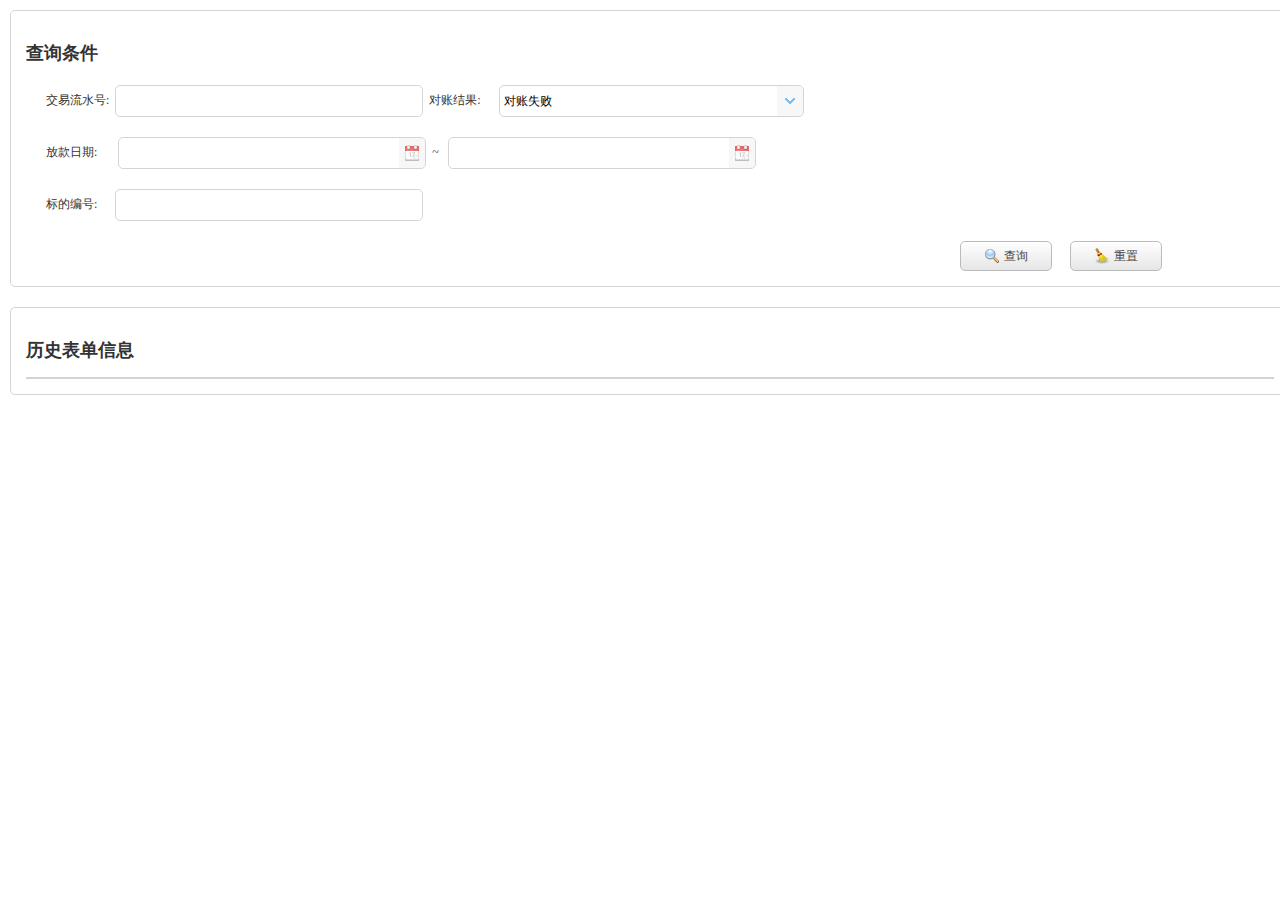
<file: src/main/resources/templates/examineManage.html>
<!DOCTYPE html>
<html lang="en">
<head>
    <meta charset="UTF-8"/>
    <title>审核页面</title>
    <link rel="stylesheet" type="text/css" href="../static/themes/bootstrap/easyui.css"/>
    <link rel="stylesheet" type="text/css" href="../static/css/common/lodingtip.css"/>
    <link rel="stylesheet" type="text/css" href="../static/css/common/icon.css"/>
    <link rel="stylesheet" type="text/css" href="../static/css/examineManage.css"/>

    <script type="text/javascript" src="../static/js/common/jquery-1.8.0.min.js"></script>
    <script type="text/javascript" src="../static/js/common/jquery.easyui.min.js"></script>
    <script type="text/javascript" src="../static/locale/easyui-lang-zh_CN.js"></script>
    <script type="text/javascript" src="../static/js/common/lodingtip.js"></script>
    <!--<script type="text/javascript" src="../static/js/home.js"></script>-->
</head>
<body>

<div id="query-condition" class="easyui-panel panels">
    <form method="post" id="loanQueryForm">
        <h2>查询条件</h2>
        <div class="search-input">
            交易流水号:&nbsp;&nbsp;<input id="tradeSerialNum" class="easyui-textbox"
                                     data-options="validType:'tradeSerialNum'"/>&nbsp;
            对账结果:&nbsp;&nbsp;&nbsp;&nbsp;&nbsp;
            <select id="tradeResult" class="easyui-combobox easyui-select" data-options="editable:false">
                <option value="1,2,3" selected="selected">对账失败</option>
                <option value="0">对账成功</option>
                <option value="1">交易错账</option>
                <option value="2">交易少账</option>
                <option value="3">交易多账</option>
            </select>&nbsp;
        </div>

        <div class="search-input">
            放款日期:&nbsp;&nbsp;&nbsp;&nbsp;&nbsp;&nbsp;
            <input id="loanStartDate" class="easyui-datebox" data-options="validType:'loanStartDate'"/>&nbsp;&nbsp;~&nbsp;&nbsp;
            <input id="loanEndDate" class="easyui-datebox" data-options="validType:'loanEndDate'"/>
        </div>

        <div class="search-input">
            标的编号:&nbsp;&nbsp;&nbsp;&nbsp;&nbsp;&nbsp;<input id="bidNo" class="easyui-textbox"
                                                            data-options="validType:'bidNo'"/>
        </div>

    </form>

    <div class="button">
        <a id="loanQuery" class="easyui-linkbutton" data-options="iconCls:'icon-search'">查询</a>
        <a id="loanReset" class="easyui-linkbutton" data-options="iconCls:'icon-edit-clear'">重置</a>
    </div>
</div>

<div id="query-result" class="easyui-panel panels">
    <h2>历史表单信息</h2>
    <table id="dg" class="easyui-datagrid"
           data-options="fitColumns:true,rownumbers:true,singleSelect:true,autoRowHeight:false,pagination:true,pageSize:10">
        <thead>
        <tr>
            <th field="id" width="100" align="center">编号</th>
            <th field="tradeSerialNum" width="190" align="center" formatter="rowformater">Design Name</th>
            <th field="tradeTime" width="150" align="center">Vendor Name</th>
            <th field="bidNo" width="150" align="center">Vendor PN</th>
            <th field="startBidSureAmt" width="150" align="center">申请人</th>
            <th field="otherAccountType" width="150" align="center">审核人</th>
            <th field="sxfAmt" width="150" align="center">审核状态</th>
            <th field="dealResult" width="150" align="center">状态更新时间</th>
        </tr>
        </thead>
    </table>
</div>

</body>
</html>
</file>
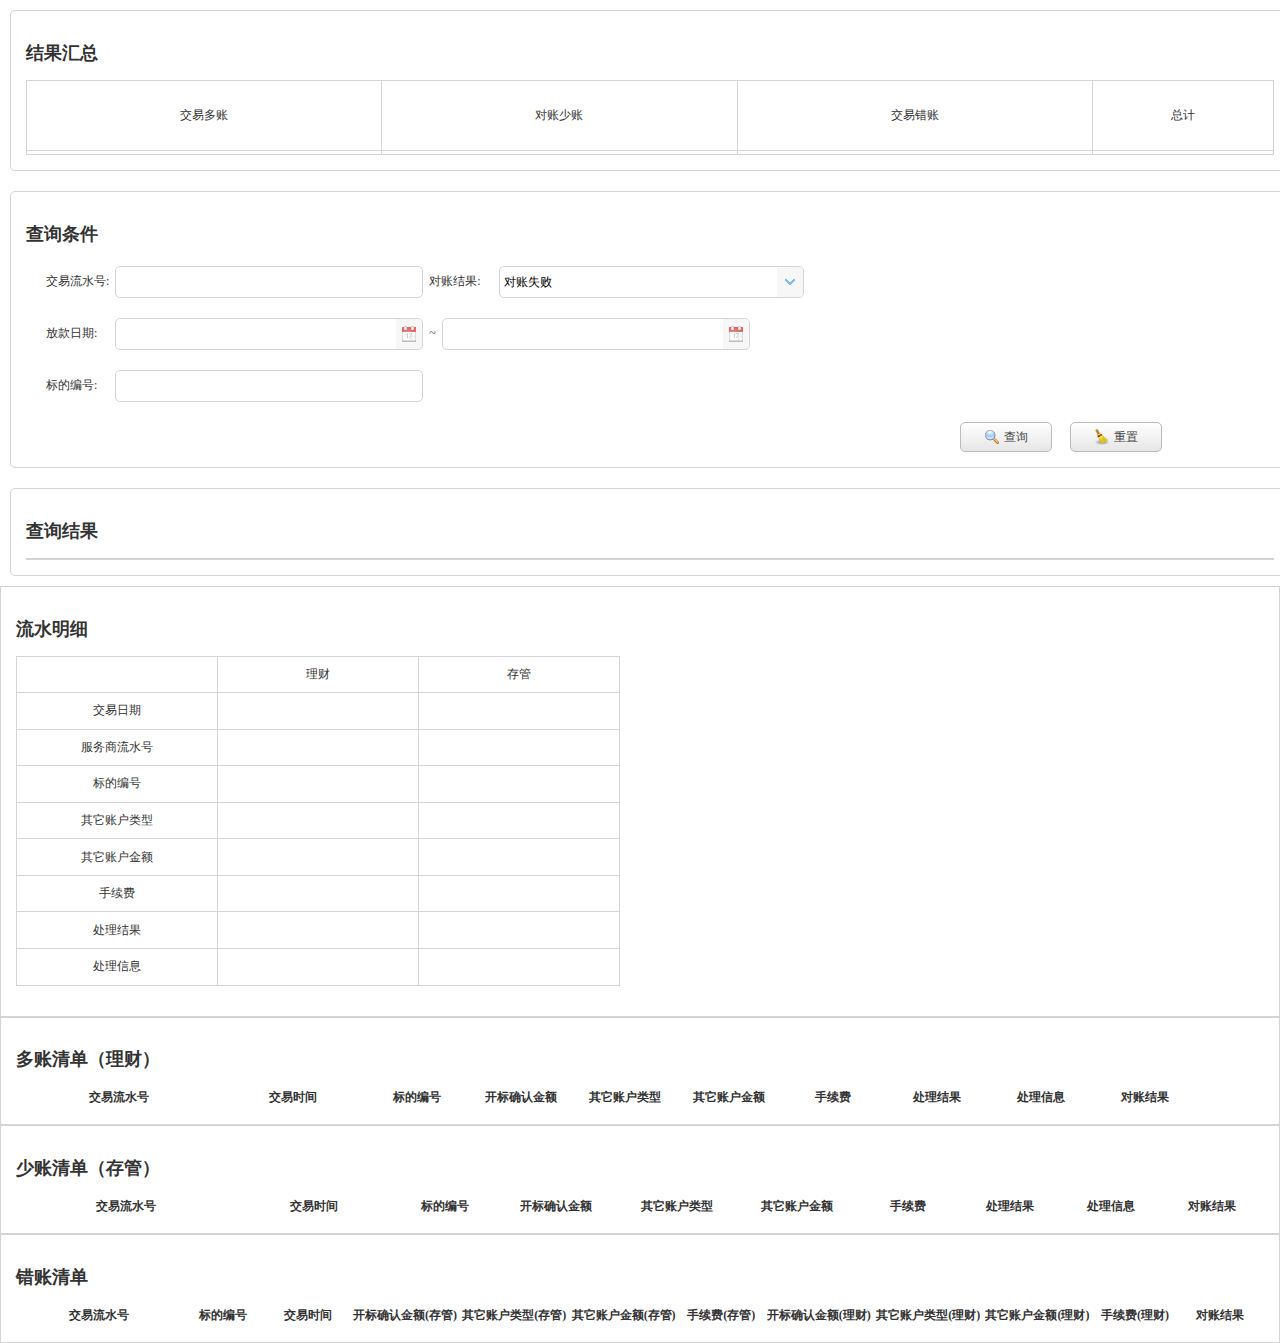
<file: src/main/resources/templates/home.html>
<!DOCTYPE html>
<html lang="en">
<head>
    <meta charset="UTF-8"/>
    <title>首页</title>
    <link rel="stylesheet" type="text/css" href="../static/themes/bootstrap/easyui.css"/>
    <link rel="stylesheet" type="text/css" href="../static/css/common/lodingtip.css"/>
    <link rel="stylesheet" type="text/css" href="../static/css/common/icon.css"/>
    <link rel="stylesheet" type="text/css" href="../static/css/home.css"/>

    <script type="text/javascript" src="../static/js/common/jquery-1.8.0.min.js"></script>
    <script type="text/javascript" src="../static/js/common/jquery.easyui.min.js"></script>
    <script type="text/javascript" src="../static/locale/easyui-lang-zh_CN.js"></script>
    <script type="text/javascript" src="../static/js/common/lodingtip.js"></script>
    <!--<script type="text/javascript" src="../static/js/home.js"></script>-->
</head>
<body>
<div id="result-all" class="easyui-panel panels">
    <h2>结果汇总&nbsp;&nbsp;<span class="time" id="time_text"></span></h2>
    <table border="1" cellspacing="0" cellpadding="0" style="border-collapse:collapse;border:1px solid #D4D4D4;">
        <tr>
            <td>交易多账</td>
            <td>对账少账</td>
            <td>交易错账</td>
            <td>总计</td>
        </tr>
        <tr>
            <td id="more_text"></td>
            <td id="less_text"></td>
            <td id="error_text"></td>
            <td id="sum_text"></td>
        </tr>
    </table>
</div>

<div id="query-condition" class="easyui-panel panels">
    <form method="post" id="loanQueryForm">
        <h2>查询条件</h2>
        <div class="search-input">
            交易流水号:&nbsp;&nbsp;<input id="tradeSerialNum" class="easyui-textbox"
                                     data-options="validType:'tradeSerialNum'"/>&nbsp;
            对账结果:&nbsp;&nbsp;&nbsp;&nbsp;&nbsp;
            <select id="tradeResult" class="easyui-combobox easyui-select" data-options="editable:false">
                <option value="1,2,3" selected="selected">对账失败</option>
                <option value="0">对账成功</option>
                <option value="1">交易错账</option>
                <option value="2">交易少账</option>
                <option value="3">交易多账</option>
            </select>&nbsp;
        </div>

        <div class="search-input">
            放款日期:&nbsp;&nbsp;&nbsp;&nbsp;&nbsp;&nbsp;<input id="loanStartDate" class="easyui-datebox"
                                                            data-options="validType:'loanStartDate'"/>&nbsp;&nbsp;~&nbsp;&nbsp;<input
                id="loanEndDate" class="easyui-datebox" data-options="validType:'loanEndDate'"/>
        </div>

        <div class="search-input">
            标的编号:&nbsp;&nbsp;&nbsp;&nbsp;&nbsp;&nbsp;<input id="bidNo" class="easyui-textbox"
                                                            data-options="validType:'bidNo'"/>
        </div>

    </form>

    <div class="button">
        <a id="loanQuery" class="easyui-linkbutton" data-options="iconCls:'icon-search'">查询</a>
        <a id="loanReset" class="easyui-linkbutton" data-options="iconCls:'icon-edit-clear'">重置</a>
    </div>
</div>

<div id="query-result" class="easyui-panel panels">
    <h2>查询结果</h2>
    <table id="dg" class="easyui-datagrid"
           data-options="fitColumns:true,rownumbers:true,singleSelect:true,autoRowHeight:false,pagination:true,pageSize:10">
        <thead>
        <tr>
            <!--<th field="id" width="100" align="center">序号</th>-->
            <th field="tradeSerialNum" width="190" align="center" formatter="rowformater">交易流水号</th>
            <th field="tradeTime" width="150" align="center">交易时间</th>
            <th field="bidNo" width="150" align="center">标的编号</th>
            <th field="startBidSureAmt" width="150" align="center">开标确认金额</th>
            <th field="otherAccountType" width="150" align="center">其他账户类型</th>
            <th field="sxfAmt" width="150" align="center">手续费</th>
            <th field="dealResult" width="150" align="center">处理结果</th>
            <th field="dealMessage" width="150" align="center">处理信息</th>
            <th field="accBalanceResult" width="150" align="center">对账结果</th>
        </tr>
        </thead>
    </table>
</div>

<div id="serial-detail-dialog" class="easyui-dialog" data-options="closed:true,iconCls:'icon-save,striped:true'">
    <div id="serial-detail" class="easyui-panel">
        <h2>流水明细</h2>
        <table border="1" cellspacing="0" cellpadding="0" style="border-collapse:collapse;border:1px solid #D4D4D4;">
            <tr>
                <td></td>
                <td>理财</td>
                <td>存管</td>
            </tr>
            <tr>
                <td>交易日期</td>
                <td id="tradeDateLC"></td>
                <td id="tradeDateCG"></td>
            </tr>
            <tr>
                <td>服务商流水号</td>
                <td id="serverSerialNoLC"></td>
                <td id="serverSerialNoCG"></td>
            </tr>
            <tr>
                <td>标的编号</td>
                <td id="bidNoLC"></td>
                <td id="bidNoCG"></td>
            </tr>
            <tr>
                <td>其它账户类型</td>
                <td id="otherAccountTypeLC"></td>
                <td id="otherAccountTypeCG"></td>
            </tr>

            <tr>
                <td>其它账户金额</td>
                <td id="otherAccountAmtLC"></td>
                <td id="otherAccountAmtCG"></td>
            </tr>
            <tr>
                <td>手续费</td>
                <td id="poundageLC"></td>
                <td id="poundageCG"></td>
            </tr>
            <tr>
                <td>处理结果</td>
                <td id="dealResultLC"></td>
                <td id="dealResultCG"></td>
            </tr>
            <tr>
                <td>处理信息</td>
                <td id="dealMessageLC"></td>
                <td id="dealMessageCG"></td>
            </tr>
        </table>
        <h2 id="account-result"></h2>
    </div>
</div>

<div id="more-account-dialog" class="easyui-dialog" data-options="closed:true">
    <div id="more-account-detail" class="easyui-panel">
        <h2>多账清单（理财）</h2>
        <table id="more-account-datagrid" class="easyui-datagrid"
               data-options="fitColumns:true,rownumbers:true,singleSelect:true,autoRowHeight:false,pagination:true,pageSize:10">
            <thead>
            <tr>
                <th field="tradeSerialNoLC" width="200" align="center">交易流水号</th>
                <th field="tradeTimeLC" width="140" align="center">交易时间</th>
                <th field="bidNoLC" width="100" align="center">标的编号</th>
                <th field="bidSureAmtLC" width="100" align="center">开标确认金额</th>
                <th field="otherAccountTypeLC" width="100" align="center">其它账户类型</th>
                <th field="otherAccountAmtLC" width="100" align="center">其它账户金额</th>
                <th field="poundageLC" width="100" align="center">手续费</th>
                <th field="dealResultLC" width="100" align="center">处理结果</th>
                <th field="dealMessageLC" width="100" align="center">处理信息</th>
                <th field="accBalanceResultLC" width="100" align="center">对账结果</th>
            </tr>
            </thead>
        </table>
    </div>
</div>

<div id="less-account-dialog" class="easyui-dialog" data-options="closed:true">
    <div id="less-account-detail" class="easyui-panel">
        <h2>少账清单（存管）</h2>
        <table id="less-account-datagrid" class="easyui-datagrid"
               data-options="fitColumns:true,rownumbers:true,singleSelect:true,autoRowHeight:false,pagination:true,pageSize:10">
            <thead>
            <tr>
                <th field="tradeSerialNoCG" width="220" align="center">交易流水号</th>
                <th field="tradeTimeCG" width="160" align="center">交易时间</th>
                <th field="bidNoCG" width="100" align="center">标的编号</th>
                <th field="bidSureAmtCG" width="120" align="center">开标确认金额</th>
                <th field="otherAccountTypeCG" width="120" align="center">其它账户类型</th>
                <th field="otherAccountAmtCG" width="120" align="center">其它账户金额</th>
                <th field="poundageCG" width="100" align="center">手续费</th>
                <th field="dealResultCG" width="100" align="center">处理结果</th>
                <th field="dealMessageCG" width="100" align="center">处理信息</th>
                <th field="accBalanceResultCG" width="100" align="center">对账结果</th>
            </tr>
            </thead>
        </table>
    </div>
</div>

<div id="error-account-dialog" class="easyui-dialog" data-options="closed:true">
    <div id="error-account-detail" class="easyui-panel">
        <h2>错账清单</h2>
        <table id="error-account-datagrid" class="easyui-datagrid"
               data-options="fitColumns:true,rownumbers:true,singleSelect:true,autoRowHeight:false,pagination:true,pageSize:10">
            <thead>
            <tr>
                <th field="tradeSerialNo" width="200" align="center">交易流水号</th>
                <th field="bidNo" width="100" align="center">标的编号</th>
                <th field="tradeTime" width="100" align="center">交易时间</th>
                <th field="bidSureAmtCG" width="130" align="center">开标确认金额(存管)</th>
                <th field="otherAccountTypeCG" width="130" align="center">其它账户类型(存管)</th>
                <th field="otherAccountAmtCG" width="130" align="center">其它账户金额(存管)</th>
                <th field="poundageCG" width="100" align="center">手续费(存管)</th>
                <th field="bidSureAmtLC" width="130" align="center">开标确认金额(理财)</th>
                <th field="otherAccountTypeLC" width="130" align="center">其它账户类型(理财)</th>
                <th field="otherAccountAmtLC" width="130" align="center">其它账户金额(理财)</th>
                <th field="poundageLC" width="100" align="center">手续费(理财)</th>
                <th field="accBalanceResult" width="100" align="center">对账结果</th>
            </tr>
            </thead>
        </table>
    </div>
</div>
</body>
</html>
</file>
<file: src/main/resources/static/themes/bootstrap/easyui.css>
.panel {
  overflow: hidden;
  text-align: left;
  margin: 0;
  border: 0;
  -moz-border-radius: 0 0 0 0;
  -webkit-border-radius: 0 0 0 0;
  border-radius: 0 0 0 0;
}
.panel-header,
.panel-body {
  border-width: 1px;
  border-style: solid;
}
.panel-header {
  padding: 5px;
  position: relative;
}
.panel-title {
  background: url('images/blank.gif') no-repeat;
}
.panel-header-noborder {
  border-width: 0 0 1px 0;
}
.panel-body {
  overflow: auto;
  border-top-width: 0;
  padding: 0;
}
.panel-body-noheader {
  border-top-width: 1px;
}
.panel-body-noborder {
  border-width: 0px;
}
.panel-body-nobottom {
  border-bottom-width: 0;
}
.panel-with-icon {
  padding-left: 18px;
}
.panel-icon,
.panel-tool {
  position: absolute;
  top: 50%;
  margin-top: -8px;
  height: 16px;
  overflow: hidden;
}
.panel-icon {
  left: 5px;
  width: 16px;
}
.panel-tool {
  right: 5px;
  width: auto;
}
.panel-tool a {
  display: inline-block;
  width: 16px;
  height: 16px;
  opacity: 0.6;
  filter: alpha(opacity=60);
  margin: 0 0 0 2px;
  vertical-align: top;
}
.panel-tool a:hover {
  opacity: 1;
  filter: alpha(opacity=100);
  background-color: #e6e6e6;
  -moz-border-radius: 3px 3px 3px 3px;
  -webkit-border-radius: 3px 3px 3px 3px;
  border-radius: 3px 3px 3px 3px;
}
.panel-loading {
  padding: 11px 0px 10px 30px;
}
.panel-noscroll {
  overflow: hidden;
}
.panel-fit,
.panel-fit body {
  height: 100%;
  margin: 0;
  padding: 0;
  border: 0;
  overflow: hidden;
}
.panel-loading {
  background: url('images/loading.gif') no-repeat 10px 10px;
}
.panel-tool-close {
  background: url('images/panel_tools.png') no-repeat -16px 0px;
}
.panel-tool-min {
  background: url('images/panel_tools.png') no-repeat 0px 0px;
}
.panel-tool-max {
  background: url('images/panel_tools.png') no-repeat 0px -16px;
}
.panel-tool-restore {
  background: url('images/panel_tools.png') no-repeat -16px -16px;
}
.panel-tool-collapse {
  background: url('images/panel_tools.png') no-repeat -32px 0;
}
.panel-tool-expand {
  background: url('images/panel_tools.png') no-repeat -32px -16px;
}
.panel-header,
.panel-body {
  border-color: #D4D4D4;
}
.panel-header {
  background-color: #F2F2F2;
  background: -webkit-linear-gradient(top,#ffffff 0,#F2F2F2 100%);
  background: -moz-linear-gradient(top,#ffffff 0,#F2F2F2 100%);
  background: -o-linear-gradient(top,#ffffff 0,#F2F2F2 100%);
  background: linear-gradient(to bottom,#ffffff 0,#F2F2F2 100%);
  background-repeat: repeat-x;
  filter: progid:DXImageTransform.Microsoft.gradient(startColorstr=#ffffff,endColorstr=#F2F2F2,GradientType=0);
}
.panel-body {
  background-color: #ffffff;
  color: #333;
  font-size: 12px;
}
.panel-title {
  font-size: 12px;
  font-weight: bold;
  color: #777;
  height: 20px;
  line-height: 20px;
}
.panel-footer {
  border: 1px solid #D4D4D4;
  overflow: hidden;
  background: #F5F5F5;
}
.panel-footer-noborder {
  border-width: 1px 0 0 0;
}
.panel-hleft,
.panel-hright {
  position: relative;
}
.panel-hleft>.panel-body,
.panel-hright>.panel-body {
  position: absolute;
}
.panel-hleft>.panel-header {
  float: left;
}
.panel-hright>.panel-header {
  float: right;
}
.panel-hleft>.panel-body {
  border-top-width: 1px;
  border-left-width: 0;
}
.panel-hright>.panel-body {
  border-top-width: 1px;
  border-right-width: 0;
}
.panel-hleft>.panel-body-nobottom {
  border-bottom-width: 1px;
  border-right-width: 0;
}
.panel-hright>.panel-body-nobottom {
  border-bottom-width: 1px;
  border-left-width: 0;
}
.panel-hleft>.panel-footer {
  position: absolute;
  right: 0;
}
.panel-hright>.panel-footer {
  position: absolute;
  left: 0;
}
.panel-hleft>.panel-header-noborder {
  border-width: 0 1px 0 0;
}
.panel-hright>.panel-header-noborder {
  border-width: 0 0 0 1px;
}
.panel-hleft>.panel-body-noborder {
  border-width: 0;
}
.panel-hright>.panel-body-noborder {
  border-width: 0;
}
.panel-hleft>.panel-body-noheader {
  border-left-width: 1px;
}
.panel-hright>.panel-body-noheader {
  border-right-width: 1px;
}
.panel-hleft>.panel-footer-noborder {
  border-width: 0 0 0 1px;
}
.panel-hright>.panel-footer-noborder {
  border-width: 0 1px 0 0;
}
.panel-hleft>.panel-header .panel-icon,
.panel-hright>.panel-header .panel-icon {
  margin-top: 0;
  top: 5px;
  left: 50%;
  margin-left: -8px;
}
.panel-hleft>.panel-header .panel-title,
.panel-hright>.panel-header .panel-title {
  position: absolute;
  min-width: 16px;
  left: 25px;
  top: 5px;
  bottom: auto;
  white-space: nowrap;
  word-wrap: normal;
  -webkit-transform: rotate(90deg);
  -webkit-transform-origin: 0 0;
  -moz-transform: rotate(90deg);
  -moz-transform-origin: 0 0;
  -o-transform: rotate(90deg);
  -o-transform-origin: 0 0;
  transform: rotate(90deg);
  transform-origin: 0 0;
}
.panel-hleft>.panel-header .panel-title-up,
.panel-hright>.panel-header .panel-title-up {
  position: absolute;
  min-width: 16px;
  left: 21px;
  top: auto;
  bottom: 0px;
  text-align: right;
  white-space: nowrap;
  word-wrap: normal;
  -webkit-transform: rotate(-90deg);
  -webkit-transform-origin: 0 0;
  -moz-transform: rotate(-90deg);
  -moz-transform-origin: 0 0;
  -o-transform: rotate(-90deg);
  -o-transform-origin: 0 0;
  transform: rotate(-90deg);
  transform-origin: 0 16px;
}
.panel-hleft>.panel-header .panel-with-icon.panel-title-up,
.panel-hright>.panel-header .panel-with-icon.panel-title-up {
  padding-left: 0;
  padding-right: 18px;
}
.panel-hleft>.panel-header .panel-tool,
.panel-hright>.panel-header .panel-tool {
  top: auto;
  bottom: 5px;
  width: 16px;
  height: auto;
  left: 50%;
  margin-left: -8px;
  margin-top: 0;
}
.panel-hleft>.panel-header .panel-tool a,
.panel-hright>.panel-header .panel-tool a {
  margin: 2px 0 0 0;
}
.accordion {
  overflow: hidden;
  border-width: 1px;
  border-style: solid;
}
.accordion .accordion-header {
  border-width: 0 0 1px;
  cursor: pointer;
}
.accordion .accordion-body {
  border-width: 0 0 1px;
}
.accordion-noborder {
  border-width: 0;
}
.accordion-noborder .accordion-header {
  border-width: 0 0 1px;
}
.accordion-noborder .accordion-body {
  border-width: 0 0 1px;
}
.accordion-collapse {
  background: url('images/accordion_arrows.png') no-repeat 0 0;
}
.accordion-expand {
  background: url('images/accordion_arrows.png') no-repeat -16px 0;
}
.accordion {
  background: #ffffff;
  border-color: #D4D4D4;
}
.accordion .accordion-header {
  background: #F2F2F2;
  filter: none;
}
.accordion .accordion-header-selected {
  background: #0081c2;
}
.accordion .accordion-header-selected .panel-title {
  color: #fff;
}
.accordion .panel-last > .accordion-header {
  border-bottom-color: #F2F2F2;
}
.accordion .panel-last > .accordion-body {
  border-bottom-color: #ffffff;
}
.accordion .panel-last > .accordion-header-selected,
.accordion .panel-last > .accordion-header-border {
  border-bottom-color: #D4D4D4;
}
.accordion> .panel-hleft {
  float: left;
}
.accordion> .panel-hleft>.panel-header {
  border-width: 0 1px 0 0;
}
.accordion> .panel-hleft> .panel-body {
  border-width: 0 1px 0 0;
}
.accordion> .panel-hleft.panel-last > .accordion-header {
  border-right-color: #F2F2F2;
}
.accordion> .panel-hleft.panel-last > .accordion-body {
  border-right-color: #ffffff;
}
.accordion> .panel-hleft.panel-last > .accordion-header-selected,
.accordion> .panel-hleft.panel-last > .accordion-header-border {
  border-right-color: #D4D4D4;
}
.accordion> .panel-hright {
  float: right;
}
.accordion> .panel-hright>.panel-header {
  border-width: 0 0 0 1px;
}
.accordion> .panel-hright> .panel-body {
  border-width: 0 0 0 1px;
}
.accordion> .panel-hright.panel-last > .accordion-header {
  border-left-color: #F2F2F2;
}
.accordion> .panel-hright.panel-last > .accordion-body {
  border-left-color: #ffffff;
}
.accordion> .panel-hright.panel-last > .accordion-header-selected,
.accordion> .panel-hright.panel-last > .accordion-header-border {
  border-left-color: #D4D4D4;
}
.window {
  overflow: hidden;
  padding: 5px;
  border-width: 1px;
  border-style: solid;
}
.window .window-header {
  background: transparent;
  padding: 0px 0px 6px 0px;
}
.window .window-body {
  border-width: 1px;
  border-style: solid;
  border-top-width: 0px;
}
.window .window-body-noheader {
  border-top-width: 1px;
}
.window .panel-body-nobottom {
  border-bottom-width: 0;
}
.window .window-header .panel-icon,
.window .window-header .panel-tool {
  top: 50%;
  margin-top: -11px;
}
.window .window-header .panel-icon {
  left: 1px;
}
.window .window-header .panel-tool {
  right: 1px;
}
.window .window-header .panel-with-icon {
  padding-left: 18px;
}
.window-proxy {
  position: absolute;
  overflow: hidden;
}
.window-proxy-mask {
  position: absolute;
  filter: alpha(opacity=5);
  opacity: 0.05;
}
.window-mask {
  position: absolute;
  left: 0;
  top: 0;
  width: 100%;
  height: 100%;
  filter: alpha(opacity=40);
  opacity: 0.40;
  font-size: 1px;
  overflow: hidden;
}
.window,
.window-shadow {
  position: absolute;
  -moz-border-radius: 5px 5px 5px 5px;
  -webkit-border-radius: 5px 5px 5px 5px;
  border-radius: 5px 5px 5px 5px;
}
.window-shadow {
  background: #ccc;
  -moz-box-shadow: 2px 2px 3px #cccccc;
  -webkit-box-shadow: 2px 2px 3px #cccccc;
  box-shadow: 2px 2px 3px #cccccc;
  filter: progid:DXImageTransform.Microsoft.Blur(pixelRadius=2,MakeShadow=false,ShadowOpacity=0.2);
}
.window,
.window .window-body {
  border-color: #D4D4D4;
}
.window {
  background-color: #F2F2F2;
  background: -webkit-linear-gradient(top,#ffffff 0,#F2F2F2 20%);
  background: -moz-linear-gradient(top,#ffffff 0,#F2F2F2 20%);
  background: -o-linear-gradient(top,#ffffff 0,#F2F2F2 20%);
  background: linear-gradient(to bottom,#ffffff 0,#F2F2F2 20%);
  background-repeat: repeat-x;
  filter: progid:DXImageTransform.Microsoft.gradient(startColorstr=#ffffff,endColorstr=#F2F2F2,GradientType=0);
}
.window-proxy {
  border: 1px dashed #D4D4D4;
}
.window-proxy-mask,
.window-mask {
  background: #ccc;
}
.window .panel-footer {
  border: 1px solid #D4D4D4;
  position: relative;
  top: -1px;
}
.window-thinborder {
  padding: 0;
}
.window-thinborder .window-header {
  padding: 5px 5px 6px 5px;
}
.window-thinborder .window-body {
  border-width: 0px;
}
.window-thinborder .window-footer {
  border-left: transparent;
  border-right: transparent;
  border-bottom: transparent;
}
.window-thinborder .window-header .panel-icon,
.window-thinborder .window-header .panel-tool {
  margin-top: -9px;
  margin-left: 5px;
  margin-right: 5px;
}
.window-noborder {
  border: 0;
}
.window.panel-hleft .window-header {
  padding: 0 6px 0 0;
}
.window.panel-hright .window-header {
  padding: 0 0 0 6px;
}
.window.panel-hleft>.panel-header .panel-title {
  top: auto;
  left: 16px;
}
.window.panel-hright>.panel-header .panel-title {
  top: auto;
  right: 16px;
}
.window.panel-hleft>.panel-header .panel-title-up,
.window.panel-hright>.panel-header .panel-title-up {
  bottom: 0;
}
.window.panel-hleft .window-body {
  border-width: 1px 1px 1px 0;
}
.window.panel-hright .window-body {
  border-width: 1px 0 1px 1px;
}
.window.panel-hleft .window-header .panel-icon {
  top: 1px;
  margin-top: 0;
  left: 0;
}
.window.panel-hright .window-header .panel-icon {
  top: 1px;
  margin-top: 0;
  left: auto;
  right: 1px;
}
.window.panel-hleft .window-header .panel-tool,
.window.panel-hright .window-header .panel-tool {
  margin-top: 0;
  top: auto;
  bottom: 1px;
  right: auto;
  margin-right: 0;
  left: 50%;
  margin-left: -11px;
}
.window.panel-hright .window-header .panel-tool {
  left: auto;
  right: 1px;
}
.window-thinborder.panel-hleft .window-header {
  padding: 5px 6px 5px 5px;
}
.window-thinborder.panel-hright .window-header {
  padding: 5px 5px 5px 6px;
}
.window-thinborder.panel-hleft>.panel-header .panel-title {
  left: 21px;
}
.window-thinborder.panel-hleft>.panel-header .panel-title-up,
.window-thinborder.panel-hright>.panel-header .panel-title-up {
  bottom: 5px;
}
.window-thinborder.panel-hleft .window-header .panel-icon,
.window-thinborder.panel-hright .window-header .panel-icon {
  margin-top: 5px;
}
.window-thinborder.panel-hleft .window-header .panel-tool,
.window-thinborder.panel-hright .window-header .panel-tool {
  left: 16px;
  bottom: 5px;
}
.dialog-content {
  overflow: auto;
}
.dialog-toolbar {
  position: relative;
  padding: 2px 5px;
}
.dialog-tool-separator {
  float: left;
  height: 24px;
  border-left: 1px solid #ccc;
  border-right: 1px solid #fff;
  margin: 2px 1px;
}
.dialog-button {
  position: relative;
  top: -1px;
  padding: 5px;
  text-align: right;
}
.dialog-button .l-btn {
  margin-left: 5px;
}
.dialog-toolbar,
.dialog-button {
  background: #F5F5F5;
  border-width: 1px;
  border-style: solid;
}
.dialog-toolbar {
  border-color: #D4D4D4 #D4D4D4 #e6e6e6 #D4D4D4;
}
.dialog-button {
  border-color: #e6e6e6 #D4D4D4 #D4D4D4 #D4D4D4;
}
.window-thinborder .dialog-toolbar {
  border-left: transparent;
  border-right: transparent;
  border-top-color: #F5F5F5;
}
.window-thinborder .dialog-button {
  top: 0px;
  padding: 5px 8px 8px 8px;
  border-left: transparent;
  border-right: transparent;
  border-bottom: transparent;
}
.l-btn {
  text-decoration: none;
  display: inline-block;
  overflow: hidden;
  margin: 0;
  padding: 0;
  cursor: pointer;
  outline: none;
  text-align: center;
  vertical-align: middle;
  line-height: normal;
}
.l-btn-plain {
  border-width: 0;
  padding: 1px;
}
.l-btn-left {
  display: inline-block;
  position: relative;
  overflow: hidden;
  margin: 0;
  padding: 0;
  vertical-align: top;
}
.l-btn-text {
  display: inline-block;
  vertical-align: top;
  width: auto;
  line-height: 28px;
  font-size: 12px;
  padding: 0;
  margin: 0 6px;
}
.l-btn-icon {
  display: inline-block;
  width: 16px;
  height: 16px;
  line-height: 16px;
  position: absolute;
  top: 50%;
  margin-top: -8px;
  font-size: 1px;
}
.l-btn span span .l-btn-empty {
  display: inline-block;
  margin: 0;
  width: 16px;
  height: 24px;
  font-size: 1px;
  vertical-align: top;
}
.l-btn span .l-btn-icon-left {
  padding: 0 0 0 20px;
  background-position: left center;
}
.l-btn span .l-btn-icon-right {
  padding: 0 20px 0 0;
  background-position: right center;
}
.l-btn-icon-left .l-btn-text {
  margin: 0 6px 0 26px;
}
.l-btn-icon-left .l-btn-icon {
  left: 6px;
}
.l-btn-icon-right .l-btn-text {
  margin: 0 26px 0 6px;
}
.l-btn-icon-right .l-btn-icon {
  right: 6px;
}
.l-btn-icon-top .l-btn-text {
  margin: 20px 4px 0 4px;
}
.l-btn-icon-top .l-btn-icon {
  top: 4px;
  left: 50%;
  margin: 0 0 0 -8px;
}
.l-btn-icon-bottom .l-btn-text {
  margin: 0 4px 20px 4px;
}
.l-btn-icon-bottom .l-btn-icon {
  top: auto;
  bottom: 4px;
  left: 50%;
  margin: 0 0 0 -8px;
}
.l-btn-left .l-btn-empty {
  margin: 0 6px;
  width: 16px;
}
.l-btn-plain:hover {
  padding: 0;
}
.l-btn-focus {
  outline: #0000FF dotted thin;
}
.l-btn-large .l-btn-text {
  line-height: 44px;
}
.l-btn-large .l-btn-icon {
  width: 32px;
  height: 32px;
  line-height: 32px;
  margin-top: -16px;
}
.l-btn-large .l-btn-icon-left .l-btn-text {
  margin-left: 40px;
}
.l-btn-large .l-btn-icon-right .l-btn-text {
  margin-right: 40px;
}
.l-btn-large .l-btn-icon-top .l-btn-text {
  margin-top: 36px;
  line-height: 24px;
  min-width: 32px;
}
.l-btn-large .l-btn-icon-top .l-btn-icon {
  margin: 0 0 0 -16px;
}
.l-btn-large .l-btn-icon-bottom .l-btn-text {
  margin-bottom: 36px;
  line-height: 24px;
  min-width: 32px;
}
.l-btn-large .l-btn-icon-bottom .l-btn-icon {
  margin: 0 0 0 -16px;
}
.l-btn-large .l-btn-left .l-btn-empty {
  margin: 0 6px;
  width: 32px;
}
.l-btn {
  color: #444;
  background: #f5f5f5;
  background-repeat: repeat-x;
  border: 1px solid #bbb;
  background: -webkit-linear-gradient(top,#ffffff 0,#e6e6e6 100%);
  background: -moz-linear-gradient(top,#ffffff 0,#e6e6e6 100%);
  background: -o-linear-gradient(top,#ffffff 0,#e6e6e6 100%);
  background: linear-gradient(to bottom,#ffffff 0,#e6e6e6 100%);
  background-repeat: repeat-x;
  filter: progid:DXImageTransform.Microsoft.gradient(startColorstr=#ffffff,endColorstr=#e6e6e6,GradientType=0);
  -moz-border-radius: 5px 5px 5px 5px;
  -webkit-border-radius: 5px 5px 5px 5px;
  border-radius: 5px 5px 5px 5px;
}
.l-btn:hover {
  background: #e6e6e6;
  color: #00438a;
  border: 1px solid #ddd;
  filter: none;
}
.l-btn-plain {
  background: transparent;
  border-width: 0;
  filter: none;
}
.l-btn-outline {
  border-width: 1px;
  border-color: #ddd;
  padding: 0;
}
.l-btn-plain:hover {
  background: #e6e6e6;
  color: #00438a;
  border: 1px solid #ddd;
  -moz-border-radius: 5px 5px 5px 5px;
  -webkit-border-radius: 5px 5px 5px 5px;
  border-radius: 5px 5px 5px 5px;
}
.l-btn-disabled,
.l-btn-disabled:hover {
  opacity: 0.5;
  cursor: default;
  background: #f5f5f5;
  color: #444;
  background: -webkit-linear-gradient(top,#ffffff 0,#e6e6e6 100%);
  background: -moz-linear-gradient(top,#ffffff 0,#e6e6e6 100%);
  background: -o-linear-gradient(top,#ffffff 0,#e6e6e6 100%);
  background: linear-gradient(to bottom,#ffffff 0,#e6e6e6 100%);
  background-repeat: repeat-x;
  filter: progid:DXImageTransform.Microsoft.gradient(startColorstr=#ffffff,endColorstr=#e6e6e6,GradientType=0);
}
.l-btn-disabled .l-btn-text,
.l-btn-disabled .l-btn-icon {
  filter: alpha(opacity=50);
}
.l-btn-plain-disabled,
.l-btn-plain-disabled:hover {
  background: transparent;
  filter: alpha(opacity=50);
}
.l-btn-selected,
.l-btn-selected:hover {
  background: #ddd;
  filter: none;
}
.l-btn-plain-selected,
.l-btn-plain-selected:hover {
  background: #ddd;
}
.textbox {
  position: relative;
  border: 1px solid #D4D4D4;
  background-color: #fff;
  vertical-align: middle;
  display: inline-block;
  overflow: hidden;
  white-space: nowrap;
  margin: 0;
  padding: 0;
  -moz-border-radius: 5px 5px 5px 5px;
  -webkit-border-radius: 5px 5px 5px 5px;
  border-radius: 5px 5px 5px 5px;
}
.textbox .textbox-text {
  font-size: 12px;
  border: 0;
  margin: 0;
  padding: 0 4px;
  white-space: normal;
  vertical-align: top;
  outline-style: none;
  resize: none;
  -moz-border-radius: 5px 5px 5px 5px;
  -webkit-border-radius: 5px 5px 5px 5px;
  border-radius: 5px 5px 5px 5px;
  height: 28px;
  line-height: 28px;
}
.textbox textarea.textbox-text {
  line-height: normal;
}
.textbox .textbox-text::-ms-clear,
.textbox .textbox-text::-ms-reveal {
  display: none;
}
.textbox textarea.textbox-text {
  white-space: pre-wrap;
}
.textbox .textbox-prompt {
  font-size: 12px;
  color: #aaa;
}
.textbox .textbox-bgicon {
  background-position: 3px center;
  padding-left: 21px;
}
.textbox .textbox-button,
.textbox .textbox-button:hover {
  position: absolute;
  top: 0;
  padding: 0;
  vertical-align: top;
  -moz-border-radius: 0 0 0 0;
  -webkit-border-radius: 0 0 0 0;
  border-radius: 0 0 0 0;
}
.textbox .textbox-button-right,
.textbox .textbox-button-right:hover {
  right: 0;
  border-width: 0 0 0 1px;
}
.textbox .textbox-button-left,
.textbox .textbox-button-left:hover {
  left: 0;
  border-width: 0 1px 0 0;
}
.textbox .textbox-button-top,
.textbox .textbox-button-top:hover {
  left: 0;
  border-width: 0 0 1px 0;
}
.textbox .textbox-button-bottom,
.textbox .textbox-button-bottom:hover {
  top: auto;
  bottom: 0;
  left: 0;
  border-width: 1px 0 0 0;
}
.textbox-addon {
  position: absolute;
  top: 0;
}
.textbox-label {
  display: inline-block;
  width: 80px;
  height: 30px;
  line-height: 30px;
  vertical-align: middle;
  overflow: hidden;
  text-overflow: ellipsis;
  white-space: nowrap;
  margin: 0;
  padding-right: 5px;
}
.textbox-label-after {
  padding-left: 5px;
  padding-right: 0;
}
.textbox-label-top {
  display: block;
  width: auto;
  padding: 0;
}
.textbox-disabled,
.textbox-label-disabled {
  opacity: 0.6;
  filter: alpha(opacity=60);
}
.textbox-icon {
  display: inline-block;
  width: 18px;
  height: 20px;
  overflow: hidden;
  vertical-align: top;
  background-position: center center;
  cursor: pointer;
  opacity: 0.6;
  filter: alpha(opacity=60);
  text-decoration: none;
  outline-style: none;
}
.textbox-icon-disabled,
.textbox-icon-readonly {
  cursor: default;
}
.textbox-icon:hover {
  opacity: 1.0;
  filter: alpha(opacity=100);
}
.textbox-icon-disabled:hover {
  opacity: 0.6;
  filter: alpha(opacity=60);
}
.textbox-focused {
  border-color: #bbbbbb;
  -moz-box-shadow: 0 0 3px 0 #D4D4D4;
  -webkit-box-shadow: 0 0 3px 0 #D4D4D4;
  box-shadow: 0 0 3px 0 #D4D4D4;
}
.textbox-invalid {
  border-color: #ffa8a8;
  background-color: #fff3f3;
}
.passwordbox-open {
  background: url('images/passwordbox_open.png') no-repeat center center;
}
.passwordbox-close {
  background: url('images/passwordbox_close.png') no-repeat center center;
}
.filebox .textbox-value {
  vertical-align: top;
  position: absolute;
  top: 0;
  left: -5000px;
}
.filebox-label {
  display: inline-block;
  position: absolute;
  width: 100%;
  height: 100%;
  cursor: pointer;
  left: 0;
  top: 0;
  z-index: 10;
  background: url('images/blank.gif') no-repeat;
}
.l-btn-disabled .filebox-label {
  cursor: default;
}
.combo-arrow {
  width: 18px;
  height: 20px;
  overflow: hidden;
  display: inline-block;
  vertical-align: top;
  cursor: pointer;
  opacity: 0.6;
  filter: alpha(opacity=60);
}
.combo-arrow-hover {
  opacity: 1.0;
  filter: alpha(opacity=100);
}
.combo-panel {
  overflow: auto;
}
.combo-arrow {
  background: url('images/combo_arrow.png') no-repeat center center;
}
.combo-panel {
  background-color: #ffffff;
}
.combo-arrow {
  background-color: #F2F2F2;
}
.combo-arrow-hover {
  background-color: #e6e6e6;
}
.combo-arrow:hover {
  background-color: #e6e6e6;
}
.combo .textbox-icon-disabled:hover {
  cursor: default;
}
.combobox-item,
.combobox-group,
.combobox-stick {
  font-size: 12px;
  padding: 6px 4px;
  line-height: 20px;
}
.combobox-item-disabled {
  opacity: 0.5;
  filter: alpha(opacity=50);
}
.combobox-gitem {
  padding-left: 10px;
}
.combobox-group,
.combobox-stick {
  font-weight: bold;
}
.combobox-stick {
  position: absolute;
  top: 1px;
  left: 1px;
  right: 1px;
  background: inherit;
}
.combobox-item-hover {
  background-color: #e6e6e6;
  color: #00438a;
}
.combobox-item-selected {
  background-color: #0081c2;
  color: #fff;
}
.combobox-icon {
  display: inline-block;
  width: 16px;
  height: 16px;
  vertical-align: middle;
  margin-right: 2px;
}
.tagbox {
  cursor: text;
}
.tagbox .textbox-text {
  float: left;
}
.tagbox-label {
  position: relative;
  display: block;
  margin: 4px 0 0 4px;
  padding: 0 20px 0 4px;
  float: left;
  vertical-align: top;
  text-decoration: none;
  -moz-border-radius: 5px 5px 5px 5px;
  -webkit-border-radius: 5px 5px 5px 5px;
  border-radius: 5px 5px 5px 5px;
  background: #e6e6e6;
  color: #00438a;
}
.tagbox-remove {
  background: url('images/tagbox_icons.png') no-repeat -16px center;
  position: absolute;
  display: block;
  width: 16px;
  height: 16px;
  right: 2px;
  top: 50%;
  margin-top: -8px;
  opacity: 0.6;
  filter: alpha(opacity=60);
}
.tagbox-remove:hover {
  opacity: 1;
  filter: alpha(opacity=100);
}
.textbox-disabled .tagbox-label {
  cursor: default;
}
.textbox-disabled .tagbox-remove:hover {
  cursor: default;
  opacity: 0.6;
  filter: alpha(opacity=60);
}
.layout {
  position: relative;
  overflow: hidden;
  margin: 0;
  padding: 0;
  z-index: 0;
}
.layout-panel {
  position: absolute;
  overflow: hidden;
}
.layout-body {
  min-width: 1px;
  min-height: 1px;
}
.layout-panel-east,
.layout-panel-west {
  z-index: 2;
}
.layout-panel-north,
.layout-panel-south {
  z-index: 3;
}
.layout-expand {
  position: absolute;
  padding: 0px;
  font-size: 1px;
  cursor: pointer;
  z-index: 1;
}
.layout-expand .panel-header,
.layout-expand .panel-body {
  background: transparent;
  filter: none;
  overflow: hidden;
}
.layout-expand .panel-header {
  border-bottom-width: 0px;
}
.layout-expand .panel-body {
  position: relative;
}
.layout-expand .panel-body .panel-icon {
  margin-top: 0;
  top: 0;
  left: 50%;
  margin-left: -8px;
}
.layout-expand-west .panel-header .panel-icon,
.layout-expand-east .panel-header .panel-icon {
  display: none;
}
.layout-expand-title {
  position: absolute;
  top: 0;
  left: 21px;
  white-space: nowrap;
  word-wrap: normal;
  -webkit-transform: rotate(90deg);
  -webkit-transform-origin: 0 0;
  -moz-transform: rotate(90deg);
  -moz-transform-origin: 0 0;
  -o-transform: rotate(90deg);
  -o-transform-origin: 0 0;
  transform: rotate(90deg);
  transform-origin: 0 0;
}
.layout-expand-title-up {
  position: absolute;
  top: 0;
  left: 0;
  text-align: right;
  padding-left: 5px;
  white-space: nowrap;
  word-wrap: normal;
  -webkit-transform: rotate(-90deg);
  -webkit-transform-origin: 0 0;
  -moz-transform: rotate(-90deg);
  -moz-transform-origin: 0 0;
  -o-transform: rotate(-90deg);
  -o-transform-origin: 0 0;
  transform: rotate(-90deg);
  transform-origin: 0 0;
}
.layout-expand-with-icon {
  top: 18px;
}
.layout-expand .panel-body-noheader .layout-expand-title,
.layout-expand .panel-body-noheader .panel-icon {
  top: 5px;
}
.layout-expand .panel-body-noheader .layout-expand-with-icon {
  top: 23px;
}
.layout-split-proxy-h,
.layout-split-proxy-v {
  position: absolute;
  font-size: 1px;
  display: none;
  z-index: 5;
}
.layout-split-proxy-h {
  width: 5px;
  cursor: e-resize;
}
.layout-split-proxy-v {
  height: 5px;
  cursor: n-resize;
}
.layout-mask {
  position: absolute;
  background: #fafafa;
  filter: alpha(opacity=10);
  opacity: 0.10;
  z-index: 4;
}
.layout-button-up {
  background: url('images/layout_arrows.png') no-repeat -16px -16px;
}
.layout-button-down {
  background: url('images/layout_arrows.png') no-repeat -16px 0;
}
.layout-button-left {
  background: url('images/layout_arrows.png') no-repeat 0 0;
}
.layout-button-right {
  background: url('images/layout_arrows.png') no-repeat 0 -16px;
}
.layout-split-proxy-h,
.layout-split-proxy-v {
  background-color: #bbb;
}
.layout-split-north {
  border-bottom: 5px solid #eee;
}
.layout-split-south {
  border-top: 5px solid #eee;
}
.layout-split-east {
  border-left: 5px solid #eee;
}
.layout-split-west {
  border-right: 5px solid #eee;
}
.layout-expand {
  background-color: #F2F2F2;
}
.layout-expand-over {
  background-color: #F2F2F2;
}
.tabs-container {
  overflow: hidden;
}
.tabs-header {
  border-width: 1px;
  border-style: solid;
  border-bottom-width: 0;
  position: relative;
  padding: 0;
  padding-top: 2px;
  overflow: hidden;
}
.tabs-scroller-left,
.tabs-scroller-right {
  position: absolute;
  top: auto;
  bottom: 0;
  width: 18px;
  font-size: 1px;
  display: none;
  cursor: pointer;
  border-width: 1px;
  border-style: solid;
}
.tabs-scroller-left {
  left: 0;
}
.tabs-scroller-right {
  right: 0;
}
.tabs-tool {
  position: absolute;
  bottom: 0;
  padding: 1px;
  overflow: hidden;
  border-width: 1px;
  border-style: solid;
}
.tabs-header-plain .tabs-tool {
  padding: 0 1px;
}
.tabs-wrap {
  position: relative;
  left: 0;
  overflow: hidden;
  width: 100%;
  margin: 0;
  padding: 0;
}
.tabs-scrolling {
  margin-left: 18px;
  margin-right: 18px;
}
.tabs-disabled {
  opacity: 0.3;
  filter: alpha(opacity=30);
}
.tabs {
  list-style-type: none;
  height: 26px;
  margin: 0px;
  padding: 0px;
  padding-left: 4px;
  width: 50000px;
  border-style: solid;
  border-width: 0 0 1px 0;
}
.tabs li {
  float: left;
  display: inline-block;
  margin: 0 4px -1px 0;
  padding: 0;
  position: relative;
  border: 0;
}
.tabs li a.tabs-inner {
  display: inline-block;
  text-decoration: none;
  margin: 0;
  padding: 0 10px;
  height: 25px;
  line-height: 25px;
  text-align: center;
  white-space: nowrap;
  border-width: 1px;
  border-style: solid;
  -moz-border-radius: 5px 5px 0 0;
  -webkit-border-radius: 5px 5px 0 0;
  border-radius: 5px 5px 0 0;
}
.tabs li.tabs-selected a.tabs-inner {
  font-weight: bold;
  outline: none;
}
.tabs li.tabs-selected a:hover.tabs-inner {
  cursor: default;
  pointer: default;
}
.tabs li a.tabs-close,
.tabs-p-tool {
  position: absolute;
  font-size: 1px;
  display: block;
  height: 12px;
  padding: 0;
  top: 50%;
  margin-top: -6px;
  overflow: hidden;
}
.tabs li a.tabs-close {
  width: 12px;
  right: 5px;
  opacity: 0.6;
  filter: alpha(opacity=60);
}
.tabs-p-tool {
  right: 16px;
}
.tabs-p-tool a {
  display: inline-block;
  font-size: 1px;
  width: 12px;
  height: 12px;
  margin: 0;
  opacity: 0.6;
  filter: alpha(opacity=60);
}
.tabs li a:hover.tabs-close,
.tabs-p-tool a:hover {
  opacity: 1;
  filter: alpha(opacity=100);
  cursor: hand;
  cursor: pointer;
}
.tabs-with-icon {
  padding-left: 18px;
}
.tabs-icon {
  position: absolute;
  width: 16px;
  height: 16px;
  left: 10px;
  top: 50%;
  margin-top: -8px;
}
.tabs-title {
  font-size: 12px;
}
.tabs-closable {
  padding-right: 8px;
}
.tabs-panels {
  margin: 0px;
  padding: 0px;
  border-width: 1px;
  border-style: solid;
  border-top-width: 0;
  overflow: hidden;
}
.tabs-header-bottom {
  border-width: 0 1px 1px 1px;
  padding: 0 0 2px 0;
}
.tabs-header-bottom .tabs {
  border-width: 1px 0 0 0;
}
.tabs-header-bottom .tabs li {
  margin: -1px 4px 0 0;
}
.tabs-header-bottom .tabs li a.tabs-inner {
  -moz-border-radius: 0 0 5px 5px;
  -webkit-border-radius: 0 0 5px 5px;
  border-radius: 0 0 5px 5px;
}
.tabs-header-bottom .tabs-tool {
  top: 0;
}
.tabs-header-bottom .tabs-scroller-left,
.tabs-header-bottom .tabs-scroller-right {
  top: 0;
  bottom: auto;
}
.tabs-panels-top {
  border-width: 1px 1px 0 1px;
}
.tabs-header-left {
  float: left;
  border-width: 1px 0 1px 1px;
  padding: 0;
}
.tabs-header-right {
  float: right;
  border-width: 1px 1px 1px 0;
  padding: 0;
}
.tabs-header-left .tabs-wrap,
.tabs-header-right .tabs-wrap {
  height: 100%;
}
.tabs-header-left .tabs {
  height: 100%;
  padding: 4px 0 0 2px;
  border-width: 0 1px 0 0;
}
.tabs-header-right .tabs {
  height: 100%;
  padding: 4px 2px 0 0;
  border-width: 0 0 0 1px;
}
.tabs-header-left .tabs li,
.tabs-header-right .tabs li {
  display: block;
  width: 100%;
  position: relative;
}
.tabs-header-left .tabs li {
  left: auto;
  right: 0;
  margin: 0 -1px 4px 0;
  float: right;
}
.tabs-header-right .tabs li {
  left: 0;
  right: auto;
  margin: 0 0 4px -1px;
  float: left;
}
.tabs-justified li a.tabs-inner {
  padding-left: 0;
  padding-right: 0;
}
.tabs-header-left .tabs li a.tabs-inner {
  display: block;
  text-align: left;
  padding-left: 10px;
  padding-right: 10px;
  -moz-border-radius: 5px 0 0 5px;
  -webkit-border-radius: 5px 0 0 5px;
  border-radius: 5px 0 0 5px;
}
.tabs-header-right .tabs li a.tabs-inner {
  display: block;
  text-align: left;
  padding-left: 10px;
  padding-right: 10px;
  -moz-border-radius: 0 5px 5px 0;
  -webkit-border-radius: 0 5px 5px 0;
  border-radius: 0 5px 5px 0;
}
.tabs-panels-right {
  float: right;
  border-width: 1px 1px 1px 0;
}
.tabs-panels-left {
  float: left;
  border-width: 1px 0 1px 1px;
}
.tabs-header-noborder,
.tabs-panels-noborder {
  border: 0px;
}
.tabs-header-plain {
  border: 0px;
  background: transparent;
}
.tabs-pill {
  padding-bottom: 3px;
}
.tabs-header-bottom .tabs-pill {
  padding-top: 3px;
  padding-bottom: 0;
}
.tabs-header-left .tabs-pill {
  padding-right: 3px;
}
.tabs-header-right .tabs-pill {
  padding-left: 3px;
}
.tabs-header .tabs-pill li a.tabs-inner {
  -moz-border-radius: 5px 5px 5px 5px;
  -webkit-border-radius: 5px 5px 5px 5px;
  border-radius: 5px 5px 5px 5px;
}
.tabs-header-narrow,
.tabs-header-narrow .tabs-narrow {
  padding: 0;
}
.tabs-narrow li,
.tabs-header-bottom .tabs-narrow li {
  margin-left: 0;
  margin-right: -1px;
}
.tabs-narrow li.tabs-last,
.tabs-header-bottom .tabs-narrow li.tabs-last {
  margin-right: 0;
}
.tabs-header-left .tabs-narrow,
.tabs-header-right .tabs-narrow {
  padding-top: 0;
}
.tabs-header-left .tabs-narrow li {
  margin-bottom: -1px;
  margin-right: -1px;
}
.tabs-header-left .tabs-narrow li.tabs-last,
.tabs-header-right .tabs-narrow li.tabs-last {
  margin-bottom: 0;
}
.tabs-header-right .tabs-narrow li {
  margin-bottom: -1px;
  margin-left: -1px;
}
.tabs-scroller-left {
  background: #F2F2F2 url('images/tabs_icons.png') no-repeat 1px center;
}
.tabs-scroller-right {
  background: #F2F2F2 url('images/tabs_icons.png') no-repeat -15px center;
}
.tabs li a.tabs-close {
  background: url('images/tabs_icons.png') no-repeat -34px center;
}
.tabs li a.tabs-inner:hover {
  background: #e6e6e6;
  color: #00438a;
  filter: none;
}
.tabs li.tabs-selected a.tabs-inner {
  background-color: #ffffff;
  color: #777;
  background: -webkit-linear-gradient(top,#ffffff 0,#ffffff 100%);
  background: -moz-linear-gradient(top,#ffffff 0,#ffffff 100%);
  background: -o-linear-gradient(top,#ffffff 0,#ffffff 100%);
  background: linear-gradient(to bottom,#ffffff 0,#ffffff 100%);
  background-repeat: repeat-x;
  filter: progid:DXImageTransform.Microsoft.gradient(startColorstr=#ffffff,endColorstr=#ffffff,GradientType=0);
}
.tabs-header-bottom .tabs li.tabs-selected a.tabs-inner {
  background: -webkit-linear-gradient(top,#ffffff 0,#ffffff 100%);
  background: -moz-linear-gradient(top,#ffffff 0,#ffffff 100%);
  background: -o-linear-gradient(top,#ffffff 0,#ffffff 100%);
  background: linear-gradient(to bottom,#ffffff 0,#ffffff 100%);
  background-repeat: repeat-x;
  filter: progid:DXImageTransform.Microsoft.gradient(startColorstr=#ffffff,endColorstr=#ffffff,GradientType=0);
}
.tabs-header-left .tabs li.tabs-selected a.tabs-inner {
  background: -webkit-linear-gradient(left,#ffffff 0,#ffffff 100%);
  background: -moz-linear-gradient(left,#ffffff 0,#ffffff 100%);
  background: -o-linear-gradient(left,#ffffff 0,#ffffff 100%);
  background: linear-gradient(to right,#ffffff 0,#ffffff 100%);
  background-repeat: repeat-y;
  filter: progid:DXImageTransform.Microsoft.gradient(startColorstr=#ffffff,endColorstr=#ffffff,GradientType=1);
}
.tabs-header-right .tabs li.tabs-selected a.tabs-inner {
  background: -webkit-linear-gradient(left,#ffffff 0,#ffffff 100%);
  background: -moz-linear-gradient(left,#ffffff 0,#ffffff 100%);
  background: -o-linear-gradient(left,#ffffff 0,#ffffff 100%);
  background: linear-gradient(to right,#ffffff 0,#ffffff 100%);
  background-repeat: repeat-y;
  filter: progid:DXImageTransform.Microsoft.gradient(startColorstr=#ffffff,endColorstr=#ffffff,GradientType=1);
}
.tabs li a.tabs-inner {
  color: #777;
  background-color: #F2F2F2;
  background: -webkit-linear-gradient(top,#ffffff 0,#F2F2F2 100%);
  background: -moz-linear-gradient(top,#ffffff 0,#F2F2F2 100%);
  background: -o-linear-gradient(top,#ffffff 0,#F2F2F2 100%);
  background: linear-gradient(to bottom,#ffffff 0,#F2F2F2 100%);
  background-repeat: repeat-x;
  filter: progid:DXImageTransform.Microsoft.gradient(startColorstr=#ffffff,endColorstr=#F2F2F2,GradientType=0);
}
.tabs-header,
.tabs-tool {
  background-color: #F2F2F2;
}
.tabs-header-plain {
  background: transparent;
}
.tabs-header,
.tabs-scroller-left,
.tabs-scroller-right,
.tabs-tool,
.tabs,
.tabs-panels,
.tabs li a.tabs-inner,
.tabs li.tabs-selected a.tabs-inner,
.tabs-header-bottom .tabs li.tabs-selected a.tabs-inner,
.tabs-header-left .tabs li.tabs-selected a.tabs-inner,
.tabs-header-right .tabs li.tabs-selected a.tabs-inner {
  border-color: #D4D4D4;
}
.tabs-p-tool a:hover,
.tabs li a:hover.tabs-close,
.tabs-scroller-over {
  background-color: #e6e6e6;
}
.tabs li.tabs-selected a.tabs-inner {
  border-bottom: 1px solid #ffffff;
}
.tabs-header-bottom .tabs li.tabs-selected a.tabs-inner {
  border-top: 1px solid #ffffff;
}
.tabs-header-left .tabs li.tabs-selected a.tabs-inner {
  border-right: 1px solid #ffffff;
}
.tabs-header-right .tabs li.tabs-selected a.tabs-inner {
  border-left: 1px solid #ffffff;
}
.tabs-header .tabs-pill li.tabs-selected a.tabs-inner {
  background: #0081c2;
  color: #fff;
  filter: none;
  border-color: #D4D4D4;
}
.datagrid .panel-body {
  overflow: hidden;
  position: relative;
}
.datagrid-view {
  position: relative;
  overflow: hidden;
}
.datagrid-view1,
.datagrid-view2 {
  position: absolute;
  overflow: hidden;
  top: 0;
}
.datagrid-view1 {
  left: 0;
}
.datagrid-view2 {
  right: 0;
}
.datagrid-mask {
  position: absolute;
  left: 0;
  top: 0;
  width: 100%;
  height: 100%;
  opacity: 0.3;
  filter: alpha(opacity=30);
  display: none;
}
.datagrid-mask-msg {
  position: absolute;
  top: 50%;
  margin-top: -20px;
  padding: 10px 5px 10px 30px;
  width: auto;
  height: 16px;
  border-width: 2px;
  border-style: solid;
  display: none;
}
.datagrid-empty {
  position: absolute;
  left: 0;
  top: 0;
  width: 100%;
  height: 25px;
  line-height: 25px;
  text-align: center;
}
.datagrid-sort-icon {
  padding: 0;
  display: none;
}
.datagrid-toolbar {
  height: auto;
  padding: 1px 2px;
  border-width: 0 0 1px 0;
  border-style: solid;
}
.datagrid-btn-separator {
  float: left;
  height: 24px;
  border-left: 1px solid #ccc;
  border-right: 1px solid #fff;
  margin: 2px 1px;
}
.datagrid .datagrid-pager {
  display: block;
  margin: 0;
  border-width: 1px 0 0 0;
  border-style: solid;
}
.datagrid .datagrid-pager-top {
  border-width: 0 0 1px 0;
}
.datagrid-header {
  overflow: hidden;
  cursor: default;
  border-width: 0 0 1px 0;
  border-style: solid;
}
.datagrid-header-inner {
  float: left;
  width: 10000px;
}
.datagrid-header-row,
.datagrid-row {
  height: 32px;
}
.datagrid-header td,
.datagrid-body td,
.datagrid-footer td {
  border-width: 0 1px 1px 0;
  border-style: dotted;
  margin: 0;
  padding: 0;
}
.datagrid-cell,
.datagrid-cell-group,
.datagrid-header-rownumber,
.datagrid-cell-rownumber {
  margin: 0;
  padding: 0 4px;
  white-space: nowrap;
  word-wrap: normal;
  overflow: hidden;
  height: 18px;
  line-height: 18px;
  font-size: 12px;
}
.datagrid-header .datagrid-cell {
  height: auto;
}
.datagrid-header .datagrid-cell span {
  font-size: 12px;
}
.datagrid-cell-group {
  text-align: center;
  text-overflow: ellipsis;
}
.datagrid-header-rownumber,
.datagrid-cell-rownumber {
  width: 30px;
  text-align: center;
  margin: 0;
  padding: 0;
}
.datagrid-body {
  margin: 0;
  padding: 0;
  overflow: auto;
  zoom: 1;
}
.datagrid-view1 .datagrid-body-inner {
  padding-bottom: 20px;
}
.datagrid-view1 .datagrid-body {
  overflow: hidden;
}
.datagrid-footer {
  overflow: hidden;
}
.datagrid-footer-inner {
  border-width: 1px 0 0 0;
  border-style: solid;
  width: 10000px;
  float: left;
}
.datagrid-row-editing .datagrid-cell {
  height: auto;
}
.datagrid-header-check,
.datagrid-cell-check {
  padding: 0;
  width: 27px;
  height: 18px;
  font-size: 1px;
  text-align: center;
  overflow: hidden;
}
.datagrid-header-check input,
.datagrid-cell-check input {
  margin: 0;
  padding: 0;
  width: 15px;
  height: 18px;
}
.datagrid-resize-proxy {
  position: absolute;
  width: 1px;
  height: 10000px;
  top: 0;
  cursor: e-resize;
  display: none;
}
.datagrid-body .datagrid-editable {
  margin: 0;
  padding: 0;
}
.datagrid-body .datagrid-editable table {
  width: 100%;
  height: 100%;
}
.datagrid-body .datagrid-editable td {
  border: 0;
  margin: 0;
  padding: 0;
}
.datagrid-view .datagrid-editable-input {
  margin: 0;
  padding: 2px 4px;
  border: 1px solid #D4D4D4;
  font-size: 12px;
  outline-style: none;
  -moz-border-radius: 0 0 0 0;
  -webkit-border-radius: 0 0 0 0;
  border-radius: 0 0 0 0;
}
.datagrid-view .validatebox-invalid {
  border-color: #ffa8a8;
}
.datagrid-sort .datagrid-sort-icon {
  display: inline;
  padding: 0 13px 0 0;
  background: url('images/datagrid_icons.png') no-repeat -64px center;
}
.datagrid-sort-desc .datagrid-sort-icon {
  display: inline;
  padding: 0 13px 0 0;
  background: url('images/datagrid_icons.png') no-repeat -16px center;
}
.datagrid-sort-asc .datagrid-sort-icon {
  display: inline;
  padding: 0 13px 0 0;
  background: url('images/datagrid_icons.png') no-repeat 0px center;
}
.datagrid-row-collapse {
  background: url('images/datagrid_icons.png') no-repeat -48px center;
}
.datagrid-row-expand {
  background: url('images/datagrid_icons.png') no-repeat -32px center;
}
.datagrid-mask-msg {
  background: #ffffff url('images/loading.gif') no-repeat scroll 5px center;
}
.datagrid-header,
.datagrid-td-rownumber {
  background-color: #F2F2F2;
  background: -webkit-linear-gradient(top,#ffffff 0,#F2F2F2 100%);
  background: -moz-linear-gradient(top,#ffffff 0,#F2F2F2 100%);
  background: -o-linear-gradient(top,#ffffff 0,#F2F2F2 100%);
  background: linear-gradient(to bottom,#ffffff 0,#F2F2F2 100%);
  background-repeat: repeat-x;
  filter: progid:DXImageTransform.Microsoft.gradient(startColorstr=#ffffff,endColorstr=#F2F2F2,GradientType=0);
}
.datagrid-cell-rownumber {
  color: #333;
}
.datagrid-resize-proxy {
  background: #bbb;
}
.datagrid-mask {
  background: #ccc;
}
.datagrid-mask-msg {
  border-color: #D4D4D4;
}
.datagrid-toolbar,
.datagrid-pager {
  background: #F5F5F5;
}
.datagrid-header,
.datagrid-toolbar,
.datagrid-pager,
.datagrid-footer-inner {
  border-color: #e6e6e6;
}
.datagrid-header td,
.datagrid-body td,
.datagrid-footer td {
  border-color: #ccc;
}
.datagrid-htable,
.datagrid-btable,
.datagrid-ftable {
  color: #333;
  border-collapse: separate;
}
.datagrid-row-alt {
  background: #F5F5F5;
}
.datagrid-row-over,
.datagrid-header td.datagrid-header-over {
  background: #e6e6e6;
  color: #00438a;
  cursor: default;
}
.datagrid-row-selected {
  background: #0081c2;
  color: #fff;
}
.datagrid-row-editing .textbox,
.datagrid-row-editing .textbox-text {
  -moz-border-radius: 0 0 0 0;
  -webkit-border-radius: 0 0 0 0;
  border-radius: 0 0 0 0;
}
.datagrid-header .datagrid-filter-row td.datagrid-header-over {
  background: inherit;
}
.propertygrid .datagrid-view1 .datagrid-body td {
  padding-bottom: 1px;
  border-width: 0 1px 0 0;
}
.propertygrid .datagrid-group {
  overflow: hidden;
  border-width: 0 0 1px 0;
  border-style: solid;
}
.propertygrid .datagrid-group span {
  font-weight: bold;
}
.propertygrid .datagrid-view1 .datagrid-body td {
  border-color: #e6e6e6;
}
.propertygrid .datagrid-view1 .datagrid-group {
  border-color: #F2F2F2;
}
.propertygrid .datagrid-view2 .datagrid-group {
  border-color: #e6e6e6;
}
.propertygrid .datagrid-group,
.propertygrid .datagrid-view1 .datagrid-body,
.propertygrid .datagrid-view1 .datagrid-row-over,
.propertygrid .datagrid-view1 .datagrid-row-selected {
  background: #F2F2F2;
}
.datalist .datagrid-header {
  border-width: 0;
}
.datalist .datagrid-group,
.m-list .m-list-group {
  height: 25px;
  line-height: 25px;
  font-weight: bold;
  overflow: hidden;
  background-color: #F2F2F2;
  border-style: solid;
  border-width: 0 0 1px 0;
  border-color: #ccc;
}
.datalist .datagrid-group-expander {
  display: none;
}
.datalist .datagrid-group-title {
  padding: 0 4px;
}
.datalist .datagrid-btable {
  width: 100%;
  table-layout: fixed;
}
.datalist .datagrid-row td {
  border-style: solid;
  border-left-color: transparent;
  border-right-color: transparent;
  border-bottom-width: 0;
}
.datalist-lines .datagrid-row td {
  border-bottom-width: 1px;
}
.datalist .datagrid-cell,
.m-list li {
  width: auto;
  height: auto;
  padding: 2px 4px;
  line-height: 18px;
  position: relative;
  white-space: nowrap;
  text-overflow: ellipsis;
  overflow: hidden;
}
.datalist-link,
.m-list li>a {
  display: block;
  position: relative;
  cursor: pointer;
  color: #333;
  text-decoration: none;
  overflow: hidden;
  margin: -2px -4px;
  padding: 2px 4px;
  padding-right: 16px;
  line-height: 18px;
  white-space: nowrap;
  text-overflow: ellipsis;
  overflow: hidden;
}
.datalist-link::after,
.m-list li>a::after {
  position: absolute;
  display: block;
  width: 8px;
  height: 8px;
  content: '';
  right: 6px;
  top: 50%;
  margin-top: -4px;
  border-style: solid;
  border-width: 1px 1px 0 0;
  -ms-transform: rotate(45deg);
  -moz-transform: rotate(45deg);
  -webkit-transform: rotate(45deg);
  -o-transform: rotate(45deg);
  transform: rotate(45deg);
}
.m-list {
  margin: 0;
  padding: 0;
  list-style: none;
}
.m-list li {
  border-style: solid;
  border-width: 0 0 1px 0;
  border-color: #ccc;
}
.m-list li>a:hover {
  background: #e6e6e6;
  color: #00438a;
}
.m-list .m-list-group {
  padding: 0 4px;
}
.pagination {
  zoom: 1;
  padding: 2px;
}
.pagination table {
  float: left;
  height: 30px;
}
.pagination td {
  border: 0;
}
.pagination-btn-separator {
  float: left;
  height: 24px;
  border-left: 1px solid #ccc;
  border-right: 1px solid #fff;
  margin: 3px 1px;
}
.pagination .pagination-num {
  border-width: 1px;
  border-style: solid;
  margin: 0 2px;
  padding: 2px;
  width: 3em;
  height: auto;
  text-align: center;
  font-size: 12px;
}
.pagination-page-list {
  margin: 0px 6px;
  padding: 1px 2px;
  width: auto;
  height: auto;
  border-width: 1px;
  border-style: solid;
}
.pagination-info {
  float: right;
  margin: 0 6px;
  padding: 0;
  height: 30px;
  line-height: 30px;
  font-size: 12px;
}
.pagination span {
  font-size: 12px;
}
.pagination-link .l-btn-text {
  box-sizing: border-box;
  text-align: center;
  margin: 0;
  padding: 0 .5em;
  width: auto;
  min-width: 28px;
}
.pagination-first {
  background: url('images/pagination_icons.png') no-repeat 0 center;
}
.pagination-prev {
  background: url('images/pagination_icons.png') no-repeat -16px center;
}
.pagination-next {
  background: url('images/pagination_icons.png') no-repeat -32px center;
}
.pagination-last {
  background: url('images/pagination_icons.png') no-repeat -48px center;
}
.pagination-load {
  background: url('images/pagination_icons.png') no-repeat -64px center;
}
.pagination-loading {
  background: url('images/loading.gif') no-repeat center center;
}
.pagination-page-list,
.pagination .pagination-num {
  border-color: #D4D4D4;
}
.calendar {
  border-width: 1px;
  border-style: solid;
  padding: 1px;
  overflow: hidden;
}
.calendar table {
  table-layout: fixed;
  border-collapse: separate;
  font-size: 12px;
  width: 100%;
  height: 100%;
}
.calendar table td,
.calendar table th {
  font-size: 12px;
}
.calendar-noborder {
  border: 0;
}
.calendar-header {
  position: relative;
  height: 28px;
}
.calendar-title {
  text-align: center;
  height: 28px;
}
.calendar-title span {
  position: relative;
  display: inline-block;
  top: 0px;
  padding: 0 3px;
  height: 28px;
  line-height: 28px;
  font-size: 12px;
  cursor: pointer;
  -moz-border-radius: 5px 5px 5px 5px;
  -webkit-border-radius: 5px 5px 5px 5px;
  border-radius: 5px 5px 5px 5px;
}
.calendar-prevmonth,
.calendar-nextmonth,
.calendar-prevyear,
.calendar-nextyear {
  position: absolute;
  top: 50%;
  margin-top: -8px;
  width: 16px;
  height: 16px;
  cursor: pointer;
  font-size: 1px;
  -moz-border-radius: 5px 5px 5px 5px;
  -webkit-border-radius: 5px 5px 5px 5px;
  border-radius: 5px 5px 5px 5px;
}
.calendar-prevmonth {
  left: 20px;
  background: url('images/calendar_arrows.png') no-repeat -16px 0;
}
.calendar-nextmonth {
  right: 20px;
  background: url('images/calendar_arrows.png') no-repeat -32px 0;
}
.calendar-prevyear {
  left: 3px;
  background: url('images/calendar_arrows.png') no-repeat 0px 0;
}
.calendar-nextyear {
  right: 3px;
  background: url('images/calendar_arrows.png') no-repeat -48px 0;
}
.calendar-body {
  position: relative;
}
.calendar-body th,
.calendar-body td {
  text-align: center;
}
.calendar-day {
  border: 0;
  padding: 1px;
  cursor: pointer;
  -moz-border-radius: 5px 5px 5px 5px;
  -webkit-border-radius: 5px 5px 5px 5px;
  border-radius: 5px 5px 5px 5px;
}
.calendar-other-month {
  opacity: 0.3;
  filter: alpha(opacity=30);
}
.calendar-disabled {
  opacity: 0.6;
  filter: alpha(opacity=60);
  cursor: default;
}
.calendar-menu {
  position: absolute;
  top: 0;
  left: 0;
  width: 180px;
  height: 150px;
  padding: 5px;
  font-size: 12px;
  display: none;
  overflow: hidden;
}
.calendar-menu-year-inner {
  text-align: center;
  padding-bottom: 5px;
}
.calendar-menu-year {
  width: 80px;
  line-height: 26px;
  text-align: center;
  border-width: 1px;
  border-style: solid;
  outline-style: none;
  resize: none;
  margin: 0;
  padding: 0;
  font-weight: bold;
  font-size: 12px;
  -moz-border-radius: 5px 5px 5px 5px;
  -webkit-border-radius: 5px 5px 5px 5px;
  border-radius: 5px 5px 5px 5px;
}
.calendar-menu-prev,
.calendar-menu-next {
  display: inline-block;
  width: 25px;
  height: 28px;
  vertical-align: top;
  cursor: pointer;
  -moz-border-radius: 5px 5px 5px 5px;
  -webkit-border-radius: 5px 5px 5px 5px;
  border-radius: 5px 5px 5px 5px;
}
.calendar-menu-prev {
  margin-right: 10px;
  background: url('images/calendar_arrows.png') no-repeat 5px center;
}
.calendar-menu-next {
  margin-left: 10px;
  background: url('images/calendar_arrows.png') no-repeat -44px center;
}
.calendar-menu-month {
  text-align: center;
  cursor: pointer;
  font-weight: bold;
  -moz-border-radius: 5px 5px 5px 5px;
  -webkit-border-radius: 5px 5px 5px 5px;
  border-radius: 5px 5px 5px 5px;
}
.calendar-body th,
.calendar-menu-month {
  color: #808080;
}
.calendar-day {
  color: #333;
}
.calendar-sunday {
  color: #CC2222;
}
.calendar-saturday {
  color: #00ee00;
}
.calendar-today {
  color: #0000ff;
}
.calendar-menu-year {
  border-color: #D4D4D4;
}
.calendar {
  border-color: #D4D4D4;
}
.calendar-header {
  background: #F2F2F2;
}
.calendar-body,
.calendar-menu {
  background: #ffffff;
}
.calendar-body th {
  background: #F5F5F5;
  padding: 4px 0;
}
.calendar-hover,
.calendar-nav-hover,
.calendar-menu-hover {
  background-color: #e6e6e6;
  color: #00438a;
}
.calendar-hover {
  border: 1px solid #ddd;
  padding: 0;
}
.calendar-selected {
  background-color: #0081c2;
  color: #fff;
  border: 1px solid #0070a9;
  padding: 0;
}
.datebox-calendar-inner {
  height: 250px;
}
.datebox-button {
  padding: 4px 0;
  text-align: center;
}
.datebox-button a {
  line-height: 22px;
  font-size: 12px;
  font-weight: bold;
  text-decoration: none;
  opacity: 0.6;
  filter: alpha(opacity=60);
}
.datebox-button a:hover {
  opacity: 1.0;
  filter: alpha(opacity=100);
}
.datebox-current,
.datebox-close {
  float: left;
}
.datebox-close {
  float: right;
}
.datebox .combo-arrow {
  background-image: url('images/datebox_arrow.png');
  background-position: center center;
}
.datebox-button {
  background-color: #F5F5F5;
}
.datebox-button a {
  color: #444;
}
.spinner-arrow {
  display: inline-block;
  overflow: hidden;
  vertical-align: top;
  margin: 0;
  padding: 0;
  opacity: 1.0;
  filter: alpha(opacity=100);
  width: 18px;
}
.spinner-arrow.spinner-button-top,
.spinner-arrow.spinner-button-bottom,
.spinner-arrow.spinner-button-left,
.spinner-arrow.spinner-button-right {
  background-color: #F2F2F2;
}
.spinner-arrow-up,
.spinner-arrow-down {
  opacity: 0.6;
  filter: alpha(opacity=60);
  display: block;
  font-size: 1px;
  width: 18px;
  height: 10px;
  width: 100%;
  height: 50%;
  color: #444;
  outline-style: none;
  background-color: #F2F2F2;
}
.spinner-button-updown {
  opacity: 1.0;
}
.spinner-button-updown .spinner-button-top,
.spinner-button-updown .spinner-button-bottom {
  position: relative;
  display: block;
  width: 100%;
  height: 50%;
}
.spinner-button-updown .spinner-arrow-up,
.spinner-button-updown .spinner-arrow-down {
  opacity: 1.0;
  filter: alpha(opacity=100);
  cursor: pointer;
  width: 16px;
  height: 16px;
  top: 50%;
  left: 50%;
  margin-top: -8px;
  margin-left: -8px;
  position: absolute;
}
.spinner-button-updown .spinner-button-top,
.spinner-button-updown .spinner-button-bottom {
  cursor: pointer;
  opacity: 0.6;
  filter: alpha(opacity=60);
}
.spinner-button-updown .spinner-button-top:hover,
.spinner-button-updown .spinner-button-bottom:hover {
  opacity: 1.0;
  filter: alpha(opacity=100);
}
.spinner-button-updown .spinner-arrow-up,
.spinner-button-updown .spinner-arrow-down,
.spinner-button-updown .spinner-arrow-up:hover,
.spinner-button-updown .spinner-arrow-down:hover {
  background-color: transparent;
}
.spinner-arrow-hover {
  background-color: #e6e6e6;
  opacity: 1.0;
  filter: alpha(opacity=100);
}
.spinner-button-top:hover,
.spinner-button-bottom:hover,
.spinner-button-left:hover,
.spinner-button-right:hover,
.spinner-arrow-up:hover,
.spinner-arrow-down:hover {
  opacity: 1.0;
  filter: alpha(opacity=100);
  background-color: #e6e6e6;
}
.textbox-disabled .spinner-button-top:hover,
.textbox-disabled .spinner-button-bottom:hover,
.textbox-disabled .spinner-button-left:hover,
.textbox-disabled .spinner-button-right:hover,
.textbox-icon-disabled .spinner-arrow-up:hover,
.textbox-icon-disabled .spinner-arrow-down:hover {
  opacity: 0.6;
  filter: alpha(opacity=60);
  background-color: #F2F2F2;
  cursor: default;
}
.spinner .textbox-icon-disabled {
  opacity: 0.6;
  filter: alpha(opacity=60);
}
.spinner-arrow-up {
  background: url('images/spinner_arrows.png') no-repeat 1px center;
  background-color: #F2F2F2;
}
.spinner-arrow-down {
  background: url('images/spinner_arrows.png') no-repeat -15px center;
  background-color: #F2F2F2;
}
.spinner-button-up {
  background: url('images/spinner_arrows.png') no-repeat -32px center;
}
.spinner-button-down {
  background: url('images/spinner_arrows.png') no-repeat -48px center;
}
.progressbar {
  border-width: 1px;
  border-style: solid;
  -moz-border-radius: 5px 5px 5px 5px;
  -webkit-border-radius: 5px 5px 5px 5px;
  border-radius: 5px 5px 5px 5px;
  overflow: hidden;
  position: relative;
}
.progressbar-text {
  text-align: center;
  position: absolute;
}
.progressbar-value {
  position: relative;
  overflow: hidden;
  width: 0;
  -moz-border-radius: 5px 0 0 5px;
  -webkit-border-radius: 5px 0 0 5px;
  border-radius: 5px 0 0 5px;
}
.progressbar {
  border-color: #D4D4D4;
}
.progressbar-text {
  color: #333;
  font-size: 12px;
}
.progressbar-value,
.progressbar-value .progressbar-text {
  background-color: #0081c2;
  color: #fff;
}
.searchbox-button {
  width: 18px;
  height: 20px;
  overflow: hidden;
  display: inline-block;
  vertical-align: top;
  cursor: pointer;
  opacity: 0.6;
  filter: alpha(opacity=60);
}
.searchbox-button-hover {
  opacity: 1.0;
  filter: alpha(opacity=100);
}
.searchbox .l-btn-plain {
  border: 0;
  padding: 0;
  vertical-align: top;
  opacity: 0.6;
  filter: alpha(opacity=60);
  -moz-border-radius: 0 0 0 0;
  -webkit-border-radius: 0 0 0 0;
  border-radius: 0 0 0 0;
}
.searchbox .l-btn-plain:hover {
  border: 0;
  padding: 0;
  opacity: 1.0;
  filter: alpha(opacity=100);
  -moz-border-radius: 0 0 0 0;
  -webkit-border-radius: 0 0 0 0;
  border-radius: 0 0 0 0;
}
.searchbox a.m-btn-plain-active {
  -moz-border-radius: 0 0 0 0;
  -webkit-border-radius: 0 0 0 0;
  border-radius: 0 0 0 0;
}
.searchbox .m-btn-active {
  border-width: 0 1px 0 0;
  -moz-border-radius: 0 0 0 0;
  -webkit-border-radius: 0 0 0 0;
  border-radius: 0 0 0 0;
}
.searchbox .textbox-button-right {
  border-width: 0 0 0 1px;
}
.searchbox .textbox-button-left {
  border-width: 0 1px 0 0;
}
.searchbox-button {
  background: url('images/searchbox_button.png') no-repeat center center;
}
.searchbox .l-btn-plain {
  background: #F2F2F2;
}
.searchbox .l-btn-plain-disabled,
.searchbox .l-btn-plain-disabled:hover {
  opacity: 0.5;
  filter: alpha(opacity=50);
}
.slider-disabled {
  opacity: 0.5;
  filter: alpha(opacity=50);
}
.slider-h {
  height: 22px;
}
.slider-v {
  width: 22px;
}
.slider-inner {
  position: relative;
  height: 6px;
  top: 7px;
  border-width: 1px;
  border-style: solid;
  border-radius: 5px;
}
.slider-handle {
  position: absolute;
  display: block;
  outline: none;
  width: 20px;
  height: 20px;
  top: 50%;
  margin-top: -10px;
  margin-left: -10px;
}
.slider-tip {
  position: absolute;
  display: inline-block;
  line-height: 12px;
  font-size: 12px;
  white-space: nowrap;
  top: -22px;
}
.slider-rule {
  position: relative;
  top: 15px;
}
.slider-rule span {
  position: absolute;
  display: inline-block;
  font-size: 0;
  height: 5px;
  border-width: 0 0 0 1px;
  border-style: solid;
}
.slider-rulelabel {
  position: relative;
  top: 20px;
}
.slider-rulelabel span {
  position: absolute;
  display: inline-block;
  font-size: 12px;
}
.slider-v .slider-inner {
  width: 6px;
  left: 7px;
  top: 0;
  float: left;
}
.slider-v .slider-handle {
  left: 50%;
  margin-top: -10px;
}
.slider-v .slider-tip {
  left: -10px;
  margin-top: -6px;
}
.slider-v .slider-rule {
  float: left;
  top: 0;
  left: 16px;
}
.slider-v .slider-rule span {
  width: 5px;
  height: 'auto';
  border-left: 0;
  border-width: 1px 0 0 0;
  border-style: solid;
}
.slider-v .slider-rulelabel {
  float: left;
  top: 0;
  left: 23px;
}
.slider-handle {
  background: url('images/slider_handle.png') no-repeat;
}
.slider-inner {
  border-color: #D4D4D4;
  background: #F2F2F2;
}
.slider-rule span {
  border-color: #D4D4D4;
}
.slider-rulelabel span {
  color: #333;
}
.menu {
  position: absolute;
  margin: 0;
  padding: 2px;
  border-width: 1px;
  border-style: solid;
  overflow: hidden;
}
.menu-inline {
  position: relative;
}
.menu-item {
  position: relative;
  margin: 0;
  padding: 0;
  overflow: hidden;
  white-space: nowrap;
  cursor: pointer;
  border-width: 1px;
  border-style: solid;
}
.menu-text {
  height: 20px;
  line-height: 20px;
  float: left;
  padding-left: 28px;
}
.menu-icon {
  position: absolute;
  width: 16px;
  height: 16px;
  left: 2px;
  top: 50%;
  margin-top: -8px;
}
.menu-rightarrow {
  position: absolute;
  width: 16px;
  height: 16px;
  right: 0;
  top: 50%;
  margin-top: -8px;
}
.menu-line {
  position: absolute;
  left: 26px;
  top: 0;
  height: 2000px;
  font-size: 1px;
}
.menu-sep {
  margin: 3px 0px 3px 25px;
  font-size: 1px;
}
.menu-noline .menu-line {
  display: none;
}
.menu-noline .menu-sep {
  margin-left: 0;
  margin-right: 0;
}
.menu-active {
  -moz-border-radius: 5px 5px 5px 5px;
  -webkit-border-radius: 5px 5px 5px 5px;
  border-radius: 5px 5px 5px 5px;
}
.menu-item-disabled {
  opacity: 0.5;
  filter: alpha(opacity=50);
  cursor: default;
}
.menu-text,
.menu-text span {
  font-size: 12px;
}
.menu-shadow {
  position: absolute;
  -moz-border-radius: 5px 5px 5px 5px;
  -webkit-border-radius: 5px 5px 5px 5px;
  border-radius: 5px 5px 5px 5px;
  background: #ccc;
  -moz-box-shadow: 2px 2px 3px #cccccc;
  -webkit-box-shadow: 2px 2px 3px #cccccc;
  box-shadow: 2px 2px 3px #cccccc;
  filter: progid:DXImageTransform.Microsoft.Blur(pixelRadius=2,MakeShadow=false,ShadowOpacity=0.2);
}
.menu-rightarrow {
  background: url('images/menu_arrows.png') no-repeat -32px center;
}
.menu-line {
  border-left: 1px solid #ccc;
  border-right: 1px solid #fff;
}
.menu-sep {
  border-top: 1px solid #ccc;
  border-bottom: 1px solid #fff;
}
.menu {
  background-color: #fff;
  border-color: #e6e6e6;
  color: #333;
}
.menu-content {
  background: #ffffff;
}
.menu-item {
  border-color: transparent;
  _border-color: #fff;
}
.menu-active {
  border-color: #ddd;
  color: #00438a;
  background: #e6e6e6;
}
.menu-active-disabled {
  border-color: transparent;
  background: transparent;
  color: #333;
}
.m-btn-downarrow,
.s-btn-downarrow {
  display: inline-block;
  position: absolute;
  width: 16px;
  height: 16px;
  font-size: 1px;
  right: 0;
  top: 50%;
  margin-top: -8px;
}
.m-btn-active,
.s-btn-active {
  background: #e6e6e6;
  color: #00438a;
  border: 1px solid #ddd;
  filter: none;
}
.m-btn-plain-active,
.s-btn-plain-active {
  background: transparent;
  padding: 0;
  border-width: 1px;
  border-style: solid;
  -moz-border-radius: 5px 5px 5px 5px;
  -webkit-border-radius: 5px 5px 5px 5px;
  border-radius: 5px 5px 5px 5px;
}
.m-btn .l-btn-left .l-btn-text {
  margin-right: 20px;
}
.m-btn .l-btn-icon-right .l-btn-text {
  margin-right: 40px;
}
.m-btn .l-btn-icon-right .l-btn-icon {
  right: 20px;
}
.m-btn .l-btn-icon-top .l-btn-text {
  margin-right: 4px;
  margin-bottom: 14px;
}
.m-btn .l-btn-icon-bottom .l-btn-text {
  margin-right: 4px;
  margin-bottom: 34px;
}
.m-btn .l-btn-icon-bottom .l-btn-icon {
  top: auto;
  bottom: 20px;
}
.m-btn .l-btn-icon-top .m-btn-downarrow,
.m-btn .l-btn-icon-bottom .m-btn-downarrow {
  top: auto;
  bottom: 0px;
  left: 50%;
  margin-left: -8px;
}
.m-btn-line {
  display: inline-block;
  position: absolute;
  font-size: 1px;
  display: none;
}
.m-btn .l-btn-left .m-btn-line {
  right: 0;
  width: 16px;
  height: 500px;
  border-style: solid;
  border-color: #bbb;
  border-width: 0 0 0 1px;
}
.m-btn .l-btn-icon-top .m-btn-line,
.m-btn .l-btn-icon-bottom .m-btn-line {
  left: 0;
  bottom: 0;
  width: 500px;
  height: 16px;
  border-width: 1px 0 0 0;
}
.m-btn-large .l-btn-icon-right .l-btn-text {
  margin-right: 56px;
}
.m-btn-large .l-btn-icon-bottom .l-btn-text {
  margin-bottom: 50px;
}
.m-btn-downarrow,
.s-btn-downarrow {
  background: url('images/menu_arrows.png') no-repeat 0 center;
}
.m-btn-plain-active,
.s-btn-plain-active {
  border-color: #ddd;
  background-color: #e6e6e6;
  color: #00438a;
}
.s-btn:hover .m-btn-line,
.s-btn-active .m-btn-line,
.s-btn-plain-active .m-btn-line {
  display: inline-block;
}
.l-btn:hover .s-btn-downarrow,
.s-btn-active .s-btn-downarrow,
.s-btn-plain-active .s-btn-downarrow {
  border-style: solid;
  border-color: #bbb;
  border-width: 0 0 0 1px;
}
.messager-body {
  padding: 10px 10px 30px 10px;
  overflow: auto;
}
.messager-button {
  text-align: center;
  padding: 5px;
}
.messager-button .l-btn {
  width: 70px;
}
.messager-icon {
  float: left;
  width: 32px;
  height: 32px;
  margin: 0 10px 10px 0;
}
.messager-error {
  background: url('images/messager_icons.png') no-repeat scroll -64px 0;
}
.messager-info {
  background: url('images/messager_icons.png') no-repeat scroll 0 0;
}
.messager-question {
  background: url('images/messager_icons.png') no-repeat scroll -32px 0;
}
.messager-warning {
  background: url('images/messager_icons.png') no-repeat scroll -96px 0;
}
.messager-progress {
  padding: 10px;
}
.messager-p-msg {
  margin-bottom: 5px;
}
.messager-body .messager-input {
  width: 100%;
  padding: 4px 0;
  outline-style: none;
  border: 1px solid #D4D4D4;
}
.window-thinborder .messager-button {
  padding-bottom: 8px;
}
.tree {
  margin: 0;
  padding: 0;
  list-style-type: none;
}
.tree li {
  white-space: nowrap;
}
.tree li ul {
  list-style-type: none;
  margin: 0;
  padding: 0;
}
.tree-node {
  height: 26px;
  white-space: nowrap;
  cursor: pointer;
}
.tree-hit {
  cursor: pointer;
}
.tree-expanded,
.tree-collapsed,
.tree-folder,
.tree-file,
.tree-checkbox,
.tree-indent {
  display: inline-block;
  width: 16px;
  height: 18px;
  margin: 4px 0;
  vertical-align: middle;
  overflow: hidden;
}
.tree-expanded {
  background: url('images/tree_icons.png') no-repeat -18px 0px;
}
.tree-expanded-hover {
  background: url('images/tree_icons.png') no-repeat -50px 0px;
}
.tree-collapsed {
  background: url('images/tree_icons.png') no-repeat 0px 0px;
}
.tree-collapsed-hover {
  background: url('images/tree_icons.png') no-repeat -32px 0px;
}
.tree-lines .tree-expanded,
.tree-lines .tree-root-first .tree-expanded {
  background: url('images/tree_icons.png') no-repeat -144px 0;
}
.tree-lines .tree-collapsed,
.tree-lines .tree-root-first .tree-collapsed {
  background: url('images/tree_icons.png') no-repeat -128px 0;
}
.tree-lines .tree-node-last .tree-expanded,
.tree-lines .tree-root-one .tree-expanded {
  background: url('images/tree_icons.png') no-repeat -80px 0;
}
.tree-lines .tree-node-last .tree-collapsed,
.tree-lines .tree-root-one .tree-collapsed {
  background: url('images/tree_icons.png') no-repeat -64px 0;
}
.tree-line {
  background: url('images/tree_icons.png') no-repeat -176px 0;
}
.tree-join {
  background: url('images/tree_icons.png') no-repeat -192px 0;
}
.tree-joinbottom {
  background: url('images/tree_icons.png') no-repeat -160px 0;
}
.tree-folder {
  background: url('images/tree_icons.png') no-repeat -208px 0;
}
.tree-folder-open {
  background: url('images/tree_icons.png') no-repeat -224px 0;
}
.tree-file {
  background: url('images/tree_icons.png') no-repeat -240px 0;
}
.tree-loading {
  background: url('images/loading.gif') no-repeat center center;
}
.tree-checkbox0 {
  background: url('images/tree_icons.png') no-repeat -208px -18px;
}
.tree-checkbox1 {
  background: url('images/tree_icons.png') no-repeat -224px -18px;
}
.tree-checkbox2 {
  background: url('images/tree_icons.png') no-repeat -240px -18px;
}
.tree-title {
  font-size: 12px;
  display: inline-block;
  text-decoration: none;
  vertical-align: middle;
  white-space: nowrap;
  padding: 0 2px;
  margin: 4px 0;
  height: 18px;
  line-height: 18px;
}
.tree-node-proxy {
  font-size: 12px;
  line-height: 20px;
  padding: 0 2px 0 20px;
  border-width: 1px;
  border-style: solid;
  z-index: 9900000;
}
.tree-dnd-icon {
  display: inline-block;
  position: absolute;
  width: 16px;
  height: 18px;
  left: 2px;
  top: 50%;
  margin-top: -9px;
}
.tree-dnd-yes {
  background: url('images/tree_icons.png') no-repeat -256px 0;
}
.tree-dnd-no {
  background: url('images/tree_icons.png') no-repeat -256px -18px;
}
.tree-node-top {
  border-top: 1px dotted red;
}
.tree-node-bottom {
  border-bottom: 1px dotted red;
}
.tree-node-append .tree-title {
  border: 1px dotted red;
}
.tree-editor {
  border: 1px solid #D4D4D4;
  font-size: 12px;
  height: 26px;
  line-height: 26px;
  padding: 0 4px;
  margin: 0;
  width: 80px;
  outline-style: none;
  vertical-align: middle;
  position: absolute;
  top: 0;
}
.tree-node-proxy {
  background-color: #ffffff;
  color: #333;
  border-color: #D4D4D4;
}
.tree-node-hover {
  background: #e6e6e6;
  color: #00438a;
}
.tree-node-selected {
  background: #0081c2;
  color: #fff;
}
.tree-node-hidden {
  display: none;
}
.validatebox-invalid {
  border-color: #ffa8a8;
  background-color: #fff3f3;
  color: #000;
}
.tooltip {
  position: absolute;
  display: none;
  z-index: 9900000;
  outline: none;
  opacity: 1;
  filter: alpha(opacity=100);
  padding: 5px;
  border-width: 1px;
  border-style: solid;
  border-radius: 5px;
  -moz-border-radius: 5px 5px 5px 5px;
  -webkit-border-radius: 5px 5px 5px 5px;
  border-radius: 5px 5px 5px 5px;
}
.tooltip-content {
  font-size: 12px;
}
.tooltip-arrow-outer,
.tooltip-arrow {
  position: absolute;
  width: 0;
  height: 0;
  line-height: 0;
  font-size: 0;
  border-style: solid;
  border-width: 6px;
  border-color: transparent;
  _border-color: tomato;
  _filter: chroma(color=tomato);
}
.tooltip-arrow {
  display: none \9;
}
.tooltip-right .tooltip-arrow-outer {
  left: 0;
  top: 50%;
  margin: -6px 0 0 -13px;
}
.tooltip-right .tooltip-arrow {
  left: 0;
  top: 50%;
  margin: -6px 0 0 -12px;
}
.tooltip-left .tooltip-arrow-outer {
  right: 0;
  top: 50%;
  margin: -6px -13px 0 0;
}
.tooltip-left .tooltip-arrow {
  right: 0;
  top: 50%;
  margin: -6px -12px 0 0;
}
.tooltip-top .tooltip-arrow-outer {
  bottom: 0;
  left: 50%;
  margin: 0 0 -13px -6px;
}
.tooltip-top .tooltip-arrow {
  bottom: 0;
  left: 50%;
  margin: 0 0 -12px -6px;
}
.tooltip-bottom .tooltip-arrow-outer {
  top: 0;
  left: 50%;
  margin: -13px 0 0 -6px;
}
.tooltip-bottom .tooltip-arrow {
  top: 0;
  left: 50%;
  margin: -12px 0 0 -6px;
}
.tooltip {
  background-color: #ffffff;
  border-color: #D4D4D4;
  color: #333;
}
.tooltip-right .tooltip-arrow-outer {
  border-right-color: #D4D4D4;
}
.tooltip-right .tooltip-arrow {
  border-right-color: #ffffff;
}
.tooltip-left .tooltip-arrow-outer {
  border-left-color: #D4D4D4;
}
.tooltip-left .tooltip-arrow {
  border-left-color: #ffffff;
}
.tooltip-top .tooltip-arrow-outer {
  border-top-color: #D4D4D4;
}
.tooltip-top .tooltip-arrow {
  border-top-color: #ffffff;
}
.tooltip-bottom .tooltip-arrow-outer {
  border-bottom-color: #D4D4D4;
}
.tooltip-bottom .tooltip-arrow {
  border-bottom-color: #ffffff;
}
.switchbutton {
  text-decoration: none;
  display: inline-block;
  overflow: hidden;
  vertical-align: middle;
  margin: 0;
  padding: 0;
  cursor: pointer;
  background: #bbb;
  border: 1px solid #bbb;
  -moz-border-radius: 5px 5px 5px 5px;
  -webkit-border-radius: 5px 5px 5px 5px;
  border-radius: 5px 5px 5px 5px;
}
.switchbutton-inner {
  display: inline-block;
  overflow: hidden;
  position: relative;
  top: -1px;
  left: -1px;
}
.switchbutton-on,
.switchbutton-off,
.switchbutton-handle {
  display: inline-block;
  text-align: center;
  height: 100%;
  float: left;
  font-size: 12px;
  -moz-border-radius: 5px 5px 5px 5px;
  -webkit-border-radius: 5px 5px 5px 5px;
  border-radius: 5px 5px 5px 5px;
}
.switchbutton-on {
  background: #0081c2;
  color: #fff;
}
.switchbutton-off {
  background-color: #ffffff;
  color: #333;
}
.switchbutton-on,
.switchbutton-reversed .switchbutton-off {
  -moz-border-radius: 5px 0 0 5px;
  -webkit-border-radius: 5px 0 0 5px;
  border-radius: 5px 0 0 5px;
}
.switchbutton-off,
.switchbutton-reversed .switchbutton-on {
  -moz-border-radius: 0 5px 5px 0;
  -webkit-border-radius: 0 5px 5px 0;
  border-radius: 0 5px 5px 0;
}
.switchbutton-handle {
  position: absolute;
  top: 0;
  left: 50%;
  background-color: #ffffff;
  color: #333;
  border: 1px solid #bbb;
  -moz-box-shadow: 0 0 3px 0 #bbb;
  -webkit-box-shadow: 0 0 3px 0 #bbb;
  box-shadow: 0 0 3px 0 #bbb;
}
.switchbutton-value {
  position: absolute;
  top: 0;
  left: -5000px;
}
.switchbutton-disabled {
  opacity: 0.5;
  filter: alpha(opacity=50);
}
.switchbutton-disabled,
.switchbutton-readonly {
  cursor: default;
}
.radiobutton {
  position: relative;
  border: 2px solid #0070a9;
  border-radius: 50%;
}
.radiobutton-inner {
  position: absolute;
  left: 0;
  top: 0;
  width: 100%;
  height: 100%;
  background: #0070a9;
  border-radius: 50%;
  transform: scale(.6);
}
.radiobutton-disabled {
  opacity: 0.6;
}
.radiobutton-value {
  position: absolute;
  overflow: hidden;
  width: 1px;
  height: 1px;
  left: -999px;
}
.checkbox {
  position: relative;
  border: 2px solid #0070a9;
  -moz-border-radius: 5px 5px 5px 5px;
  -webkit-border-radius: 5px 5px 5px 5px;
  border-radius: 5px 5px 5px 5px;
}
.checkbox-checked {
  border: 0;
  background: #0070a9;
}
.checkbox-inner {
  position: absolute;
  left: 0;
  top: 0;
  width: 100%;
  height: 100%;
}
.checkbox path {
  stroke-width: 2px;
}
.checkbox-disabled {
  opacity: 0.6;
}
.checkbox-value {
  position: absolute;
  overflow: hidden;
  width: 1px;
  height: 1px;
  left: -999px;
}
.sidemenu .tree-hit {
  background-image: none;
}
.sidemenu-default-icon {
  background-image: none;
  width: 0;
}
.sidemenu .accordion .accordion-header,
.sidemenu .accordion .accordion-body {
  border-bottom-color: transparent;
  background: transparent;
}
.sidemenu .accordion .accordion-header {
  color: #777;
}
.sidemenu .accordion-header .panel-title {
  height: 30px;
  line-height: 30px;
  color: #777;
}
.sidemenu .accordion-header:hover {
  background: #e6e6e6;
  color: #777;
}
.sidemenu .tree-node-hover {
  background: #e6e6e6;
  color: #777;
}
.sidemenu .tree-node-selected {
  border-right: 2px solid #0070a9;
  color: #fff;
  background: #0081c2;
}
.sidemenu .tree-node {
  height: 40px;
}
.sidemenu .tree-title {
  margin: 11px 0;
}
.sidemenu .tree-node-nonleaf {
  position: relative;
}
.sidemenu .tree-node-nonleaf::after {
  display: inline-block;
  content: '';
  position: absolute;
  top: 50%;
  margin-top: -8px;
  background: url('images/accordion_arrows.png') no-repeat 0 0;
  width: 16px;
  height: 16px;
  right: 5px;
}
.sidemenu .tree-node-nonleaf-collapsed::after {
  background: url('images/accordion_arrows.png') no-repeat -16px 0;
}
.sidemenu-collapsed .panel-icon {
  left: 50%;
  margin-left: -8px;
}
.sidemenu-tooltip {
  padding: 0;
  margin: 0 -12px;
  border: 0;
}
.sidemenu-tooltip .tooltip-arrow-outer,
.sidemenu-tooltip .tooltip-arrow {
  display: none;
}
.tabs-panels {
  border-color: transparent;
}
.tabs li a.tabs-inner {
  border-color: transparent;
  background: transparent;
  filter: none;
  color: #0088CC;
}
.menu-active {
  background-color: #0081C2;
  border-color: #0081C2;
  color: #fff;
}
.menu-active-disabled {
  border-color: transparent;
  background: transparent;
  color: #333;
}
</file>
<file: src/main/resources/static/css/common/lodingtip.css>
.datagrid-mask {
    position: absolute;
    left: 0;
    top: 0;
    width: 100%;
    height: 100%;
    opacity: 0.3;
    filter: alpha(opacity=30);
    display: none;
}

.datagrid-mask-msg {
    position: absolute;
    top: 50%;
    margin-top: -20px;
    padding: 12px 5px 10px 30px;
    width: auto;
    height: 16px;
    border-width: 2px;
    border-style: solid;
    display: none;
}

.datagrid-mask-msg {
    color: #000000;
    border-radius: 5px;
    border: 0.5px solid #ccc;
    background-color: #ffffff;
}

.datagrid-mask {
    background: #000;
}
</file>
<file: src/main/resources/static/css/common/icon.css>
/*-------------------------------------------------------
 All Rights Reserved, Copyright (C) 2013, Wuyeguo, Ltd.
-------------------------------------------------------*/

.icon-blank{ background:url('icons/blank.gif') no-repeat center center;}

.icon-add{ background:url('icons/edit_add.png') no-repeat center center;}

.icon-edit{ background:url('icons/pencil.png') no-repeat center center;}

.icon-remove{ background:url('icons/edit_remove.png') no-repeat center center;}

.icon-save{ background:url('icons/filesave.png') no-repeat center center;}

.icon-cut{ background:url('icons/cut.png') no-repeat center center;}

.icon-ok{ background:url('icons/ok.png') no-repeat center center;}

.icon-no{ background:url('icons/no.png') no-repeat center center;}

.icon-cancel{ background:url('icons/cancel.png') no-repeat center center;}

.icon-reload{ background:url('icons/reload.png') no-repeat center center;}

.icon-search{ background:url('icons/search.png') no-repeat center center;}

.icon-print{ background:url('icons/print.png') no-repeat center center;}

.icon-help{ background:url('icons/help.png') no-repeat center center;}

.icon-undo{ background:url('icons/undo.png') no-repeat center center;}

.icon-redo{ background:url('icons/redo.png') no-repeat center center;}

.icon-back{ background:url('icons/back.png') no-repeat center center;}

.icon-sum{ background:url('icons/sum.png') no-repeat center center;}

.icon-tip{ background:url('icons/tip.png') no-repeat center center;}

.icon-mini-add{ background:url('icons/mini_add.png') no-repeat center center;}

.icon-mini-edit{ background:url('icons/mini_edit.png') no-repeat center center;}

.icon-mini-refresh{ background:url('icons/mini_refresh.png') no-repeat center center;}

.icon-accept { background:url('icons/accept.png') no-repeat center center;}

.icon-add { background:url('icons/add.png') no-repeat center center;}

.icon-add1 { background:url('icons/add1.png') no-repeat center center;}

.icon-advancedsettings { background:url('icons/advancedsettings.png') no-repeat center center;}

.icon-advancedsettings2 { background:url('icons/advancedsettings2.png') no-repeat center center;}

.icon-anchor { background:url('icons/anchor.png') no-repeat center center;}

.icon-application { background:url('icons/application.png') no-repeat center center;}

.icon-application-add { background:url('icons/application_add.png') no-repeat center center;}

.icon-application-cascade { background:url('icons/application_cascade.png') no-repeat center center;}

.icon-application-delete { background:url('icons/application_delete.png') no-repeat center center;}

.icon-application-double { background:url('icons/application_double.png') no-repeat center center;}

.icon-application-edit { background:url('icons/application_edit.png') no-repeat center center;}

.icon-application-error { background:url('icons/application_error.png') no-repeat center center;}

.icon-application-form { background:url('icons/application_form.png') no-repeat center center;}

.icon-application-form-add { background:url('icons/application_form_add.png') no-repeat center center;}

.icon-application-form-delete { background:url('icons/application_form_delete.png') no-repeat center center;}

.icon-application-form-edit { background:url('icons/application_form_edit.png') no-repeat center center;}

.icon-application-form-magnify { background:url('icons/application_form_magnify.png') no-repeat center center;}

.icon-application-get { background:url('icons/application_get.png') no-repeat center center;}

.icon-application-go { background:url('icons/application_go.png') no-repeat center center;}

.icon-application-home { background:url('icons/application_home.png') no-repeat center center;}

.icon-application-key { background:url('icons/application_key.png') no-repeat center center;}

.icon-application-lightning { background:url('icons/application_lightning.png') no-repeat center center;}

.icon-application-link { background:url('icons/application_link.png') no-repeat center center;}

.icon-application-osx { background:url('icons/application_osx.png') no-repeat center center;}

.icon-application-osx-add { background:url('icons/application_osx_add.png') no-repeat center center;}

.icon-application-osx-cascade { background:url('icons/application_osx_cascade.png') no-repeat center center;}

.icon-application-osx-delete { background:url('icons/application_osx_delete.png') no-repeat center center;}

.icon-application-osx-double { background:url('icons/application_osx_double.png') no-repeat center center;}

.icon-application-osx-error { background:url('icons/application_osx_error.png') no-repeat center center;}

.icon-application-osx-get { background:url('icons/application_osx_get.png') no-repeat center center;}

.icon-application-osx-go { background:url('icons/application_osx_go.png') no-repeat center center;}

.icon-application-osx-home { background:url('icons/application_osx_home.png') no-repeat center center;}

.icon-application-osx-key { background:url('icons/application_osx_key.png') no-repeat center center;}

.icon-application-osx-lightning { background:url('icons/application_osx_lightning.png') no-repeat center center;}

.icon-application-osx-link { background:url('icons/application_osx_link.png') no-repeat center center;}

.icon-application-osx-split { background:url('icons/application_osx_split.png') no-repeat center center;}

.icon-application-osx-start { background:url('icons/application_osx_start.png') no-repeat center center;}

.icon-application-osx-stop { background:url('icons/application_osx_stop.png') no-repeat center center;}

.icon-application-osx-terminal { background:url('icons/application_osx_terminal.png') no-repeat center center;}

.icon-application-put { background:url('icons/application_put.png') no-repeat center center;}

.icon-application-side-boxes { background:url('icons/application_side_boxes.png') no-repeat center center;}

.icon-application-side-contract { background:url('icons/application_side_contract.png') no-repeat center center;}

.icon-application-side-expand { background:url('icons/application_side_expand.png') no-repeat center center;}

.icon-application-side-list { background:url('icons/application_side_list.png') no-repeat center center;}

.icon-application-side-tree { background:url('icons/application_side_tree.png') no-repeat center center;}

.icon-application-split { background:url('icons/application_split.png') no-repeat center center;}

.icon-application-start { background:url('icons/application_start.png') no-repeat center center;}

.icon-application-stop { background:url('icons/application_stop.png') no-repeat center center;}

.icon-application-tile-horizontal { background:url('icons/application_tile_horizontal.png') no-repeat center center;}

.icon-application-tile-vertical { background:url('icons/application_tile_vertical.png') no-repeat center center;}

.icon-application-view-columns { background:url('icons/application_view_columns.png') no-repeat center center;}

.icon-application-view-detail { background:url('icons/application_view_detail.png') no-repeat center center;}

.icon-application-view-gallery { background:url('icons/application_view_gallery.png') no-repeat center center;}

.icon-application-view-icons { background:url('icons/application_view_icons.png') no-repeat center center;}

.icon-application-view-list { background:url('icons/application_view_list.png') no-repeat center center;}

.icon-application-view-tile { background:url('icons/application_view_tile.png') no-repeat center center;}

.icon-application-xp { background:url('icons/application_xp.png') no-repeat center center;}

.icon-application-xp-terminal { background:url('icons/application_xp_terminal.png') no-repeat center center;}

.icon-arrow-branch { background:url('icons/arrow_branch.png') no-repeat center center;}

.icon-arrow-divide { background:url('icons/arrow_divide.png') no-repeat center center;}

.icon-arrow-down { background:url('icons/arrow_down.png') no-repeat center center;}

.icon-arrow-ew { background:url('icons/arrow_ew.png') no-repeat center center;}

.icon-arrow-in { background:url('icons/arrow_in.png') no-repeat center center;}

.icon-arrow-inout { background:url('icons/arrow_inout.png') no-repeat center center;}

.icon-arrow-in-longer { background:url('icons/arrow_in_longer.png') no-repeat center center;}

.icon-arrow-join { background:url('icons/arrow_join.png') no-repeat center center;}

.icon-arrow-left { background:url('icons/arrow_left.png') no-repeat center center;}

.icon-arrow-merge { background:url('icons/arrow_merge.png') no-repeat center center;}

.icon-arrow-ne { background:url('icons/arrow_ne.png') no-repeat center center;}

.icon-arrow-ns { background:url('icons/arrow_ns.png') no-repeat center center;}

.icon-arrow-nsew { background:url('icons/arrow_nsew.png') no-repeat center center;}

.icon-arrow-nw { background:url('icons/arrow_nw.png') no-repeat center center;}

.icon-arrow-nw-ne-sw-se { background:url('icons/arrow_nw_ne_sw_se.png') no-repeat center center;}

.icon-arrow-nw-se { background:url('icons/arrow_nw_se.png') no-repeat center center;}

.icon-arrow-out { background:url('icons/arrow_out.png') no-repeat center center;}

.icon-arrow-out-longer { background:url('icons/arrow_out_longer.png') no-repeat center center;}

.icon-arrow-redo { background:url('icons/arrow_redo.png') no-repeat center center;}

.icon-arrow-refresh { background:url('icons/arrow_refresh.png') no-repeat center center;}

.icon-arrow-refresh-small { background:url('icons/arrow_refresh_small.png') no-repeat center center;}

.icon-arrow-right { background:url('icons/arrow_right.png') no-repeat center center;}

.icon-arrow-right-16 { background:url('icons/arrow_right_16.png') no-repeat center center;}

.icon-arrow-rotate-anticlockwise { background:url('icons/arrow_rotate_anticlockwise.png') no-repeat center center;}

.icon-arrow-rotate-clockwise { background:url('icons/arrow_rotate_clockwise.png') no-repeat center center;}

.icon-arrow-se { background:url('icons/arrow_se.png') no-repeat center center;}

.icon-arrow-sw { background:url('icons/arrow_sw.png') no-repeat center center;}

.icon-arrow-switch { background:url('icons/arrow_switch.png') no-repeat center center;}

.icon-arrow-switch-bluegreen { background:url('icons/arrow_switch_bluegreen.png') no-repeat center center;}

.icon-arrow-sw-ne { background:url('icons/arrow_sw_ne.png') no-repeat center center;}

.icon-arrow-turn-left { background:url('icons/arrow_turn_left.png') no-repeat center center;}

.icon-arrow-turn-right { background:url('icons/arrow_turn_right.png') no-repeat center center;}

.icon-arrow-undo { background:url('icons/arrow_undo.png') no-repeat center center;}

.icon-arrow-up { background:url('icons/arrow_up.png') no-repeat center center;}

.icon-asterisk-orange { background:url('icons/asterisk_orange.png') no-repeat center center;}

.icon-asterisk-red { background:url('icons/asterisk_red.png') no-repeat center center;}

.icon-asterisk-yellow { background:url('icons/asterisk_yellow.png') no-repeat center center;}

.icon-attach { background:url('icons/attach.png') no-repeat center center;}

.icon-award-star-add { background:url('icons/award_star_add.png') no-repeat center center;}

.icon-award-star-bronze-1 { background:url('icons/award_star_bronze_1.png') no-repeat center center;}

.icon-award-star-bronze-2 { background:url('icons/award_star_bronze_2.png') no-repeat center center;}

.icon-award-star-bronze-3 { background:url('icons/award_star_bronze_3.png') no-repeat center center;}

.icon-award-star-delete { background:url('icons/award_star_delete.png') no-repeat center center;}

.icon-award-star-gold-1 { background:url('icons/award_star_gold_1.png') no-repeat center center;}

.icon-award-star-gold-2 { background:url('icons/award_star_gold_2.png') no-repeat center center;}

.icon-award-star-gold-3 { background:url('icons/award_star_gold_3.png') no-repeat center center;}

.icon-award-star-silver-1 { background:url('icons/award_star_silver_1.png') no-repeat center center;}

.icon-award-star-silver-2 { background:url('icons/award_star_silver_2.png') no-repeat center center;}

.icon-award-star-silver-3 { background:url('icons/award_star_silver_3.png') no-repeat center center;}

.icon-basket { background:url('icons/basket.png') no-repeat center center;}

.icon-basket-add { background:url('icons/basket_add.png') no-repeat center center;}

.icon-basket-delete { background:url('icons/basket_delete.png') no-repeat center center;}

.icon-basket-edit { background:url('icons/basket_edit.png') no-repeat center center;}

.icon-basket-error { background:url('icons/basket_error.png') no-repeat center center;}

.icon-basket-go { background:url('icons/basket_go.png') no-repeat center center;}

.icon-basket-put { background:url('icons/basket_put.png') no-repeat center center;}

.icon-basket-remove { background:url('icons/basket_remove.png') no-repeat center center;}

.icon-bell { background:url('icons/bell.png') no-repeat center center;}

.icon-bell-add { background:url('icons/bell_add.png') no-repeat center center;}

.icon-bell-delete { background:url('icons/bell_delete.png') no-repeat center center;}

.icon-bell-error { background:url('icons/bell_error.png') no-repeat center center;}

.icon-bell-go { background:url('icons/bell_go.png') no-repeat center center;}

.icon-bell-link { background:url('icons/bell_link.png') no-repeat center center;}

.icon-bell-silver { background:url('icons/bell_silver.png') no-repeat center center;}

.icon-bell-silver-start { background:url('icons/bell_silver_start.png') no-repeat center center;}

.icon-bell-silver-stop { background:url('icons/bell_silver_stop.png') no-repeat center center;}

.icon-bell-start { background:url('icons/bell_start.png') no-repeat center center;}

.icon-bell-stop { background:url('icons/bell_stop.png') no-repeat center center;}

.icon-bin { background:url('icons/bin.png') no-repeat center center;}

.icon-bin-closed { background:url('icons/bin_closed.png') no-repeat center center;}

.icon-bin-empty { background:url('icons/bin_empty.png') no-repeat center center;}

.icon-bomb { background:url('icons/bomb.png') no-repeat center center;}

.icon-book { background:url('icons/book.png') no-repeat center center;}

.icon-bookmark { background:url('icons/bookmark.png') no-repeat center center;}

.icon-bookmark-add { background:url('icons/bookmark_add.png') no-repeat center center;}

.icon-bookmark-delete { background:url('icons/bookmark_delete.png') no-repeat center center;}

.icon-bookmark-edit { background:url('icons/bookmark_edit.png') no-repeat center center;}

.icon-bookmark-error { background:url('icons/bookmark_error.png') no-repeat center center;}

.icon-bookmark-go { background:url('icons/bookmark_go.png') no-repeat center center;}

.icon-book-add { background:url('icons/book_add.png') no-repeat center center;}

.icon-book-addresses { background:url('icons/book_addresses.png') no-repeat center center;}

.icon-book-addresses-add { background:url('icons/book_addresses_add.png') no-repeat center center;}

.icon-book-addresses-delete { background:url('icons/book_addresses_delete.png') no-repeat center center;}

.icon-book-addresses-edit { background:url('icons/book_addresses_edit.png') no-repeat center center;}

.icon-book-addresses-error { background:url('icons/book_addresses_error.png') no-repeat center center;}

.icon-book-addresses-key { background:url('icons/book_addresses_key.png') no-repeat center center;}

.icon-book-delete { background:url('icons/book_delete.png') no-repeat center center;}

.icon-book-edit { background:url('icons/book_edit.png') no-repeat center center;}

.icon-book-error { background:url('icons/book_error.png') no-repeat center center;}

.icon-book-go { background:url('icons/book_go.png') no-repeat center center;}

.icon-book-key { background:url('icons/book_key.png') no-repeat center center;}

.icon-book-link { background:url('icons/book_link.png') no-repeat center center;}

.icon-book-magnify { background:url('icons/book_magnify.png') no-repeat center center;}

.icon-book-next { background:url('icons/book_next.png') no-repeat center center;}

.icon-book-open { background:url('icons/book_open.png') no-repeat center center;}

.icon-book-open-mark { background:url('icons/book_open_mark.png') no-repeat center center;}

.icon-book-previous { background:url('icons/book_previous.png') no-repeat center center;}

.icon-book-red { background:url('icons/book_red.png') no-repeat center center;}

.icon-book-tabs { background:url('icons/book_tabs.png') no-repeat center center;}

.icon-border-all { background:url('icons/border_all.png') no-repeat center center;}

.icon-border-bottom { background:url('icons/border_bottom.png') no-repeat center center;}

.icon-border-draw { background:url('icons/border_draw.png') no-repeat center center;}

.icon-border-inner { background:url('icons/border_inner.png') no-repeat center center;}

.icon-border-inner-horizontal { background:url('icons/border_inner_horizontal.png') no-repeat center center;}

.icon-border-inner-vertical { background:url('icons/border_inner_vertical.png') no-repeat center center;}

.icon-border-left { background:url('icons/border_left.png') no-repeat center center;}

.icon-border-none { background:url('icons/border_none.png') no-repeat center center;}

.icon-border-outer { background:url('icons/border_outer.png') no-repeat center center;}

.icon-border-right { background:url('icons/border_right.png') no-repeat center center;}

.icon-border-top { background:url('icons/border_top.png') no-repeat center center;}

.icon-box { background:url('icons/box.png') no-repeat center center;}

.icon-box-error { background:url('icons/box_error.png') no-repeat center center;}

.icon-box-picture { background:url('icons/box_picture.png') no-repeat center center;}

.icon-box-world { background:url('icons/box_world.png') no-repeat center center;}

.icon-brick { background:url('icons/brick.png') no-repeat center center;}

.icon-bricks { background:url('icons/bricks.png') no-repeat center center;}

.icon-brick-add { background:url('icons/brick_add.png') no-repeat center center;}

.icon-brick-delete { background:url('icons/brick_delete.png') no-repeat center center;}

.icon-brick-edit { background:url('icons/brick_edit.png') no-repeat center center;}

.icon-brick-error { background:url('icons/brick_error.png') no-repeat center center;}

.icon-brick-go { background:url('icons/brick_go.png') no-repeat center center;}

.icon-brick-link { background:url('icons/brick_link.png') no-repeat center center;}

.icon-brick-magnify { background:url('icons/brick_magnify.png') no-repeat center center;}

.icon-briefcase { background:url('icons/briefcase.png') no-repeat center center;}

.icon-bug { background:url('icons/bug.png') no-repeat center center;}

.icon-bug-add { background:url('icons/bug_add.png') no-repeat center center;}

.icon-bug-delete { background:url('icons/bug_delete.png') no-repeat center center;}

.icon-bug-edit { background:url('icons/bug_edit.png') no-repeat center center;}

.icon-bug-error { background:url('icons/bug_error.png') no-repeat center center;}

.icon-bug-fix { background:url('icons/bug_fix.png') no-repeat center center;}

.icon-bug-go { background:url('icons/bug_go.png') no-repeat center center;}

.icon-bug-link { background:url('icons/bug_link.png') no-repeat center center;}

.icon-bug-magnify { background:url('icons/bug_magnify.png') no-repeat center center;}

.icon-build { background:url('icons/build.png') no-repeat center center;}

.icon-building { background:url('icons/building.png') no-repeat center center;}

.icon-building-add { background:url('icons/building_add.png') no-repeat center center;}

.icon-building-delete { background:url('icons/building_delete.png') no-repeat center center;}

.icon-building-edit { background:url('icons/building_edit.png') no-repeat center center;}

.icon-building-error { background:url('icons/building_error.png') no-repeat center center;}

.icon-building-go { background:url('icons/building_go.png') no-repeat center center;}

.icon-building-key { background:url('icons/building_key.png') no-repeat center center;}

.icon-building-link { background:url('icons/building_link.png') no-repeat center center;}

.icon-build-cancel { background:url('icons/build_cancel.png') no-repeat center center;}

.icon-bullet-add { background:url('icons/bullet_add.png') no-repeat center center;}

.icon-bullet-arrow-bottom { background:url('icons/bullet_arrow_bottom.png') no-repeat center center;}

.icon-bullet-arrow-down { background:url('icons/bullet_arrow_down.png') no-repeat center center;}

.icon-bullet-arrow-top { background:url('icons/bullet_arrow_top.png') no-repeat center center;}

.icon-bullet-arrow-up { background:url('icons/bullet_arrow_up.png') no-repeat center center;}

.icon-bullet-black { background:url('icons/bullet_black.png') no-repeat center center;}

.icon-bullet-blue { background:url('icons/bullet_blue.png') no-repeat center center;}

.icon-bullet-connect { background:url('icons/bullet_connect.png') no-repeat center center;}

.icon-bullet-cross { background:url('icons/bullet_cross.png') no-repeat center center;}

.icon-bullet-database { background:url('icons/bullet_database.png') no-repeat center center;}

.icon-bullet-database-yellow { background:url('icons/bullet_database_yellow.png') no-repeat center center;}

.icon-bullet-delete { background:url('icons/bullet_delete.png') no-repeat center center;}

.icon-bullet-disk { background:url('icons/bullet_disk.png') no-repeat center center;}

.icon-bullet-earth { background:url('icons/bullet_earth.png') no-repeat center center;}

.icon-bullet-edit { background:url('icons/bullet_edit.png') no-repeat center center;}

.icon-bullet-eject { background:url('icons/bullet_eject.png') no-repeat center center;}

.icon-bullet-error { background:url('icons/bullet_error.png') no-repeat center center;}

.icon-bullet-feed { background:url('icons/bullet_feed.png') no-repeat center center;}

.icon-bullet-get { background:url('icons/bullet_get.png') no-repeat center center;}

.icon-bullet-go { background:url('icons/bullet_go.png') no-repeat center center;}

.icon-bullet-green { background:url('icons/bullet_green.png') no-repeat center center;}

.icon-bullet-home { background:url('icons/bullet_home.png') no-repeat center center;}

.icon-bullet-key { background:url('icons/bullet_key.png') no-repeat center center;}

.icon-bullet-left { background:url('icons/bullet_left.png') no-repeat center center;}

.icon-bullet-lightning { background:url('icons/bullet_lightning.png') no-repeat center center;}

.icon-bullet-magnify { background:url('icons/bullet_magnify.png') no-repeat center center;}

.icon-bullet-minus { background:url('icons/bullet_minus.png') no-repeat center center;}

.icon-bullet-orange { background:url('icons/bullet_orange.png') no-repeat center center;}

.icon-bullet-page-white { background:url('icons/bullet_page_white.png') no-repeat center center;}

.icon-bullet-picture { background:url('icons/bullet_picture.png') no-repeat center center;}

.icon-bullet-pink { background:url('icons/bullet_pink.png') no-repeat center center;}

.icon-bullet-plus { background:url('icons/bullet_plus.png') no-repeat center center;}

.icon-bullet-purple { background:url('icons/bullet_purple.png') no-repeat center center;}

.icon-bullet-red { background:url('icons/bullet_red.png') no-repeat center center;}

.icon-bullet-right { background:url('icons/bullet_right.png') no-repeat center center;}

.icon-bullet-shape { background:url('icons/bullet_shape.png') no-repeat center center;}

.icon-bullet-sparkle { background:url('icons/bullet_sparkle.png') no-repeat center center;}

.icon-bullet-star { background:url('icons/bullet_star.png') no-repeat center center;}

.icon-bullet-start { background:url('icons/bullet_start.png') no-repeat center center;}

.icon-bullet-stop { background:url('icons/bullet_stop.png') no-repeat center center;}

.icon-bullet-stop-alt { background:url('icons/bullet_stop_alt.png') no-repeat center center;}

.icon-bullet-tick { background:url('icons/bullet_tick.png') no-repeat center center;}

.icon-bullet-toggle-minus { background:url('icons/bullet_toggle_minus.png') no-repeat center center;}

.icon-bullet-toggle-plus { background:url('icons/bullet_toggle_plus.png') no-repeat center center;}

.icon-bullet-white { background:url('icons/bullet_white.png') no-repeat center center;}

.icon-bullet-wrench { background:url('icons/bullet_wrench.png') no-repeat center center;}

.icon-bullet-wrench-red { background:url('icons/bullet_wrench_red.png') no-repeat center center;}

.icon-bullet-yellow { background:url('icons/bullet_yellow.png') no-repeat center center;}

.icon-button { background:url('icons/button.png') no-repeat center center;}

.icon-cake { background:url('icons/cake.png') no-repeat center center;}

.icon-cake-out { background:url('icons/cake_out.png') no-repeat center center;}

.icon-cake-sliced { background:url('icons/cake_sliced.png') no-repeat center center;}

.icon-calculator { background:url('icons/calculator.png') no-repeat center center;}

.icon-calculator-add { background:url('icons/calculator_add.png') no-repeat center center;}

.icon-calculator-delete { background:url('icons/calculator_delete.png') no-repeat center center;}

.icon-calculator-edit { background:url('icons/calculator_edit.png') no-repeat center center;}

.icon-calculator-error { background:url('icons/calculator_error.png') no-repeat center center;}

.icon-calculator-link { background:url('icons/calculator_link.png') no-repeat center center;}

.icon-calendar { background:url('icons/calendar.png') no-repeat center center;}

.icon-calendar-add { background:url('icons/calendar_add.png') no-repeat center center;}

.icon-calendar-delete { background:url('icons/calendar_delete.png') no-repeat center center;}

.icon-calendar-edit { background:url('icons/calendar_edit.png') no-repeat center center;}

.icon-calendar-link { background:url('icons/calendar_link.png') no-repeat center center;}

.icon-calendar-select-day { background:url('icons/calendar_select_day.png') no-repeat center center;}

.icon-calendar-select-none { background:url('icons/calendar_select_none.png') no-repeat center center;}

.icon-calendar-select-week { background:url('icons/calendar_select_week.png') no-repeat center center;}

.icon-calendar-star { background:url('icons/calendar_star.png') no-repeat center center;}

.icon-calendar-view-day { background:url('icons/calendar_view_day.png') no-repeat center center;}

.icon-calendar-view-month { background:url('icons/calendar_view_month.png') no-repeat center center;}

.icon-calendar-view-week { background:url('icons/calendar_view_week.png') no-repeat center center;}

.icon-camera { background:url('icons/camera.png') no-repeat center center;}

.icon-camera-add { background:url('icons/camera_add.png') no-repeat center center;}

.icon-camera-connect { background:url('icons/camera_connect.png') no-repeat center center;}

.icon-camera-delete { background:url('icons/camera_delete.png') no-repeat center center;}

.icon-camera-edit { background:url('icons/camera_edit.png') no-repeat center center;}

.icon-camera-error { background:url('icons/camera_error.png') no-repeat center center;}

.icon-camera-go { background:url('icons/camera_go.png') no-repeat center center;}

.icon-camera-link { background:url('icons/camera_link.png') no-repeat center center;}

.icon-camera-magnify { background:url('icons/camera_magnify.png') no-repeat center center;}

.icon-camera-picture { background:url('icons/camera_picture.png') no-repeat center center;}

.icon-camera-small { background:url('icons/camera_small.png') no-repeat center center;}

.icon-camera-start { background:url('icons/camera_start.png') no-repeat center center;}

.icon-camera-stop { background:url('icons/camera_stop.png') no-repeat center center;}

.icon-cancel { background:url('icons/cancel.png') no-repeat center center;}

.icon-car { background:url('icons/car.png') no-repeat center center;}

.icon-cart { background:url('icons/cart.png') no-repeat center center;}

.icon-cart-add { background:url('icons/cart_add.png') no-repeat center center;}

.icon-cart-delete { background:url('icons/cart_delete.png') no-repeat center center;}

.icon-cart-edit { background:url('icons/cart_edit.png') no-repeat center center;}

.icon-cart-error { background:url('icons/cart_error.png') no-repeat center center;}

.icon-cart-full { background:url('icons/cart_full.png') no-repeat center center;}

.icon-cart-go { background:url('icons/cart_go.png') no-repeat center center;}

.icon-cart-magnify { background:url('icons/cart_magnify.png') no-repeat center center;}

.icon-cart-put { background:url('icons/cart_put.png') no-repeat center center;}

.icon-cart-remove { background:url('icons/cart_remove.png') no-repeat center center;}

.icon-car-add { background:url('icons/car_add.png') no-repeat center center;}

.icon-car-delete { background:url('icons/car_delete.png') no-repeat center center;}

.icon-car-error { background:url('icons/car_error.png') no-repeat center center;}

.icon-car-red { background:url('icons/car_red.png') no-repeat center center;}

.icon-car-start { background:url('icons/car_start.png') no-repeat center center;}

.icon-car-stop { background:url('icons/car_stop.png') no-repeat center center;}

.icon-cd { background:url('icons/cd.png') no-repeat center center;}

.icon-cdr { background:url('icons/cdr.png') no-repeat center center;}

.icon-cdr-add { background:url('icons/cdr_add.png') no-repeat center center;}

.icon-cdr-burn { background:url('icons/cdr_burn.png') no-repeat center center;}

.icon-cdr-cross { background:url('icons/cdr_cross.png') no-repeat center center;}

.icon-cdr-delete { background:url('icons/cdr_delete.png') no-repeat center center;}

.icon-cdr-edit { background:url('icons/cdr_edit.png') no-repeat center center;}

.icon-cdr-eject { background:url('icons/cdr_eject.png') no-repeat center center;}

.icon-cdr-error { background:url('icons/cdr_error.png') no-repeat center center;}

.icon-cdr-go { background:url('icons/cdr_go.png') no-repeat center center;}

.icon-cdr-magnify { background:url('icons/cdr_magnify.png') no-repeat center center;}

.icon-cdr-play { background:url('icons/cdr_play.png') no-repeat center center;}

.icon-cdr-start { background:url('icons/cdr_start.png') no-repeat center center;}

.icon-cdr-stop { background:url('icons/cdr_stop.png') no-repeat center center;}

.icon-cdr-stop-alt { background:url('icons/cdr_stop_alt.png') no-repeat center center;}

.icon-cdr-tick { background:url('icons/cdr_tick.png') no-repeat center center;}

.icon-cd-add { background:url('icons/cd_add.png') no-repeat center center;}

.icon-cd-burn { background:url('icons/cd_burn.png') no-repeat center center;}

.icon-cd-delete { background:url('icons/cd_delete.png') no-repeat center center;}

.icon-cd-edit { background:url('icons/cd_edit.png') no-repeat center center;}

.icon-cd-eject { background:url('icons/cd_eject.png') no-repeat center center;}

.icon-cd-go { background:url('icons/cd_go.png') no-repeat center center;}

.icon-cd-magnify { background:url('icons/cd_magnify.png') no-repeat center center;}

.icon-cd-play { background:url('icons/cd_play.png') no-repeat center center;}

.icon-cd-stop { background:url('icons/cd_stop.png') no-repeat center center;}

.icon-cd-stop-alt { background:url('icons/cd_stop_alt.png') no-repeat center center;}

.icon-cd-tick { background:url('icons/cd_tick.png') no-repeat center center;}

.icon-chart-bar { background:url('icons/chart_bar.png') no-repeat center center;}

.icon-chart-bar-add { background:url('icons/chart_bar_add.png') no-repeat center center;}

.icon-chart-bar-delete { background:url('icons/chart_bar_delete.png') no-repeat center center;}

.icon-chart-bar-edit { background:url('icons/chart_bar_edit.png') no-repeat center center;}

.icon-chart-bar-error { background:url('icons/chart_bar_error.png') no-repeat center center;}

.icon-chart-bar-link { background:url('icons/chart_bar_link.png') no-repeat center center;}

.icon-chart-curve { background:url('icons/chart_curve.png') no-repeat center center;}

.icon-chart-curve-add { background:url('icons/chart_curve_add.png') no-repeat center center;}

.icon-chart-curve-delete { background:url('icons/chart_curve_delete.png') no-repeat center center;}

.icon-chart-curve-edit { background:url('icons/chart_curve_edit.png') no-repeat center center;}

.icon-chart-curve-error { background:url('icons/chart_curve_error.png') no-repeat center center;}

.icon-chart-curve-go { background:url('icons/chart_curve_go.png') no-repeat center center;}

.icon-chart-curve-link { background:url('icons/chart_curve_link.png') no-repeat center center;}

.icon-chart-line { background:url('icons/chart_line.png') no-repeat center center;}

.icon-chart-line-add { background:url('icons/chart_line_add.png') no-repeat center center;}

.icon-chart-line-delete { background:url('icons/chart_line_delete.png') no-repeat center center;}

.icon-chart-line-edit { background:url('icons/chart_line_edit.png') no-repeat center center;}

.icon-chart-line-error { background:url('icons/chart_line_error.png') no-repeat center center;}

.icon-chart-line-link { background:url('icons/chart_line_link.png') no-repeat center center;}

.icon-chart-organisation { background:url('icons/chart_organisation.png') no-repeat center center;}

.icon-chart-organisation-add { background:url('icons/chart_organisation_add.png') no-repeat center center;}

.icon-chart-organisation-delete { background:url('icons/chart_organisation_delete.png') no-repeat center center;}

.icon-chart-org-inverted { background:url('icons/chart_org_inverted.png') no-repeat center center;}

.icon-chart-pie { background:url('icons/chart_pie.png') no-repeat center center;}

.icon-chart-pie-add { background:url('icons/chart_pie_add.png') no-repeat center center;}

.icon-chart-pie-delete { background:url('icons/chart_pie_delete.png') no-repeat center center;}

.icon-chart-pie-edit { background:url('icons/chart_pie_edit.png') no-repeat center center;}

.icon-chart-pie-error { background:url('icons/chart_pie_error.png') no-repeat center center;}

.icon-chart-pie-lightning { background:url('icons/chart_pie_lightning.png') no-repeat center center;}

.icon-chart-pie-link { background:url('icons/chart_pie_link.png') no-repeat center center;}

.icon-check-error { background:url('icons/check_error.png') no-repeat center center;}

.icon-chk-checked { background:url('icons/chk_checked.gif') no-repeat center center;}

.icon-chk-unchecked { background:url('icons/chk_unchecked.gif') no-repeat center center;}

.icon-clipboard { background:url('icons/clipboard.png') no-repeat center center;}

.icon-clock { background:url('icons/clock.png') no-repeat center center;}

.icon-clock-add { background:url('icons/clock_add.png') no-repeat center center;}

.icon-clock-delete { background:url('icons/clock_delete.png') no-repeat center center;}

.icon-clock-edit { background:url('icons/clock_edit.png') no-repeat center center;}

.icon-clock-error { background:url('icons/clock_error.png') no-repeat center center;}

.icon-clock-go { background:url('icons/clock_go.png') no-repeat center center;}

.icon-clock-link { background:url('icons/clock_link.png') no-repeat center center;}

.icon-clock-pause { background:url('icons/clock_pause.png') no-repeat center center;}

.icon-clock-play { background:url('icons/clock_play.png') no-repeat center center;}

.icon-clock-red { background:url('icons/clock_red.png') no-repeat center center;}

.icon-clock-start { background:url('icons/clock_start.png') no-repeat center center;}

.icon-clock-stop { background:url('icons/clock_stop.png') no-repeat center center;}

.icon-cmy { background:url('icons/cmy.png') no-repeat center center;}

.icon-cog { background:url('icons/cog.png') no-repeat center center;}

.icon-cog-add { background:url('icons/cog_add.png') no-repeat center center;}

.icon-cog-delete { background:url('icons/cog_delete.png') no-repeat center center;}

.icon-cog-edit { background:url('icons/cog_edit.png') no-repeat center center;}

.icon-cog-error { background:url('icons/cog_error.png') no-repeat center center;}

.icon-cog-go { background:url('icons/cog_go.png') no-repeat center center;}

.icon-cog-start { background:url('icons/cog_start.png') no-repeat center center;}

.icon-cog-stop { background:url('icons/cog_stop.png') no-repeat center center;}

.icon-coins { background:url('icons/coins.png') no-repeat center center;}

.icon-coins-add { background:url('icons/coins_add.png') no-repeat center center;}

.icon-coins-delete { background:url('icons/coins_delete.png') no-repeat center center;}

.icon-collapse-all { background:url('icons/collapse-all.gif') no-repeat center center;}

.icon-color { background:url('icons/color.png') no-repeat center center;}

.icon-color-swatch { background:url('icons/color_swatch.png') no-repeat center center;}

.icon-color-wheel { background:url('icons/color_wheel.png') no-repeat center center;}

.icon-comment { background:url('icons/comment.png') no-repeat center center;}

.icon-comments { background:url('icons/comments.png') no-repeat center center;}

.icon-comments-add { background:url('icons/comments_add.png') no-repeat center center;}

.icon-comments-delete { background:url('icons/comments_delete.png') no-repeat center center;}

.icon-comment-add { background:url('icons/comment_add.png') no-repeat center center;}

.icon-comment-delete { background:url('icons/comment_delete.png') no-repeat center center;}

.icon-comment-dull { background:url('icons/comment_dull.png') no-repeat center center;}

.icon-comment-edit { background:url('icons/comment_edit.png') no-repeat center center;}

.icon-comment-play { background:url('icons/comment_play.png') no-repeat center center;}

.icon-comment-record { background:url('icons/comment_record.png') no-repeat center center;}

.icon-compass { background:url('icons/compass.png') no-repeat center center;}

.icon-compress { background:url('icons/compress.png') no-repeat center center;}

.icon-computer { background:url('icons/computer.png') no-repeat center center;}

.icon-computer-add { background:url('icons/computer_add.png') no-repeat center center;}

.icon-computer-connect { background:url('icons/computer_connect.png') no-repeat center center;}

.icon-computer-delete { background:url('icons/computer_delete.png') no-repeat center center;}

.icon-computer-edit { background:url('icons/computer_edit.png') no-repeat center center;}

.icon-computer-error { background:url('icons/computer_error.png') no-repeat center center;}

.icon-computer-go { background:url('icons/computer_go.png') no-repeat center center;}

.icon-computer-key { background:url('icons/computer_key.png') no-repeat center center;}

.icon-computer-link { background:url('icons/computer_link.png') no-repeat center center;}

.icon-computer-magnify { background:url('icons/computer_magnify.png') no-repeat center center;}

.icon-computer-off { background:url('icons/computer_off.png') no-repeat center center;}

.icon-computer-start { background:url('icons/computer_start.png') no-repeat center center;}

.icon-computer-stop { background:url('icons/computer_stop.png') no-repeat center center;}

.icon-computer-wrench { background:url('icons/computer_wrench.png') no-repeat center center;}

.icon-connect { background:url('icons/connect.png') no-repeat center center;}

.icon-contrast { background:url('icons/contrast.png') no-repeat center center;}

.icon-contrast-decrease { background:url('icons/contrast_decrease.png') no-repeat center center;}

.icon-contrast-high { background:url('icons/contrast_high.png') no-repeat center center;}

.icon-contrast-increase { background:url('icons/contrast_increase.png') no-repeat center center;}

.icon-contrast-low { background:url('icons/contrast_low.png') no-repeat center center;}

.icon-controller { background:url('icons/controller.png') no-repeat center center;}

.icon-controller-add { background:url('icons/controller_add.png') no-repeat center center;}

.icon-controller-delete { background:url('icons/controller_delete.png') no-repeat center center;}

.icon-controller-error { background:url('icons/controller_error.png') no-repeat center center;}

.icon-control-add { background:url('icons/control_add.png') no-repeat center center;}

.icon-control-add-blue { background:url('icons/control_add_blue.png') no-repeat center center;}

.icon-control-blank { background:url('icons/control_blank.png') no-repeat center center;}

.icon-control-blank-blue { background:url('icons/control_blank_blue.png') no-repeat center center;}

.icon-control-eject { background:url('icons/control_eject.png') no-repeat center center;}

.icon-control-eject-blue { background:url('icons/control_eject_blue.png') no-repeat center center;}

.icon-control-end { background:url('icons/control_end.png') no-repeat center center;}

.icon-control-end-blue { background:url('icons/control_end_blue.png') no-repeat center center;}

.icon-control-equalizer { background:url('icons/control_equalizer.png') no-repeat center center;}

.icon-control-equalizer-blue { background:url('icons/control_equalizer_blue.png') no-repeat center center;}

.icon-control-fastforward { background:url('icons/control_fastforward.png') no-repeat center center;}

.icon-control-fastforward-blue { background:url('icons/control_fastforward_blue.png') no-repeat center center;}

.icon-control-pause { background:url('icons/control_pause.png') no-repeat center center;}

.icon-control-pause-blue { background:url('icons/control_pause_blue.png') no-repeat center center;}

.icon-control-play { background:url('icons/control_play.png') no-repeat center center;}

.icon-control-play-blue { background:url('icons/control_play_blue.png') no-repeat center center;}

.icon-control-power { background:url('icons/control_power.png') no-repeat center center;}

.icon-control-power-blue { background:url('icons/control_power_blue.png') no-repeat center center;}

.icon-control-record { background:url('icons/control_record.png') no-repeat center center;}

.icon-control-record-blue { background:url('icons/control_record_blue.png') no-repeat center center;}

.icon-control-remove { background:url('icons/control_remove.png') no-repeat center center;}

.icon-control-remove-blue { background:url('icons/control_remove_blue.png') no-repeat center center;}

.icon-control-repeat { background:url('icons/control_repeat.png') no-repeat center center;}

.icon-control-repeat-blue { background:url('icons/control_repeat_blue.png') no-repeat center center;}

.icon-control-rewind { background:url('icons/control_rewind.png') no-repeat center center;}

.icon-control-rewind-blue { background:url('icons/control_rewind_blue.png') no-repeat center center;}

.icon-control-start { background:url('icons/control_start.png') no-repeat center center;}

.icon-control-start-blue { background:url('icons/control_start_blue.png') no-repeat center center;}

.icon-control-stop { background:url('icons/control_stop.png') no-repeat center center;}

.icon-control-stop-blue { background:url('icons/control_stop_blue.png') no-repeat center center;}

.icon-creditcards { background:url('icons/creditcards.png') no-repeat center center;}

.icon-cross { background:url('icons/cross.png') no-repeat center center;}

.icon-cross-octagon { background:url('icons/cross_octagon.png') no-repeat center center;}

.icon-css { background:url('icons/css.png') no-repeat center center;}

.icon-css-add { background:url('icons/css_add.png') no-repeat center center;}

.icon-css-delete { background:url('icons/css_delete.png') no-repeat center center;}

.icon-css-error { background:url('icons/css_error.png') no-repeat center center;}

.icon-css-go { background:url('icons/css_go.png') no-repeat center center;}

.icon-css-valid { background:url('icons/css_valid.png') no-repeat center center;}

.icon-cup { background:url('icons/cup.png') no-repeat center center;}

.icon-cup-add { background:url('icons/cup_add.png') no-repeat center center;}

.icon-cup-black { background:url('icons/cup_black.png') no-repeat center center;}

.icon-cup-delete { background:url('icons/cup_delete.png') no-repeat center center;}

.icon-cup-edit { background:url('icons/cup_edit.png') no-repeat center center;}

.icon-cup-error { background:url('icons/cup_error.png') no-repeat center center;}

.icon-cup-go { background:url('icons/cup_go.png') no-repeat center center;}

.icon-cup-green { background:url('icons/cup_green.png') no-repeat center center;}

.icon-cup-key { background:url('icons/cup_key.png') no-repeat center center;}

.icon-cup-link { background:url('icons/cup_link.png') no-repeat center center;}

.icon-cup-tea { background:url('icons/cup_tea.png') no-repeat center center;}

.icon-cursor { background:url('icons/cursor.png') no-repeat center center;}

.icon-cursor-small { background:url('icons/cursor_small.png') no-repeat center center;}

.icon-cut { background:url('icons/cut.png') no-repeat center center;}

.icon-cut-red { background:url('icons/cut_red.png') no-repeat center center;}

.icon-database { background:url('icons/database.png') no-repeat center center;}

.icon-database-add { background:url('icons/database_add.png') no-repeat center center;}

.icon-database-connect { background:url('icons/database_connect.png') no-repeat center center;}

.icon-database-copy { background:url('icons/database_copy.png') no-repeat center center;}

.icon-database-delete { background:url('icons/database_delete.png') no-repeat center center;}

.icon-database-edit { background:url('icons/database_edit.png') no-repeat center center;}

.icon-database-error { background:url('icons/database_error.png') no-repeat center center;}

.icon-database-gear { background:url('icons/database_gear.png') no-repeat center center;}

.icon-database-go { background:url('icons/database_go.png') no-repeat center center;}

.icon-database-key { background:url('icons/database_key.png') no-repeat center center;}

.icon-database-lightning { background:url('icons/database_lightning.png') no-repeat center center;}

.icon-database-link { background:url('icons/database_link.png') no-repeat center center;}

.icon-database-refresh { background:url('icons/database_refresh.png') no-repeat center center;}

.icon-database-save { background:url('icons/database_save.png') no-repeat center center;}

.icon-database-start { background:url('icons/database_start.png') no-repeat center center;}

.icon-database-stop { background:url('icons/database_stop.png') no-repeat center center;}

.icon-database-table { background:url('icons/database_table.png') no-repeat center center;}

.icon-database-wrench { background:url('icons/database_wrench.png') no-repeat center center;}

.icon-database-yellow { background:url('icons/database_yellow.png') no-repeat center center;}

.icon-database-yellow-start { background:url('icons/database_yellow_start.png') no-repeat center center;}

.icon-database-yellow-stop { background:url('icons/database_yellow_stop.png') no-repeat center center;}

.icon-date { background:url('icons/date.png') no-repeat center center;}

.icon-date-add { background:url('icons/date_add.png') no-repeat center center;}

.icon-date-delete { background:url('icons/date_delete.png') no-repeat center center;}

.icon-date-edit { background:url('icons/date_edit.png') no-repeat center center;}

.icon-date-error { background:url('icons/date_error.png') no-repeat center center;}

.icon-date-go { background:url('icons/date_go.png') no-repeat center center;}

.icon-date-link { background:url('icons/date_link.png') no-repeat center center;}

.icon-date-magnify { background:url('icons/date_magnify.png') no-repeat center center;}

.icon-date-next { background:url('icons/date_next.png') no-repeat center center;}

.icon-date-previous { background:url('icons/date_previous.png') no-repeat center center;}

.icon-decline { background:url('icons/decline.png') no-repeat center center;}

.icon-delete { background:url('icons/delete.gif') no-repeat center center;}

.icon-delete { background:url('icons/delete.png') no-repeat center center;}

.icon-delete3 { background:url('icons/delete3.png') no-repeat center center;}

.icon-DeleteRed { background:url('icons/DeleteRed.png') no-repeat center center;}

.icon-device-stylus { background:url('icons/device_stylus.png') no-repeat center center;}

.icon-disconnect { background:url('icons/disconnect.png') no-repeat center center;}

.icon-disk { background:url('icons/disk.png') no-repeat center center;}

.icon-disk-black { background:url('icons/disk_black.png') no-repeat center center;}

.icon-disk-black-error { background:url('icons/disk_black_error.png') no-repeat center center;}

.icon-disk-black-magnify { background:url('icons/disk_black_magnify.png') no-repeat center center;}

.icon-disk-download { background:url('icons/disk_download.png') no-repeat center center;}

.icon-disk-edit { background:url('icons/disk_edit.png') no-repeat center center;}

.icon-disk-error { background:url('icons/disk_error.png') no-repeat center center;}

.icon-disk-magnify { background:url('icons/disk_magnify.png') no-repeat center center;}

.icon-disk-multiple { background:url('icons/disk_multiple.png') no-repeat center center;}

.icon-disk-upload { background:url('icons/disk_upload.png') no-repeat center center;}

.icon-door { background:url('icons/door.png') no-repeat center center;}

.icon-door-error { background:url('icons/door_error.png') no-repeat center center;}

.icon-door-in { background:url('icons/door_in.png') no-repeat center center;}

.icon-door-open { background:url('icons/door_open.png') no-repeat center center;}

.icon-door-out { background:url('icons/door_out.png') no-repeat center center;}

.icon-download { background:url('icons/download.gif') no-repeat center center;}

.icon-download { background:url('icons/download.png') no-repeat center center;}

.icon-drink { background:url('icons/drink.png') no-repeat center center;}

.icon-drink-empty { background:url('icons/drink_empty.png') no-repeat center center;}

.icon-drink-red { background:url('icons/drink_red.png') no-repeat center center;}

.icon-drive { background:url('icons/drive.png') no-repeat center center;}

.icon-drive-add { background:url('icons/drive_add.png') no-repeat center center;}

.icon-drive-burn { background:url('icons/drive_burn.png') no-repeat center center;}

.icon-drive-cd { background:url('icons/drive_cd.png') no-repeat center center;}

.icon-drive-cdr { background:url('icons/drive_cdr.png') no-repeat center center;}

.icon-drive-cd-empty { background:url('icons/drive_cd_empty.png') no-repeat center center;}

.icon-drive-delete { background:url('icons/drive_delete.png') no-repeat center center;}

.icon-drive-disk { background:url('icons/drive_disk.png') no-repeat center center;}

.icon-drive-edit { background:url('icons/drive_edit.png') no-repeat center center;}

.icon-drive-error { background:url('icons/drive_error.png') no-repeat center center;}

.icon-drive-go { background:url('icons/drive_go.png') no-repeat center center;}

.icon-drive-key { background:url('icons/drive_key.png') no-repeat center center;}

.icon-drive-link { background:url('icons/drive_link.png') no-repeat center center;}

.icon-drive-magnify { background:url('icons/drive_magnify.png') no-repeat center center;}

.icon-drive-network { background:url('icons/drive_network.png') no-repeat center center;}

.icon-drive-network-error { background:url('icons/drive_network_error.png') no-repeat center center;}

.icon-drive-network-stop { background:url('icons/drive_network_stop.png') no-repeat center center;}

.icon-drive-rename { background:url('icons/drive_rename.png') no-repeat center center;}

.icon-drive-user { background:url('icons/drive_user.png') no-repeat center center;}

.icon-drive-web { background:url('icons/drive_web.png') no-repeat center center;}

.icon-dvd { background:url('icons/dvd.png') no-repeat center center;}

.icon-dvd-add { background:url('icons/dvd_add.png') no-repeat center center;}

.icon-dvd-delete { background:url('icons/dvd_delete.png') no-repeat center center;}

.icon-dvd-edit { background:url('icons/dvd_edit.png') no-repeat center center;}

.icon-dvd-error { background:url('icons/dvd_error.png') no-repeat center center;}

.icon-dvd-go { background:url('icons/dvd_go.png') no-repeat center center;}

.icon-dvd-key { background:url('icons/dvd_key.png') no-repeat center center;}

.icon-dvd-link { background:url('icons/dvd_link.png') no-repeat center center;}

.icon-dvd-start { background:url('icons/dvd_start.png') no-repeat center center;}

.icon-dvd-stop { background:url('icons/dvd_stop.png') no-repeat center center;}

.icon-edit-clear { background:url('icons/edit-clear.png') no-repeat center center;}

.icon-edit { background:url('icons/edit.gif') no-repeat center center;}

.icon-edit-remove { background:url('icons/edit_remove.png') no-repeat center center;}

.icon-eject-blue { background:url('icons/eject_blue.png') no-repeat center center;}

.icon-eject-green { background:url('icons/eject_green.png') no-repeat center center;}

.icon-email { background:url('icons/email.png') no-repeat center center;}

.icon-email-add { background:url('icons/email_add.png') no-repeat center center;}

.icon-email-attach { background:url('icons/email_attach.png') no-repeat center center;}

.icon-email-delete { background:url('icons/email_delete.png') no-repeat center center;}

.icon-email-edit { background:url('icons/email_edit.png') no-repeat center center;}

.icon-email-error { background:url('icons/email_error.png') no-repeat center center;}

.icon-email-go { background:url('icons/email_go.png') no-repeat center center;}

.icon-email-link { background:url('icons/email_link.png') no-repeat center center;}

.icon-email-magnify { background:url('icons/email_magnify.png') no-repeat center center;}

.icon-email-open { background:url('icons/email_open.png') no-repeat center center;}

.icon-email-open-image { background:url('icons/email_open_image.png') no-repeat center center;}

.icon-email-star { background:url('icons/email_star.png') no-repeat center center;}

.icon-email-start { background:url('icons/email_start.png') no-repeat center center;}

.icon-email-stop { background:url('icons/email_stop.png') no-repeat center center;}

.icon-email-transfer { background:url('icons/email_transfer.png') no-repeat center center;}

.icon-emoticon-evilgrin { background:url('icons/emoticon_evilgrin.png') no-repeat center center;}

.icon-emoticon-grin { background:url('icons/emoticon_grin.png') no-repeat center center;}

.icon-emoticon-happy { background:url('icons/emoticon_happy.png') no-repeat center center;}

.icon-emoticon-smile { background:url('icons/emoticon_smile.png') no-repeat center center;}

.icon-emoticon-surprised { background:url('icons/emoticon_surprised.png') no-repeat center center;}

.icon-emoticon-tongue { background:url('icons/emoticon_tongue.png') no-repeat center center;}

.icon-emoticon-unhappy { background:url('icons/emoticon_unhappy.png') no-repeat center center;}

.icon-emoticon-waii { background:url('icons/emoticon_waii.png') no-repeat center center;}

.icon-emoticon-wink { background:url('icons/emoticon_wink.png') no-repeat center center;}

.icon-erase { background:url('icons/erase.png') no-repeat center center;}

.icon-error { background:url('icons/error.png') no-repeat center center;}

.icon-error-add { background:url('icons/error_add.png') no-repeat center center;}

.icon-error-delete { background:url('icons/error_delete.png') no-repeat center center;}

.icon-error-go { background:url('icons/error_go.png') no-repeat center center;}

.icon-exclamation { background:url('icons/exclamation.png') no-repeat center center;}

.icon-expand-all { background:url('icons/expand-all.gif') no-repeat center center;}

.icon-export { background:url('icons/export.png') no-repeat center center;}

.icon-eye { background:url('icons/eye.png') no-repeat center center;}

.icon-eyes { background:url('icons/eyes.png') no-repeat center center;}

.icon-feed { background:url('icons/feed.png') no-repeat center center;}

.icon-feed-add { background:url('icons/feed_add.png') no-repeat center center;}

.icon-feed-delete { background:url('icons/feed_delete.png') no-repeat center center;}

.icon-feed-disk { background:url('icons/feed_disk.png') no-repeat center center;}

.icon-feed-edit { background:url('icons/feed_edit.png') no-repeat center center;}

.icon-feed-error { background:url('icons/feed_error.png') no-repeat center center;}

.icon-feed-go { background:url('icons/feed_go.png') no-repeat center center;}

.icon-feed-key { background:url('icons/feed_key.png') no-repeat center center;}

.icon-feed-link { background:url('icons/feed_link.png') no-repeat center center;}

.icon-feed-magnify { background:url('icons/feed_magnify.png') no-repeat center center;}

.icon-feed-star { background:url('icons/feed_star.png') no-repeat center center;}

.icon-female { background:url('icons/female.png') no-repeat center center;}

.icon-film { background:url('icons/film.png') no-repeat center center;}

.icon-film-add { background:url('icons/film_add.png') no-repeat center center;}

.icon-film-delete { background:url('icons/film_delete.png') no-repeat center center;}

.icon-film-edit { background:url('icons/film_edit.png') no-repeat center center;}

.icon-film-eject { background:url('icons/film_eject.png') no-repeat center center;}

.icon-film-error { background:url('icons/film_error.png') no-repeat center center;}

.icon-film-go { background:url('icons/film_go.png') no-repeat center center;}

.icon-film-key { background:url('icons/film_key.png') no-repeat center center;}

.icon-film-link { background:url('icons/film_link.png') no-repeat center center;}

.icon-film-magnify { background:url('icons/film_magnify.png') no-repeat center center;}

.icon-film-save { background:url('icons/film_save.png') no-repeat center center;}

.icon-film-star { background:url('icons/film_star.png') no-repeat center center;}

.icon-film-start { background:url('icons/film_start.png') no-repeat center center;}

.icon-film-stop { background:url('icons/film_stop.png') no-repeat center center;}

.icon-find { background:url('icons/find.png') no-repeat center center;}

.icon-finger-point { background:url('icons/finger_point.png') no-repeat center center;}

.icon-flag-black { background:url('icons/flag_black.png') no-repeat center center;}

.icon-flag-blue { background:url('icons/flag_blue.png') no-repeat center center;}

.icon-flag-checked { background:url('icons/flag_checked.png') no-repeat center center;}

.icon-flag-france { background:url('icons/flag_france.png') no-repeat center center;}

.icon-flag-green { background:url('icons/flag_green.png') no-repeat center center;}

.icon-flag-grey { background:url('icons/flag_grey.png') no-repeat center center;}

.icon-flag-orange { background:url('icons/flag_orange.png') no-repeat center center;}

.icon-flag-pink { background:url('icons/flag_pink.png') no-repeat center center;}

.icon-flag-purple { background:url('icons/flag_purple.png') no-repeat center center;}

.icon-flag-red { background:url('icons/flag_red.png') no-repeat center center;}

.icon-flag-white { background:url('icons/flag_white.png') no-repeat center center;}

.icon-flag-yellow { background:url('icons/flag_yellow.png') no-repeat center center;}

.icon-flower-daisy { background:url('icons/flower_daisy.png') no-repeat center center;}

.icon-folder { background:url('icons/folder.png') no-repeat center center;}

.icon-folder-add { background:url('icons/folder_add.png') no-repeat center center;}

.icon-folder-bell { background:url('icons/folder_bell.png') no-repeat center center;}

.icon-folder-bookmark { background:url('icons/folder_bookmark.png') no-repeat center center;}

.icon-folder-brick { background:url('icons/folder_brick.png') no-repeat center center;}

.icon-folder-bug { background:url('icons/folder_bug.png') no-repeat center center;}

.icon-folder-camera { background:url('icons/folder_camera.png') no-repeat center center;}

.icon-folder-connect { background:url('icons/folder_connect.png') no-repeat center center;}

.icon-folder-database { background:url('icons/folder_database.png') no-repeat center center;}

.icon-folder-delete { background:url('icons/folder_delete.png') no-repeat center center;}

.icon-folder-edit { background:url('icons/folder_edit.png') no-repeat center center;}

.icon-folder-error { background:url('icons/folder_error.png') no-repeat center center;}

.icon-folder-explore { background:url('icons/folder_explore.png') no-repeat center center;}

.icon-folder-feed { background:url('icons/folder_feed.png') no-repeat center center;}

.icon-folder-film { background:url('icons/folder_film.png') no-repeat center center;}

.icon-folder-find { background:url('icons/folder_find.png') no-repeat center center;}

.icon-folder-font { background:url('icons/folder_font.png') no-repeat center center;}

.icon-folder-go { background:url('icons/folder_go.png') no-repeat center center;}

.icon-folder-heart { background:url('icons/folder_heart.png') no-repeat center center;}

.icon-folder-home { background:url('icons/folder_home.png') no-repeat center center;}

.icon-folder-image { background:url('icons/folder_image.png') no-repeat center center;}

.icon-folder-key { background:url('icons/folder_key.png') no-repeat center center;}

.icon-folder-lightbulb { background:url('icons/folder_lightbulb.png') no-repeat center center;}

.icon-folder-link { background:url('icons/folder_link.png') no-repeat center center;}

.icon-folder-magnify { background:url('icons/folder_magnify.png') no-repeat center center;}

.icon-folder-page { background:url('icons/folder_page.png') no-repeat center center;}

.icon-folder-page-white { background:url('icons/folder_page_white.png') no-repeat center center;}

.icon-folder-palette { background:url('icons/folder_palette.png') no-repeat center center;}

.icon-folder-picture { background:url('icons/folder_picture.png') no-repeat center center;}

.icon-folder-star { background:url('icons/folder_star.png') no-repeat center center;}

.icon-folder-table { background:url('icons/folder_table.png') no-repeat center center;}

.icon-folder-up { background:url('icons/folder_up.png') no-repeat center center;}

.icon-folder-user { background:url('icons/folder_user.png') no-repeat center center;}

.icon-folder-wrench { background:url('icons/folder_wrench.png') no-repeat center center;}

.icon-font { background:url('icons/font.png') no-repeat center center;}

.icon-font-add { background:url('icons/font_add.png') no-repeat center center;}

.icon-font-color { background:url('icons/font_color.png') no-repeat center center;}

.icon-font-delete { background:url('icons/font_delete.png') no-repeat center center;}

.icon-font-go { background:url('icons/font_go.png') no-repeat center center;}

.icon-font-larger { background:url('icons/font_larger.png') no-repeat center center;}

.icon-font-smaller { background:url('icons/font_smaller.png') no-repeat center center;}

.icon-forward-blue { background:url('icons/forward_blue.png') no-repeat center center;}

.icon-forward-green { background:url('icons/forward_green.png') no-repeat center center;}

.icon-group { background:url('icons/group.png') no-repeat center center;}

.icon-group32 { background:url('icons/group32.png') no-repeat center center;}

.icon-group-add { background:url('icons/group_add.png') no-repeat center center;}

.icon-group-delete { background:url('icons/group_delete.png') no-repeat center center;}

.icon-group-edit { background:url('icons/group_edit.png') no-repeat center center;}

.icon-group-error { background:url('icons/group_error.png') no-repeat center center;}

.icon-group-gear { background:url('icons/group_gear.png') no-repeat center center;}

.icon-group-go { background:url('icons/group_go.png') no-repeat center center;}

.icon-group-key { background:url('icons/group_key.png') no-repeat center center;}

.icon-group-link { background:url('icons/group_link.png') no-repeat center center;}

.icon-heart { background:url('icons/heart.png') no-repeat center center;}

.icon-heart-add { background:url('icons/heart_add.png') no-repeat center center;}

.icon-heart-broken { background:url('icons/heart_broken.png') no-repeat center center;}

.icon-heart-connect { background:url('icons/heart_connect.png') no-repeat center center;}

.icon-heart-delete { background:url('icons/heart_delete.png') no-repeat center center;}

.icon-help { background:url('icons/help.png') no-repeat center center;}

.icon-hourglass { background:url('icons/hourglass.png') no-repeat center center;}

.icon-hourglass-add { background:url('icons/hourglass_add.png') no-repeat center center;}

.icon-hourglass-delete { background:url('icons/hourglass_delete.png') no-repeat center center;}

.icon-hourglass-go { background:url('icons/hourglass_go.png') no-repeat center center;}

.icon-hourglass-link { background:url('icons/hourglass_link.png') no-repeat center center;}

.icon-house { background:url('icons/house.png') no-repeat center center;}

.icon-house-connect { background:url('icons/house_connect.png') no-repeat center center;}

.icon-house-go { background:url('icons/house_go.png') no-repeat center center;}

.icon-house-in { background:url('icons/house_in.png') no-repeat center center;}

.icon-house-key { background:url('icons/house_key.png') no-repeat center center;}

.icon-house-link { background:url('icons/house_link.png') no-repeat center center;}

.icon-house-star { background:url('icons/house_star.png') no-repeat center center;}

.icon-html { background:url('icons/html.png') no-repeat center center;}

.icon-html-add { background:url('icons/html_add.png') no-repeat center center;}

.icon-html-delete { background:url('icons/html_delete.png') no-repeat center center;}

.icon-html-error { background:url('icons/html_error.png') no-repeat center center;}

.icon-html-go { background:url('icons/html_go.png') no-repeat center center;}

.icon-html-valid { background:url('icons/html_valid.png') no-repeat center center;}

.icon-image { background:url('icons/image.png') no-repeat center center;}

.icon-images { background:url('icons/images.png') no-repeat center center;}

.icon-image-add { background:url('icons/image_add.png') no-repeat center center;}

.icon-image-delete { background:url('icons/image_delete.png') no-repeat center center;}

.icon-image-edit { background:url('icons/image_edit.png') no-repeat center center;}

.icon-image-link { background:url('icons/image_link.png') no-repeat center center;}

.icon-image-magnify { background:url('icons/image_magnify.png') no-repeat center center;}

.icon-image-star { background:url('icons/image_star.png') no-repeat center center;}

.icon-information { background:url('icons/information.png') no-repeat center center;}

.icon-ipod { background:url('icons/ipod.png') no-repeat center center;}

.icon-ipod-cast { background:url('icons/ipod_cast.png') no-repeat center center;}

.icon-ipod-cast-add { background:url('icons/ipod_cast_add.png') no-repeat center center;}

.icon-ipod-cast-delete { background:url('icons/ipod_cast_delete.png') no-repeat center center;}

.icon-ipod-connect { background:url('icons/ipod_connect.png') no-repeat center center;}

.icon-ipod-nano { background:url('icons/ipod_nano.png') no-repeat center center;}

.icon-ipod-nano-connect { background:url('icons/ipod_nano_connect.png') no-repeat center center;}

.icon-ipod-sound { background:url('icons/ipod_sound.png') no-repeat center center;}

.icon-joystick { background:url('icons/joystick.png') no-repeat center center;}

.icon-joystick-add { background:url('icons/joystick_add.png') no-repeat center center;}

.icon-joystick-connect { background:url('icons/joystick_connect.png') no-repeat center center;}

.icon-joystick-delete { background:url('icons/joystick_delete.png') no-repeat center center;}

.icon-joystick-error { background:url('icons/joystick_error.png') no-repeat center center;}

.icon-key { background:url('icons/key.png') no-repeat center center;}

.icon-keyboard { background:url('icons/keyboard.png') no-repeat center center;}

.icon-keyboard-add { background:url('icons/keyboard_add.png') no-repeat center center;}

.icon-keyboard-connect { background:url('icons/keyboard_connect.png') no-repeat center center;}

.icon-keyboard-delete { background:url('icons/keyboard_delete.png') no-repeat center center;}

.icon-keyboard-magnify { background:url('icons/keyboard_magnify.png') no-repeat center center;}

.icon-key-add { background:url('icons/key_add.png') no-repeat center center;}

.icon-key-delete { background:url('icons/key_delete.png') no-repeat center center;}

.icon-key-go { background:url('icons/key_go.png') no-repeat center center;}

.icon-key-start { background:url('icons/key_start.png') no-repeat center center;}

.icon-key-stop { background:url('icons/key_stop.png') no-repeat center center;}

.icon-laptop { background:url('icons/laptop.png') no-repeat center center;}

.icon-laptop-add { background:url('icons/laptop_add.png') no-repeat center center;}

.icon-laptop-connect { background:url('icons/laptop_connect.png') no-repeat center center;}

.icon-laptop-delete { background:url('icons/laptop_delete.png') no-repeat center center;}

.icon-laptop-disk { background:url('icons/laptop_disk.png') no-repeat center center;}

.icon-laptop-edit { background:url('icons/laptop_edit.png') no-repeat center center;}

.icon-laptop-error { background:url('icons/laptop_error.png') no-repeat center center;}

.icon-laptop-go { background:url('icons/laptop_go.png') no-repeat center center;}

.icon-laptop-key { background:url('icons/laptop_key.png') no-repeat center center;}

.icon-laptop-link { background:url('icons/laptop_link.png') no-repeat center center;}

.icon-laptop-magnify { background:url('icons/laptop_magnify.png') no-repeat center center;}

.icon-laptop-start { background:url('icons/laptop_start.png') no-repeat center center;}

.icon-laptop-stop { background:url('icons/laptop_stop.png') no-repeat center center;}

.icon-laptop-wrench { background:url('icons/laptop_wrench.png') no-repeat center center;}

.icon-layers { background:url('icons/layers.png') no-repeat center center;}

.icon-layout { background:url('icons/layout.png') no-repeat center center;}

.icon-layout-add { background:url('icons/layout_add.png') no-repeat center center;}

.icon-layout-content { background:url('icons/layout_content.png') no-repeat center center;}

.icon-layout-delete { background:url('icons/layout_delete.png') no-repeat center center;}

.icon-layout-edit { background:url('icons/layout_edit.png') no-repeat center center;}

.icon-layout-error { background:url('icons/layout_error.png') no-repeat center center;}

.icon-layout-header { background:url('icons/layout_header.png') no-repeat center center;}

.icon-layout-key { background:url('icons/layout_key.png') no-repeat center center;}

.icon-layout-lightning { background:url('icons/layout_lightning.png') no-repeat center center;}

.icon-layout-link { background:url('icons/layout_link.png') no-repeat center center;}

.icon-layout-sidebar { background:url('icons/layout_sidebar.png') no-repeat center center;}

.icon-lightbulb { background:url('icons/lightbulb.png') no-repeat center center;}

.icon-lightbulb-add { background:url('icons/lightbulb_add.png') no-repeat center center;}

.icon-lightbulb-delete { background:url('icons/lightbulb_delete.png') no-repeat center center;}

.icon-lightbulb-off { background:url('icons/lightbulb_off.png') no-repeat center center;}

.icon-lightning { background:url('icons/lightning.png') no-repeat center center;}

.icon-lightning-add { background:url('icons/lightning_add.png') no-repeat center center;}

.icon-lightning-delete { background:url('icons/lightning_delete.png') no-repeat center center;}

.icon-lightning-go { background:url('icons/lightning_go.png') no-repeat center center;}

.icon-link { background:url('icons/link.png') no-repeat center center;}

.icon-link-add { background:url('icons/link_add.png') no-repeat center center;}

.icon-link-break { background:url('icons/link_break.png') no-repeat center center;}

.icon-link-delete { background:url('icons/link_delete.png') no-repeat center center;}

.icon-link-edit { background:url('icons/link_edit.png') no-repeat center center;}

.icon-link-error { background:url('icons/link_error.png') no-repeat center center;}

.icon-link-go { background:url('icons/link_go.png') no-repeat center center;}

.icon-lock { background:url('icons/lock.png') no-repeat center center;}

.icon-lock-add { background:url('icons/lock_add.png') no-repeat center center;}

.icon-lock-break { background:url('icons/lock_break.png') no-repeat center center;}

.icon-lock-delete { background:url('icons/lock_delete.png') no-repeat center center;}

.icon-lock-edit { background:url('icons/lock_edit.png') no-repeat center center;}

.icon-lock-go { background:url('icons/lock_go.png') no-repeat center center;}

.icon-lock-key { background:url('icons/lock_key.png') no-repeat center center;}

.icon-lock-open { background:url('icons/lock_open.png') no-repeat center center;}

.icon-lock-start { background:url('icons/lock_start.png') no-repeat center center;}

.icon-lock-stop { background:url('icons/lock_stop.png') no-repeat center center;}

.icon-lorry { background:url('icons/lorry.png') no-repeat center center;}

.icon-lorry-add { background:url('icons/lorry_add.png') no-repeat center center;}

.icon-lorry-delete { background:url('icons/lorry_delete.png') no-repeat center center;}

.icon-lorry-error { background:url('icons/lorry_error.png') no-repeat center center;}

.icon-lorry-flatbed { background:url('icons/lorry_flatbed.png') no-repeat center center;}

.icon-lorry-go { background:url('icons/lorry_go.png') no-repeat center center;}

.icon-lorry-link { background:url('icons/lorry_link.png') no-repeat center center;}

.icon-lorry-start { background:url('icons/lorry_start.png') no-repeat center center;}

.icon-lorry-stop { background:url('icons/lorry_stop.png') no-repeat center center;}

.icon-magifier-zoom-out { background:url('icons/magifier_zoom_out.png') no-repeat center center;}

.icon-magnifier { background:url('icons/magnifier.png') no-repeat center center;}

.icon-magnifier-zoom-in { background:url('icons/magnifier_zoom_in.png') no-repeat center center;}

.icon-mail { background:url('icons/mail.png') no-repeat center center;}

.icon-male { background:url('icons/male.png') no-repeat center center;}

.icon-map { background:url('icons/map.png') no-repeat center center;}

.icon-map-add { background:url('icons/map_add.png') no-repeat center center;}

.icon-map-clipboard { background:url('icons/map_clipboard.png') no-repeat center center;}

.icon-map-cursor { background:url('icons/map_cursor.png') no-repeat center center;}

.icon-map-delete { background:url('icons/map_delete.png') no-repeat center center;}

.icon-map-edit { background:url('icons/map_edit.png') no-repeat center center;}

.icon-map-error { background:url('icons/map_error.png') no-repeat center center;}

.icon-map-go { background:url('icons/map_go.png') no-repeat center center;}

.icon-map-link { background:url('icons/map_link.png') no-repeat center center;}

.icon-map-magnify { background:url('icons/map_magnify.png') no-repeat center center;}

.icon-map-start { background:url('icons/map_start.png') no-repeat center center;}

.icon-map-stop { background:url('icons/map_stop.png') no-repeat center center;}

.icon-medal-bronze-1 { background:url('icons/medal_bronze_1.png') no-repeat center center;}

.icon-medal-bronze-2 { background:url('icons/medal_bronze_2.png') no-repeat center center;}

.icon-medal-bronze-3 { background:url('icons/medal_bronze_3.png') no-repeat center center;}

.icon-medal-bronze-add { background:url('icons/medal_bronze_add.png') no-repeat center center;}

.icon-medal-bronze-delete { background:url('icons/medal_bronze_delete.png') no-repeat center center;}

.icon-medal-gold-1 { background:url('icons/medal_gold_1.png') no-repeat center center;}

.icon-medal-gold-2 { background:url('icons/medal_gold_2.png') no-repeat center center;}

.icon-medal-gold-3 { background:url('icons/medal_gold_3.png') no-repeat center center;}

.icon-medal-gold-add { background:url('icons/medal_gold_add.png') no-repeat center center;}

.icon-medal-gold-delete { background:url('icons/medal_gold_delete.png') no-repeat center center;}

.icon-medal-silver-1 { background:url('icons/medal_silver_1.png') no-repeat center center;}

.icon-medal-silver-2 { background:url('icons/medal_silver_2.png') no-repeat center center;}

.icon-medal-silver-3 { background:url('icons/medal_silver_3.png') no-repeat center center;}

.icon-medal-silver-add { background:url('icons/medal_silver_add.png') no-repeat center center;}

.icon-medal-silver-delete { background:url('icons/medal_silver_delete.png') no-repeat center center;}

.icon-menu-rightarrow { background:url('icons/menu_rightarrow.png') no-repeat center center;}

.icon-money { background:url('icons/money.png') no-repeat center center;}

.icon-money-add { background:url('icons/money_add.png') no-repeat center center;}

.icon-money-delete { background:url('icons/money_delete.png') no-repeat center center;}

.icon-money-dollar { background:url('icons/money_dollar.png') no-repeat center center;}

.icon-money-euro { background:url('icons/money_euro.png') no-repeat center center;}

.icon-money-pound { background:url('icons/money_pound.png') no-repeat center center;}

.icon-money-yen { background:url('icons/money_yen.png') no-repeat center center;}

.icon-monitor { background:url('icons/monitor.png') no-repeat center center;}

.icon-monitor-add { background:url('icons/monitor_add.png') no-repeat center center;}

.icon-monitor-delete { background:url('icons/monitor_delete.png') no-repeat center center;}

.icon-monitor-edit { background:url('icons/monitor_edit.png') no-repeat center center;}

.icon-monitor-error { background:url('icons/monitor_error.png') no-repeat center center;}

.icon-monitor-go { background:url('icons/monitor_go.png') no-repeat center center;}

.icon-monitor-key { background:url('icons/monitor_key.png') no-repeat center center;}

.icon-monitor-lightning { background:url('icons/monitor_lightning.png') no-repeat center center;}

.icon-monitor-link { background:url('icons/monitor_link.png') no-repeat center center;}

.icon-moon-full { background:url('icons/moon_full.png') no-repeat center center;}

.icon-mouse { background:url('icons/mouse.png') no-repeat center center;}

.icon-mouse-add { background:url('icons/mouse_add.png') no-repeat center center;}

.icon-mouse-delete { background:url('icons/mouse_delete.png') no-repeat center center;}

.icon-mouse-error { background:url('icons/mouse_error.png') no-repeat center center;}

.icon-music { background:url('icons/music.png') no-repeat center center;}

.icon-music-note { background:url('icons/music_note.png') no-repeat center center;}

.icon-neighbourhood { background:url('icons/neighbourhood.png') no-repeat center center;}

.icon-new { background:url('icons/new.png') no-repeat center center;}

.icon-newspaper { background:url('icons/newspaper.png') no-repeat center center;}

.icon-newspaper-add { background:url('icons/newspaper_add.png') no-repeat center center;}

.icon-newspaper-delete { background:url('icons/newspaper_delete.png') no-repeat center center;}

.icon-newspaper-go { background:url('icons/newspaper_go.png') no-repeat center center;}

.icon-newspaper-link { background:url('icons/newspaper_link.png') no-repeat center center;}

.icon-new-blue { background:url('icons/new_blue.png') no-repeat center center;}

.icon-new-red { background:url('icons/new_red.png') no-repeat center center;}

.icon-next-green { background:url('icons/next-green.png') no-repeat center center;}

.icon-next { background:url('icons/next.png') no-repeat center center;}

.icon-next-blue { background:url('icons/next_blue.png') no-repeat center center;}

.icon-next-green { background:url('icons/next_green.png') no-repeat center center;}

.icon-node-tree16 { background:url('icons/node_tree16.png') no-repeat center center;}

.icon-node-tree32 { background:url('icons/node_tree32.png') no-repeat center center;}

.icon-note { background:url('icons/note.png') no-repeat center center;}

.icon-note-add { background:url('icons/note_add.png') no-repeat center center;}

.icon-note-delete { background:url('icons/note_delete.png') no-repeat center center;}

.icon-note-edit { background:url('icons/note_edit.png') no-repeat center center;}

.icon-note-error { background:url('icons/note_error.png') no-repeat center center;}

.icon-note-go { background:url('icons/note_go.png') no-repeat center center;}

.icon-ok { background:url('icons/ok.png') no-repeat center center;}

.icon-org32 { background:url('icons/org32.png') no-repeat center center;}

.icon-organization { background:url('icons/organization.png') no-repeat center center;}

.icon-outline { background:url('icons/outline.png') no-repeat center center;}

.icon-overlays { background:url('icons/overlays.png') no-repeat center center;}

.icon-package { background:url('icons/package.png') no-repeat center center;}

.icon-package-add { background:url('icons/package_add.png') no-repeat center center;}

.icon-package-delete { background:url('icons/package_delete.png') no-repeat center center;}

.icon-package-down { background:url('icons/package_down.png') no-repeat center center;}

.icon-package-go { background:url('icons/package_go.png') no-repeat center center;}

.icon-package-green { background:url('icons/package_green.png') no-repeat center center;}

.icon-package-in { background:url('icons/package_in.png') no-repeat center center;}

.icon-package-link { background:url('icons/package_link.png') no-repeat center center;}

.icon-package-se { background:url('icons/package_se.png') no-repeat center center;}

.icon-package-start { background:url('icons/package_start.png') no-repeat center center;}

.icon-package-stop { background:url('icons/package_stop.png') no-repeat center center;}

.icon-package-system { background:url('icons/package_system.png') no-repeat center center;}

.icon-package-white { background:url('icons/package_white.png') no-repeat center center;}

.icon-page { background:url('icons/page.png') no-repeat center center;}

.icon-page-add { background:url('icons/page_add.png') no-repeat center center;}

.icon-page-attach { background:url('icons/page_attach.png') no-repeat center center;}

.icon-page-back { background:url('icons/page_back.png') no-repeat center center;}

.icon-page-break { background:url('icons/page_break.png') no-repeat center center;}

.icon-page-break-insert { background:url('icons/page_break_insert.png') no-repeat center center;}

.icon-page-cancel { background:url('icons/page_cancel.png') no-repeat center center;}

.icon-page-code { background:url('icons/page_code.png') no-repeat center center;}

.icon-page-copy { background:url('icons/page_copy.png') no-repeat center center;}

.icon-page-delete { background:url('icons/page_delete.png') no-repeat center center;}

.icon-page-edit { background:url('icons/page_edit.png') no-repeat center center;}

.icon-page-error { background:url('icons/page_error.png') no-repeat center center;}

.icon-page-excel { background:url('icons/page_excel.png') no-repeat center center;}

.icon-page-find { background:url('icons/page_find.png') no-repeat center center;}

.icon-page-forward { background:url('icons/page_forward.png') no-repeat center center;}

.icon-page-gear { background:url('icons/page_gear.png') no-repeat center center;}

.icon-page-go { background:url('icons/page_go.png') no-repeat center center;}

.icon-page-green { background:url('icons/page_green.png') no-repeat center center;}

.icon-page-header-footer { background:url('icons/page_header_footer.png') no-repeat center center;}

.icon-page-key { background:url('icons/page_key.png') no-repeat center center;}

.icon-page-landscape { background:url('icons/page_landscape.png') no-repeat center center;}

.icon-page-landscape-shot { background:url('icons/page_landscape_shot.png') no-repeat center center;}

.icon-page-lightning { background:url('icons/page_lightning.png') no-repeat center center;}

.icon-page-link { background:url('icons/page_link.png') no-repeat center center;}

.icon-page-magnify { background:url('icons/page_magnify.png') no-repeat center center;}

.icon-page-paintbrush { background:url('icons/page_paintbrush.png') no-repeat center center;}

.icon-page-paste { background:url('icons/page_paste.png') no-repeat center center;}

.icon-page-portrait { background:url('icons/page_portrait.png') no-repeat center center;}

.icon-page-portrait-shot { background:url('icons/page_portrait_shot.png') no-repeat center center;}

.icon-page-red { background:url('icons/page_red.png') no-repeat center center;}

.icon-page-refresh { background:url('icons/page_refresh.png') no-repeat center center;}

.icon-page-save { background:url('icons/page_save.png') no-repeat center center;}

.icon-page-white { background:url('icons/page_white.png') no-repeat center center;}

.icon-page-white-acrobat { background:url('icons/page_white_acrobat.png') no-repeat center center;}

.icon-page-white-actionscript { background:url('icons/page_white_actionscript.png') no-repeat center center;}

.icon-page-white-add { background:url('icons/page_white_add.png') no-repeat center center;}

.icon-page-white-break { background:url('icons/page_white_break.png') no-repeat center center;}

.icon-page-white-c { background:url('icons/page_white_c.png') no-repeat center center;}

.icon-page-white-camera { background:url('icons/page_white_camera.png') no-repeat center center;}

.icon-page-white-cd { background:url('icons/page_white_cd.png') no-repeat center center;}

.icon-page-white-cdr { background:url('icons/page_white_cdr.png') no-repeat center center;}

.icon-page-white-code { background:url('icons/page_white_code.png') no-repeat center center;}

.icon-page-white-code-red { background:url('icons/page_white_code_red.png') no-repeat center center;}

.icon-page-white-coldfusion { background:url('icons/page_white_coldfusion.png') no-repeat center center;}

.icon-page-white-compressed { background:url('icons/page_white_compressed.png') no-repeat center center;}

.icon-page-white-connect { background:url('icons/page_white_connect.png') no-repeat center center;}

.icon-page-white-copy { background:url('icons/page_white_copy.png') no-repeat center center;}

.icon-page-white-cplusplus { background:url('icons/page_white_cplusplus.png') no-repeat center center;}

.icon-page-white-csharp { background:url('icons/page_white_csharp.png') no-repeat center center;}

.icon-page-white-cup { background:url('icons/page_white_cup.png') no-repeat center center;}

.icon-page-white-database { background:url('icons/page_white_database.png') no-repeat center center;}

.icon-page-white-database-yellow { background:url('icons/page_white_database_yellow.png') no-repeat center center;}

.icon-page-white-delete { background:url('icons/page_white_delete.png') no-repeat center center;}

.icon-page-white-dvd { background:url('icons/page_white_dvd.png') no-repeat center center;}

.icon-page-white-edit { background:url('icons/page_white_edit.png') no-repeat center center;}

.icon-page-white-error { background:url('icons/page_white_error.png') no-repeat center center;}

.icon-page-white-excel { background:url('icons/page_white_excel.png') no-repeat center center;}

.icon-page-white-find { background:url('icons/page_white_find.png') no-repeat center center;}

.icon-page-white-flash { background:url('icons/page_white_flash.png') no-repeat center center;}

.icon-page-white-font { background:url('icons/page_white_font.png') no-repeat center center;}

.icon-page-white-freehand { background:url('icons/page_white_freehand.png') no-repeat center center;}

.icon-page-white-gear { background:url('icons/page_white_gear.png') no-repeat center center;}

.icon-page-white-get { background:url('icons/page_white_get.png') no-repeat center center;}

.icon-page-white-go { background:url('icons/page_white_go.png') no-repeat center center;}

.icon-page-white-h { background:url('icons/page_white_h.png') no-repeat center center;}

.icon-page-white-horizontal { background:url('icons/page_white_horizontal.png') no-repeat center center;}

.icon-page-white-key { background:url('icons/page_white_key.png') no-repeat center center;}

.icon-page-white-lightning { background:url('icons/page_white_lightning.png') no-repeat center center;}

.icon-page-white-link { background:url('icons/page_white_link.png') no-repeat center center;}

.icon-page-white-magnify { background:url('icons/page_white_magnify.png') no-repeat center center;}

.icon-page-white-medal { background:url('icons/page_white_medal.png') no-repeat center center;}

.icon-page-white-office { background:url('icons/page_white_office.png') no-repeat center center;}

.icon-page-white-paint { background:url('icons/page_white_paint.png') no-repeat center center;}

.icon-page-white-paintbrush { background:url('icons/page_white_paintbrush.png') no-repeat center center;}

.icon-page-white-paste { background:url('icons/page_white_paste.png') no-repeat center center;}

.icon-page-white-paste-table { background:url('icons/page_white_paste_table.png') no-repeat center center;}

.icon-page-white-php { background:url('icons/page_white_php.png') no-repeat center center;}

.icon-page-white-picture { background:url('icons/page_white_picture.png') no-repeat center center;}

.icon-page-white-powerpoint { background:url('icons/page_white_powerpoint.png') no-repeat center center;}

.icon-page-white-put { background:url('icons/page_white_put.png') no-repeat center center;}

.icon-page-white-refresh { background:url('icons/page_white_refresh.png') no-repeat center center;}

.icon-page-white-ruby { background:url('icons/page_white_ruby.png') no-repeat center center;}

.icon-page-white-side-by-side { background:url('icons/page_white_side_by_side.png') no-repeat center center;}

.icon-page-white-stack { background:url('icons/page_white_stack.png') no-repeat center center;}

.icon-page-white-star { background:url('icons/page_white_star.png') no-repeat center center;}

.icon-page-white-swoosh { background:url('icons/page_white_swoosh.png') no-repeat center center;}

.icon-page-white-text { background:url('icons/page_white_text.png') no-repeat center center;}

.icon-page-white-text-width { background:url('icons/page_white_text_width.png') no-repeat center center;}

.icon-page-white-tux { background:url('icons/page_white_tux.png') no-repeat center center;}

.icon-page-white-vector { background:url('icons/page_white_vector.png') no-repeat center center;}

.icon-page-white-visualstudio { background:url('icons/page_white_visualstudio.png') no-repeat center center;}

.icon-page-white-width { background:url('icons/page_white_width.png') no-repeat center center;}

.icon-page-white-word { background:url('icons/page_white_word.png') no-repeat center center;}

.icon-page-white-world { background:url('icons/page_white_world.png') no-repeat center center;}

.icon-page-white-wrench { background:url('icons/page_white_wrench.png') no-repeat center center;}

.icon-page-white-zip { background:url('icons/page_white_zip.png') no-repeat center center;}

.icon-page-word { background:url('icons/page_word.png') no-repeat center center;}

.icon-page-world { background:url('icons/page_world.png') no-repeat center center;}

.icon-paint { background:url('icons/paint.png') no-repeat center center;}

.icon-paintbrush { background:url('icons/paintbrush.png') no-repeat center center;}

.icon-paintbrush-color { background:url('icons/paintbrush_color.png') no-repeat center center;}

.icon-paintcan { background:url('icons/paintcan.png') no-repeat center center;}

.icon-paintcan-red { background:url('icons/paintcan_red.png') no-repeat center center;}

.icon-paint-can-brush { background:url('icons/paint_can_brush.png') no-repeat center center;}

.icon-palette { background:url('icons/palette.png') no-repeat center center;}

.icon-paste-plain { background:url('icons/paste_plain.png') no-repeat center center;}

.icon-paste-word { background:url('icons/paste_word.png') no-repeat center center;}

.icon-pause-blue { background:url('icons/pause_blue.png') no-repeat center center;}

.icon-pause-green { background:url('icons/pause_green.png') no-repeat center center;}

.icon-pause-record { background:url('icons/pause_record.png') no-repeat center center;}

.icon-pencil { background:url('icons/pencil.png') no-repeat center center;}

.icon-pencil-add { background:url('icons/pencil_add.png') no-repeat center center;}

.icon-pencil-delete { background:url('icons/pencil_delete.png') no-repeat center center;}

.icon-pencil-go { background:url('icons/pencil_go.png') no-repeat center center;}

.icon-personal { background:url('icons/personal.png') no-repeat center center;}

.icon-phone { background:url('icons/phone.png') no-repeat center center;}

.icon-phone-add { background:url('icons/phone_add.png') no-repeat center center;}

.icon-phone-delete { background:url('icons/phone_delete.png') no-repeat center center;}

.icon-phone-edit { background:url('icons/phone_edit.png') no-repeat center center;}

.icon-phone-error { background:url('icons/phone_error.png') no-repeat center center;}

.icon-phone-go { background:url('icons/phone_go.png') no-repeat center center;}

.icon-phone-key { background:url('icons/phone_key.png') no-repeat center center;}

.icon-phone-link { background:url('icons/phone_link.png') no-repeat center center;}

.icon-phone-sound { background:url('icons/phone_sound.png') no-repeat center center;}

.icon-phone-start { background:url('icons/phone_start.png') no-repeat center center;}

.icon-phone-stop { background:url('icons/phone_stop.png') no-repeat center center;}

.icon-photo { background:url('icons/photo.png') no-repeat center center;}

.icon-photos { background:url('icons/photos.png') no-repeat center center;}

.icon-photo-add { background:url('icons/photo_add.png') no-repeat center center;}

.icon-photo-delete { background:url('icons/photo_delete.png') no-repeat center center;}

.icon-photo-edit { background:url('icons/photo_edit.png') no-repeat center center;}

.icon-photo-link { background:url('icons/photo_link.png') no-repeat center center;}

.icon-photo-paint { background:url('icons/photo_paint.png') no-repeat center center;}

.icon-picture { background:url('icons/picture.png') no-repeat center center;}

.icon-pictures { background:url('icons/pictures.png') no-repeat center center;}

.icon-pictures-thumbs { background:url('icons/pictures_thumbs.png') no-repeat center center;}

.icon-picture-add { background:url('icons/picture_add.png') no-repeat center center;}

.icon-picture-clipboard { background:url('icons/picture_clipboard.png') no-repeat center center;}

.icon-picture-delete { background:url('icons/picture_delete.png') no-repeat center center;}

.icon-picture-edit { background:url('icons/picture_edit.png') no-repeat center center;}

.icon-picture-empty { background:url('icons/picture_empty.png') no-repeat center center;}

.icon-picture-error { background:url('icons/picture_error.png') no-repeat center center;}

.icon-picture-go { background:url('icons/picture_go.png') no-repeat center center;}

.icon-picture-key { background:url('icons/picture_key.png') no-repeat center center;}

.icon-picture-link { background:url('icons/picture_link.png') no-repeat center center;}

.icon-picture-save { background:url('icons/picture_save.png') no-repeat center center;}

.icon-pilcrow { background:url('icons/pilcrow.png') no-repeat center center;}

.icon-pill { background:url('icons/pill.png') no-repeat center center;}

.icon-pill-add { background:url('icons/pill_add.png') no-repeat center center;}

.icon-pill-delete { background:url('icons/pill_delete.png') no-repeat center center;}

.icon-pill-error { background:url('icons/pill_error.png') no-repeat center center;}

.icon-pill-go { background:url('icons/pill_go.png') no-repeat center center;}

.icon-play-blue { background:url('icons/play_blue.png') no-repeat center center;}

.icon-play-green { background:url('icons/play_green.png') no-repeat center center;}

.icon-plugin { background:url('icons/plugin.png') no-repeat center center;}

.icon-plugin-add { background:url('icons/plugin_add.png') no-repeat center center;}

.icon-plugin-delete { background:url('icons/plugin_delete.png') no-repeat center center;}

.icon-plugin-disabled { background:url('icons/plugin_disabled.png') no-repeat center center;}

.icon-plugin-edit { background:url('icons/plugin_edit.png') no-repeat center center;}

.icon-plugin-error { background:url('icons/plugin_error.png') no-repeat center center;}

.icon-plugin-go { background:url('icons/plugin_go.png') no-repeat center center;}

.icon-plugin-key { background:url('icons/plugin_key.png') no-repeat center center;}

.icon-plugin-link { background:url('icons/plugin_link.png') no-repeat center center;}

.icon-previous-green { background:url('icons/previous-green.png') no-repeat center center;}

.icon-previous { background:url('icons/previous.png') no-repeat center center;}

.icon-printer { background:url('icons/printer.png') no-repeat center center;}

.icon-printer-add { background:url('icons/printer_add.png') no-repeat center center;}

.icon-printer-cancel { background:url('icons/printer_cancel.png') no-repeat center center;}

.icon-printer-color { background:url('icons/printer_color.png') no-repeat center center;}

.icon-printer-connect { background:url('icons/printer_connect.png') no-repeat center center;}

.icon-printer-delete { background:url('icons/printer_delete.png') no-repeat center center;}

.icon-printer-empty { background:url('icons/printer_empty.png') no-repeat center center;}

.icon-printer-error { background:url('icons/printer_error.png') no-repeat center center;}

.icon-printer-go { background:url('icons/printer_go.png') no-repeat center center;}

.icon-printer-key { background:url('icons/printer_key.png') no-repeat center center;}

.icon-printer-mono { background:url('icons/printer_mono.png') no-repeat center center;}

.icon-printer-start { background:url('icons/printer_start.png') no-repeat center center;}

.icon-printer-stop { background:url('icons/printer_stop.png') no-repeat center center;}

.icon-rainbow { background:url('icons/rainbow.png') no-repeat center center;}

.icon-rainbow-star { background:url('icons/rainbow_star.png') no-repeat center center;}

.icon-record-blue { background:url('icons/record_blue.png') no-repeat center center;}

.icon-record-green { background:url('icons/record_green.png') no-repeat center center;}

.icon-record-red { background:url('icons/record_red.png') no-repeat center center;}

.icon-refresh { background:url('icons/refresh.png') no-repeat center center;}

.icon-reload { background:url('icons/reload.png') no-repeat center center;}

.icon-report { background:url('icons/report.png') no-repeat center center;}

.icon-report-add { background:url('icons/report_add.png') no-repeat center center;}

.icon-report-delete { background:url('icons/report_delete.png') no-repeat center center;}

.icon-report-disk { background:url('icons/report_disk.png') no-repeat center center;}

.icon-report-edit { background:url('icons/report_edit.png') no-repeat center center;}

.icon-report-go { background:url('icons/report_go.png') no-repeat center center;}

.icon-report-key { background:url('icons/report_key.png') no-repeat center center;}

.icon-report-link { background:url('icons/report_link.png') no-repeat center center;}

.icon-report-magnify { background:url('icons/report_magnify.png') no-repeat center center;}

.icon-report-picture { background:url('icons/report_picture.png') no-repeat center center;}

.icon-report-start { background:url('icons/report_start.png') no-repeat center center;}

.icon-report-stop { background:url('icons/report_stop.png') no-repeat center center;}

.icon-report-user { background:url('icons/report_user.png') no-repeat center center;}

.icon-report-word { background:url('icons/report_word.png') no-repeat center center;}

.icon-resultset-first { background:url('icons/resultset_first.png') no-repeat center center;}

.icon-resultset-last { background:url('icons/resultset_last.png') no-repeat center center;}

.icon-resultset-next { background:url('icons/resultset_next.png') no-repeat center center;}

.icon-resultset-previous { background:url('icons/resultset_previous.png') no-repeat center center;}

.icon-reverse-blue { background:url('icons/reverse_blue.png') no-repeat center center;}

.icon-reverse-green { background:url('icons/reverse_green.png') no-repeat center center;}

.icon-rewind-blue { background:url('icons/rewind_blue.png') no-repeat center center;}

.icon-rewind-green { background:url('icons/rewind_green.png') no-repeat center center;}

.icon-rgb { background:url('icons/rgb.png') no-repeat center center;}

.icon-rosette { background:url('icons/rosette.png') no-repeat center center;}

.icon-rosette-blue { background:url('icons/rosette_blue.png') no-repeat center center;}

.icon-rss { background:url('icons/rss.png') no-repeat center center;}

.icon-rss-add { background:url('icons/rss_add.png') no-repeat center center;}

.icon-rss-delete { background:url('icons/rss_delete.png') no-repeat center center;}

.icon-rss-error { background:url('icons/rss_error.png') no-repeat center center;}

.icon-rss-go { background:url('icons/rss_go.png') no-repeat center center;}

.icon-rss-valid { background:url('icons/rss_valid.png') no-repeat center center;}

.icon-ruby { background:url('icons/ruby.png') no-repeat center center;}

.icon-ruby-add { background:url('icons/ruby_add.png') no-repeat center center;}

.icon-ruby-delete { background:url('icons/ruby_delete.png') no-repeat center center;}

.icon-ruby-gear { background:url('icons/ruby_gear.png') no-repeat center center;}

.icon-ruby-get { background:url('icons/ruby_get.png') no-repeat center center;}

.icon-ruby-go { background:url('icons/ruby_go.png') no-repeat center center;}

.icon-ruby-key { background:url('icons/ruby_key.png') no-repeat center center;}

.icon-ruby-link { background:url('icons/ruby_link.png') no-repeat center center;}

.icon-ruby-put { background:url('icons/ruby_put.png') no-repeat center center;}

.icon-script { background:url('icons/script.png') no-repeat center center;}

.icon-script-add { background:url('icons/script_add.png') no-repeat center center;}

.icon-script-code { background:url('icons/script_code.png') no-repeat center center;}

.icon-script-code-red { background:url('icons/script_code_red.png') no-repeat center center;}

.icon-script-delete { background:url('icons/script_delete.png') no-repeat center center;}

.icon-script-edit { background:url('icons/script_edit.png') no-repeat center center;}

.icon-script-error { background:url('icons/script_error.png') no-repeat center center;}

.icon-script-gear { background:url('icons/script_gear.png') no-repeat center center;}

.icon-script-go { background:url('icons/script_go.png') no-repeat center center;}

.icon-script-key { background:url('icons/script_key.png') no-repeat center center;}

.icon-script-lightning { background:url('icons/script_lightning.png') no-repeat center center;}

.icon-script-link { background:url('icons/script_link.png') no-repeat center center;}

.icon-script-palette { background:url('icons/script_palette.png') no-repeat center center;}

.icon-script-save { background:url('icons/script_save.png') no-repeat center center;}

.icon-script-start { background:url('icons/script_start.png') no-repeat center center;}

.icon-script-stop { background:url('icons/script_stop.png') no-repeat center center;}

.icon-search { background:url('icons/search.png') no-repeat center center;}

.icon-seasons { background:url('icons/seasons.png') no-repeat center center;}

.icon-section-collapsed { background:url('icons/section_collapsed.png') no-repeat center center;}

.icon-section-expanded { background:url('icons/section_expanded.png') no-repeat center center;}

.icon-server { background:url('icons/server.png') no-repeat center center;}

.icon-server-add { background:url('icons/server_add.png') no-repeat center center;}

.icon-server-chart { background:url('icons/server_chart.png') no-repeat center center;}

.icon-server-compressed { background:url('icons/server_compressed.png') no-repeat center center;}

.icon-server-connect { background:url('icons/server_connect.png') no-repeat center center;}

.icon-server-database { background:url('icons/server_database.png') no-repeat center center;}

.icon-server-delete { background:url('icons/server_delete.png') no-repeat center center;}

.icon-server-edit { background:url('icons/server_edit.png') no-repeat center center;}

.icon-server-error { background:url('icons/server_error.png') no-repeat center center;}

.icon-server-go { background:url('icons/server_go.png') no-repeat center center;}

.icon-server-key { background:url('icons/server_key.png') no-repeat center center;}

.icon-server-lightning { background:url('icons/server_lightning.png') no-repeat center center;}

.icon-server-link { background:url('icons/server_link.png') no-repeat center center;}

.icon-server-start { background:url('icons/server_start.png') no-repeat center center;}

.icon-server-stop { background:url('icons/server_stop.png') no-repeat center center;}

.icon-server-uncompressed { background:url('icons/server_uncompressed.png') no-repeat center center;}

.icon-server-wrench { background:url('icons/server_wrench.png') no-repeat center center;}

.icon-settings32 { background:url('icons/settings32.png') no-repeat center center;}

.icon-shading { background:url('icons/shading.png') no-repeat center center;}

.icon-shapes-many { background:url('icons/shapes_many.png') no-repeat center center;}

.icon-shapes-many-select { background:url('icons/shapes_many_select.png') no-repeat center center;}

.icon-shape-3d { background:url('icons/shape_3d.png') no-repeat center center;}

.icon-shape-align-bottom { background:url('icons/shape_align_bottom.png') no-repeat center center;}

.icon-shape-align-center { background:url('icons/shape_align_center.png') no-repeat center center;}

.icon-shape-align-left { background:url('icons/shape_align_left.png') no-repeat center center;}

.icon-shape-align-middle { background:url('icons/shape_align_middle.png') no-repeat center center;}

.icon-shape-align-right { background:url('icons/shape_align_right.png') no-repeat center center;}

.icon-shape-align-top { background:url('icons/shape_align_top.png') no-repeat center center;}

.icon-shape-flip-horizontal { background:url('icons/shape_flip_horizontal.png') no-repeat center center;}

.icon-shape-flip-vertical { background:url('icons/shape_flip_vertical.png') no-repeat center center;}

.icon-shape-group { background:url('icons/shape_group.png') no-repeat center center;}

.icon-shape-handles { background:url('icons/shape_handles.png') no-repeat center center;}

.icon-shape-move-back { background:url('icons/shape_move_back.png') no-repeat center center;}

.icon-shape-move-backwards { background:url('icons/shape_move_backwards.png') no-repeat center center;}

.icon-shape-move-forwards { background:url('icons/shape_move_forwards.png') no-repeat center center;}

.icon-shape-move-front { background:url('icons/shape_move_front.png') no-repeat center center;}

.icon-shape-rotate-anticlockwise { background:url('icons/shape_rotate_anticlockwise.png') no-repeat center center;}

.icon-shape-rotate-clockwise { background:url('icons/shape_rotate_clockwise.png') no-repeat center center;}

.icon-shape-shade-a { background:url('icons/shape_shade_a.png') no-repeat center center;}

.icon-shape-shade-b { background:url('icons/shape_shade_b.png') no-repeat center center;}

.icon-shape-shade-c { background:url('icons/shape_shade_c.png') no-repeat center center;}

.icon-shape-shadow { background:url('icons/shape_shadow.png') no-repeat center center;}

.icon-shape-shadow-toggle { background:url('icons/shape_shadow_toggle.png') no-repeat center center;}

.icon-shape-square { background:url('icons/shape_square.png') no-repeat center center;}

.icon-shape-square-add { background:url('icons/shape_square_add.png') no-repeat center center;}

.icon-shape-square-delete { background:url('icons/shape_square_delete.png') no-repeat center center;}

.icon-shape-square-edit { background:url('icons/shape_square_edit.png') no-repeat center center;}

.icon-shape-square-error { background:url('icons/shape_square_error.png') no-repeat center center;}

.icon-shape-square-go { background:url('icons/shape_square_go.png') no-repeat center center;}

.icon-shape-square-key { background:url('icons/shape_square_key.png') no-repeat center center;}

.icon-shape-square-link { background:url('icons/shape_square_link.png') no-repeat center center;}

.icon-shape-square-select { background:url('icons/shape_square_select.png') no-repeat center center;}

.icon-shape-ungroup { background:url('icons/shape_ungroup.png') no-repeat center center;}

.icon-share { background:url('icons/share.png') no-repeat center center;}

.icon-shield { background:url('icons/shield.png') no-repeat center center;}

.icon-shield-add { background:url('icons/shield_add.png') no-repeat center center;}

.icon-shield-delete { background:url('icons/shield_delete.png') no-repeat center center;}

.icon-shield-error { background:url('icons/shield_error.png') no-repeat center center;}

.icon-shield-go { background:url('icons/shield_go.png') no-repeat center center;}

.icon-shield-rainbow { background:url('icons/shield_rainbow.png') no-repeat center center;}

.icon-shield-silver { background:url('icons/shield_silver.png') no-repeat center center;}

.icon-shield-start { background:url('icons/shield_start.png') no-repeat center center;}

.icon-shield-stop { background:url('icons/shield_stop.png') no-repeat center center;}

.icon-sitemap { background:url('icons/sitemap.png') no-repeat center center;}

.icon-sitemap-color { background:url('icons/sitemap_color.png') no-repeat center center;}

.icon-smartphone { background:url('icons/smartphone.png') no-repeat center center;}

.icon-smartphone-add { background:url('icons/smartphone_add.png') no-repeat center center;}

.icon-smartphone-connect { background:url('icons/smartphone_connect.png') no-repeat center center;}

.icon-smartphone-delete { background:url('icons/smartphone_delete.png') no-repeat center center;}

.icon-smartphone-disk { background:url('icons/smartphone_disk.png') no-repeat center center;}

.icon-smartphone-edit { background:url('icons/smartphone_edit.png') no-repeat center center;}

.icon-smartphone-error { background:url('icons/smartphone_error.png') no-repeat center center;}

.icon-smartphone-go { background:url('icons/smartphone_go.png') no-repeat center center;}

.icon-smartphone-key { background:url('icons/smartphone_key.png') no-repeat center center;}

.icon-smartphone-wrench { background:url('icons/smartphone_wrench.png') no-repeat center center;}

.icon-sort-ascending { background:url('icons/sort_ascending.png') no-repeat center center;}

.icon-sort-descending { background:url('icons/sort_descending.png') no-repeat center center;}

.icon-sound { background:url('icons/sound.png') no-repeat center center;}

.icon-sound-add { background:url('icons/sound_add.png') no-repeat center center;}

.icon-sound-delete { background:url('icons/sound_delete.png') no-repeat center center;}

.icon-sound-high { background:url('icons/sound_high.png') no-repeat center center;}

.icon-sound-in { background:url('icons/sound_in.png') no-repeat center center;}

.icon-sound-low { background:url('icons/sound_low.png') no-repeat center center;}

.icon-sound-mute { background:url('icons/sound_mute.png') no-repeat center center;}

.icon-sound-none { background:url('icons/sound_none.png') no-repeat center center;}

.icon-sound-out { background:url('icons/sound_out.png') no-repeat center center;}

.icon-spellcheck { background:url('icons/spellcheck.png') no-repeat center center;}

.icon-sport-8ball { background:url('icons/sport_8ball.png') no-repeat center center;}

.icon-sport-basketball { background:url('icons/sport_basketball.png') no-repeat center center;}

.icon-sport-football { background:url('icons/sport_football.png') no-repeat center center;}

.icon-sport-golf { background:url('icons/sport_golf.png') no-repeat center center;}

.icon-sport-golf-practice { background:url('icons/sport_golf_practice.png') no-repeat center center;}

.icon-sport-raquet { background:url('icons/sport_raquet.png') no-repeat center center;}

.icon-sport-shuttlecock { background:url('icons/sport_shuttlecock.png') no-repeat center center;}

.icon-sport-soccer { background:url('icons/sport_soccer.png') no-repeat center center;}

.icon-sport-tennis { background:url('icons/sport_tennis.png') no-repeat center center;}

.icon-star { background:url('icons/star.png') no-repeat center center;}

.icon-star-bronze { background:url('icons/star_bronze.png') no-repeat center center;}

.icon-star-bronze-half-grey { background:url('icons/star_bronze_half_grey.png') no-repeat center center;}

.icon-star-gold { background:url('icons/star_gold.png') no-repeat center center;}

.icon-star-gold-half-grey { background:url('icons/star_gold_half_grey.png') no-repeat center center;}

.icon-star-gold-half-silver { background:url('icons/star_gold_half_silver.png') no-repeat center center;}

.icon-star-grey { background:url('icons/star_grey.png') no-repeat center center;}

.icon-star-half-grey { background:url('icons/star_half_grey.png') no-repeat center center;}

.icon-star-silver { background:url('icons/star_silver.png') no-repeat center center;}

.icon-status-away { background:url('icons/status_away.png') no-repeat center center;}

.icon-status-be-right-back { background:url('icons/status_be_right_back.png') no-repeat center center;}

.icon-status-busy { background:url('icons/status_busy.png') no-repeat center center;}

.icon-status-invisible { background:url('icons/status_invisible.png') no-repeat center center;}

.icon-status-offline { background:url('icons/status_offline.png') no-repeat center center;}

.icon-status-online { background:url('icons/status_online.png') no-repeat center center;}

.icon-stop { background:url('icons/stop.png') no-repeat center center;}

.icon-stop-blue { background:url('icons/stop_blue.png') no-repeat center center;}

.icon-stop-green { background:url('icons/stop_green.png') no-repeat center center;}

.icon-stop-red { background:url('icons/stop_red.png') no-repeat center center;}

.icon-style { background:url('icons/style.png') no-repeat center center;}

.icon-style-add { background:url('icons/style_add.png') no-repeat center center;}

.icon-style-delete { background:url('icons/style_delete.png') no-repeat center center;}

.icon-style-edit { background:url('icons/style_edit.png') no-repeat center center;}

.icon-style-go { background:url('icons/style_go.png') no-repeat center center;}

.icon-sum { background:url('icons/sum.png') no-repeat center center;}

.icon-sys { background:url('icons/sys.png') no-repeat center center;}

.icon-tab { background:url('icons/tab.png') no-repeat center center;}

.icon-table { background:url('icons/table.png') no-repeat center center;}

.icon-table-add { background:url('icons/table_add.png') no-repeat center center;}

.icon-table-cell { background:url('icons/table_cell.png') no-repeat center center;}

.icon-table-column { background:url('icons/table_column.png') no-repeat center center;}

.icon-table-column-add { background:url('icons/table_column_add.png') no-repeat center center;}

.icon-table-column-delete { background:url('icons/table_column_delete.png') no-repeat center center;}

.icon-table-connect { background:url('icons/table_connect.png') no-repeat center center;}

.icon-table-delete { background:url('icons/table_delete.png') no-repeat center center;}

.icon-table-edit { background:url('icons/table_edit.png') no-repeat center center;}

.icon-table-error { background:url('icons/table_error.png') no-repeat center center;}

.icon-table-gear { background:url('icons/table_gear.png') no-repeat center center;}

.icon-table-go { background:url('icons/table_go.png') no-repeat center center;}

.icon-table-key { background:url('icons/table_key.png') no-repeat center center;}

.icon-table-lightning { background:url('icons/table_lightning.png') no-repeat center center;}

.icon-table-link { background:url('icons/table_link.png') no-repeat center center;}

.icon-table-multiple { background:url('icons/table_multiple.png') no-repeat center center;}

.icon-table-refresh { background:url('icons/table_refresh.png') no-repeat center center;}

.icon-table-relationship { background:url('icons/table_relationship.png') no-repeat center center;}

.icon-table-row { background:url('icons/table_row.png') no-repeat center center;}

.icon-table-row-delete { background:url('icons/table_row_delete.png') no-repeat center center;}

.icon-table-row-insert { background:url('icons/table_row_insert.png') no-repeat center center;}

.icon-table-save { background:url('icons/table_save.png') no-repeat center center;}

.icon-table-sort { background:url('icons/table_sort.png') no-repeat center center;}

.icon-tab-add { background:url('icons/tab_add.png') no-repeat center center;}

.icon-tab-blue { background:url('icons/tab_blue.png') no-repeat center center;}

.icon-tab-delete { background:url('icons/tab_delete.png') no-repeat center center;}

.icon-tab-edit { background:url('icons/tab_edit.png') no-repeat center center;}

.icon-tab-go { background:url('icons/tab_go.png') no-repeat center center;}


.icon-tab-green { background:url('icons/tab_green.png') no-repeat center center;}

.icon-tab-red { background:url('icons/tab_red.png') no-repeat center center;}

.icon-tag { background:url('icons/tag.png') no-repeat center center;}

.icon-tags-grey { background:url('icons/tags_grey.png') no-repeat center center;}

.icon-tags-red { background:url('icons/tags_red.png') no-repeat center center;}

.icon-tag-blue { background:url('icons/tag_blue.png') no-repeat center center;}

.icon-tag-blue-add { background:url('icons/tag_blue_add.png') no-repeat center center;}

.icon-tag-blue-delete { background:url('icons/tag_blue_delete.png') no-repeat center center;}

.icon-tag-blue-edit { background:url('icons/tag_blue_edit.png') no-repeat center center;}

.icon-tag-green { background:url('icons/tag_green.png') no-repeat center center;}

.icon-tag-orange { background:url('icons/tag_orange.png') no-repeat center center;}

.icon-tag-pink { background:url('icons/tag_pink.png') no-repeat center center;}

.icon-tag-purple { background:url('icons/tag_purple.png') no-repeat center center;}

.icon-tag-red { background:url('icons/tag_red.png') no-repeat center center;}

.icon-tag-yellow { background:url('icons/tag_yellow.png') no-repeat center center;}

.icon-telephone { background:url('icons/telephone.png') no-repeat center center;}

.icon-telephone-add { background:url('icons/telephone_add.png') no-repeat center center;}

.icon-telephone-delete { background:url('icons/telephone_delete.png') no-repeat center center;}

.icon-telephone-edit { background:url('icons/telephone_edit.png') no-repeat center center;}

.icon-telephone-error { background:url('icons/telephone_error.png') no-repeat center center;}

.icon-telephone-go { background:url('icons/telephone_go.png') no-repeat center center;}

.icon-telephone-key { background:url('icons/telephone_key.png') no-repeat center center;}

.icon-telephone-link { background:url('icons/telephone_link.png') no-repeat center center;}

.icon-telephone-red { background:url('icons/telephone_red.png') no-repeat center center;}

.icon-television { background:url('icons/television.png') no-repeat center center;}

.icon-television-add { background:url('icons/television_add.png') no-repeat center center;}

.icon-television-delete { background:url('icons/television_delete.png') no-repeat center center;}

.icon-television-in { background:url('icons/television_in.png') no-repeat center center;}

.icon-television-off { background:url('icons/television_off.png') no-repeat center center;}

.icon-television-out { background:url('icons/television_out.png') no-repeat center center;}

.icon-television-star { background:url('icons/television_star.png') no-repeat center center;}

.icon-textfield { background:url('icons/textfield.png') no-repeat center center;}

.icon-textfield-add { background:url('icons/textfield_add.png') no-repeat center center;}

.icon-textfield-delete { background:url('icons/textfield_delete.png') no-repeat center center;}

.icon-textfield-key { background:url('icons/textfield_key.png') no-repeat center center;}

.icon-textfield-rename { background:url('icons/textfield_rename.png') no-repeat center center;}

.icon-text-ab { background:url('icons/text_ab.png') no-repeat center center;}

.icon-text-align-center { background:url('icons/text_align_center.png') no-repeat center center;}

.icon-text-align-justify { background:url('icons/text_align_justify.png') no-repeat center center;}

.icon-text-align-left { background:url('icons/text_align_left.png') no-repeat center center;}

.icon-text-align-right { background:url('icons/text_align_right.png') no-repeat center center;}

.icon-text-allcaps { background:url('icons/text_allcaps.png') no-repeat center center;}

.icon-text-bold { background:url('icons/text_bold.png') no-repeat center center;}

.icon-text-columns { background:url('icons/text_columns.png') no-repeat center center;}

.icon-text-complete { background:url('icons/text_complete.png') no-repeat center center;}

.icon-text-direction { background:url('icons/text_direction.png') no-repeat center center;}

.icon-text-double-underline { background:url('icons/text_double_underline.png') no-repeat center center;}

.icon-text-dropcaps { background:url('icons/text_dropcaps.png') no-repeat center center;}

.icon-text-fit { background:url('icons/text_fit.png') no-repeat center center;}

.icon-text-flip { background:url('icons/text_flip.png') no-repeat center center;}

.icon-text-font-default { background:url('icons/text_font_default.png') no-repeat center center;}

.icon-text-heading-1 { background:url('icons/text_heading_1.png') no-repeat center center;}

.icon-text-heading-2 { background:url('icons/text_heading_2.png') no-repeat center center;}

.icon-text-heading-3 { background:url('icons/text_heading_3.png') no-repeat center center;}

.icon-text-heading-4 { background:url('icons/text_heading_4.png') no-repeat center center;}

.icon-text-heading-5 { background:url('icons/text_heading_5.png') no-repeat center center;}

.icon-text-heading-6 { background:url('icons/text_heading_6.png') no-repeat center center;}

.icon-text-horizontalrule { background:url('icons/text_horizontalrule.png') no-repeat center center;}

.icon-text-indent { background:url('icons/text_indent.png') no-repeat center center;}

.icon-text-indent-remove { background:url('icons/text_indent_remove.png') no-repeat center center;}

.icon-text-inverse { background:url('icons/text_inverse.png') no-repeat center center;}

.icon-text-italic { background:url('icons/text_italic.png') no-repeat center center;}

.icon-text-kerning { background:url('icons/text_kerning.png') no-repeat center center;}

.icon-text-left-to-right { background:url('icons/text_left_to_right.png') no-repeat center center;}

.icon-text-letterspacing { background:url('icons/text_letterspacing.png') no-repeat center center;}

.icon-text-letter-omega { background:url('icons/text_letter_omega.png') no-repeat center center;}

.icon-text-linespacing { background:url('icons/text_linespacing.png') no-repeat center center;}

.icon-text-list-bullets { background:url('icons/text_list_bullets.png') no-repeat center center;}

.icon-text-list-numbers { background:url('icons/text_list_numbers.png') no-repeat center center;}

.icon-text-lowercase { background:url('icons/text_lowercase.png') no-repeat center center;}

.icon-text-lowercase-a { background:url('icons/text_lowercase_a.png') no-repeat center center;}

.icon-text-mirror { background:url('icons/text_mirror.png') no-repeat center center;}

.icon-text-padding-bottom { background:url('icons/text_padding_bottom.png') no-repeat center center;}

.icon-text-padding-left { background:url('icons/text_padding_left.png') no-repeat center center;}

.icon-text-padding-right { background:url('icons/text_padding_right.png') no-repeat center center;}

.icon-text-padding-top { background:url('icons/text_padding_top.png') no-repeat center center;}

.icon-text-replace { background:url('icons/text_replace.png') no-repeat center center;}

.icon-text-right-to-left { background:url('icons/text_right_to_left.png') no-repeat center center;}

.icon-text-rotate-0 { background:url('icons/text_rotate_0.png') no-repeat center center;}

.icon-text-rotate-180 { background:url('icons/text_rotate_180.png') no-repeat center center;}

.icon-text-rotate-270 { background:url('icons/text_rotate_270.png') no-repeat center center;}

.icon-text-rotate-90 { background:url('icons/text_rotate_90.png') no-repeat center center;}

.icon-text-ruler { background:url('icons/text_ruler.png') no-repeat center center;}

.icon-text-shading { background:url('icons/text_shading.png') no-repeat center center;}

.icon-text-signature { background:url('icons/text_signature.png') no-repeat center center;}

.icon-text-smallcaps { background:url('icons/text_smallcaps.png') no-repeat center center;}

.icon-text-spelling { background:url('icons/text_spelling.png') no-repeat center center;}

.icon-text-strikethrough { background:url('icons/text_strikethrough.png') no-repeat center center;}

.icon-text-subscript { background:url('icons/text_subscript.png') no-repeat center center;}

.icon-text-superscript { background:url('icons/text_superscript.png') no-repeat center center;}

.icon-text-tab { background:url('icons/text_tab.png') no-repeat center center;}

.icon-text-underline { background:url('icons/text_underline.png') no-repeat center center;}

.icon-text-uppercase { background:url('icons/text_uppercase.png') no-repeat center center;}

.icon-theme { background:url('icons/theme.png') no-repeat center center;}

.icon-thumb-down { background:url('icons/thumb_down.png') no-repeat center center;}

.icon-thumb-up { background:url('icons/thumb_up.png') no-repeat center center;}

.icon-tick { background:url('icons/tick.png') no-repeat center center;}

.icon-tick-shield { background:url('icons/tick_shield.png') no-repeat center center;}

.icon-time { background:url('icons/time.png') no-repeat center center;}

.icon-timeline-marker { background:url('icons/timeline_marker.png') no-repeat center center;}

.icon-time-add { background:url('icons/time_add.png') no-repeat center center;}

.icon-time-delete { background:url('icons/time_delete.png') no-repeat center center;}

.icon-time-go { background:url('icons/time_go.png') no-repeat center center;}

.icon-time-green { background:url('icons/time_green.png') no-repeat center center;}

.icon-time-red { background:url('icons/time_red.png') no-repeat center center;}

.icon-transmit { background:url('icons/transmit.png') no-repeat center center;}

.icon-transmit-add { background:url('icons/transmit_add.png') no-repeat center center;}

.icon-transmit-blue { background:url('icons/transmit_blue.png') no-repeat center center;}

.icon-transmit-delete { background:url('icons/transmit_delete.png') no-repeat center center;}

.icon-transmit-edit { background:url('icons/transmit_edit.png') no-repeat center center;}

.icon-transmit-error { background:url('icons/transmit_error.png') no-repeat center center;}

.icon-transmit-go { background:url('icons/transmit_go.png') no-repeat center center;}

.icon-transmit-red { background:url('icons/transmit_red.png') no-repeat center center;}

.icon-tree16 { background:url('icons/tree16.png') no-repeat center center;}

.icon-tree32 { background:url('icons/tree32.png') no-repeat center center;}

.icon-tux { background:url('icons/tux.png') no-repeat center center;}

.icon-undo { background:url('icons/undo.png') no-repeat center center;}

.icon-upload { background:url('icons/upload.png') no-repeat center center;}

.icon-user { background:url('icons/user.png') no-repeat center center;}

.icon-users { background:url('icons/users.png') no-repeat center center;}

.icon-user-accept16 { background:url('icons/user_accept16.png') no-repeat center center;}

.icon-user-accept32 { background:url('icons/user_accept32.png') no-repeat center center;}

.icon-user-add { background:url('icons/user_add.png') no-repeat center center;}

.icon-user-alert { background:url('icons/user_alert.png') no-repeat center center;}

.icon-user-b { background:url('icons/user_b.png') no-repeat center center;}

.icon-user-brown { background:url('icons/user_brown.png') no-repeat center center;}

.icon-user-business-boss { background:url('icons/user_business_boss.png') no-repeat center center;}

.icon-user-comment { background:url('icons/user_comment.png') no-repeat center center;}

.icon-user-cross { background:url('icons/user_cross.png') no-repeat center center;}

.icon-user-delete { background:url('icons/user_delete.png') no-repeat center center;}

.icon-user-earth { background:url('icons/user_earth.png') no-repeat center center;}

.icon-user-edit { background:url('icons/user_edit.png') no-repeat center center;}

.icon-user-edit32 { background:url('icons/user_edit32.png') no-repeat center center;}

.icon-user-female { background:url('icons/user_female.png') no-repeat center center;}

.icon-user-go { background:url('icons/user_go.png') no-repeat center center;}

.icon-user-gray { background:url('icons/user_gray.png') no-repeat center center;}

.icon-user-gray-cool { background:url('icons/user_gray_cool.png') no-repeat center center;}

.icon-user-green { background:url('icons/user_green.png') no-repeat center center;}

.icon-user-group { background:url('icons/user_group.png') no-repeat center center;}

.icon-user-home { background:url('icons/user_home.png') no-repeat center center;}

.icon-user-key { background:url('icons/user_key.png') no-repeat center center;}

.icon-user-magnify { background:url('icons/user_magnify.png') no-repeat center center;}

.icon-user-mature { background:url('icons/user_mature.png') no-repeat center center;}

.icon-user-orange { background:url('icons/user_orange.png') no-repeat center center;}

.icon-user-red { background:url('icons/user_red.png') no-repeat center center;}

.icon-user-reject16 { background:url('icons/user_reject16.png') no-repeat center center;}

.icon-user-reject32 { background:url('icons/user_reject32.png') no-repeat center center;}

.icon-user-star { background:url('icons/user_star.png') no-repeat center center;}

.icon-user-suit { background:url('icons/user_suit.png') no-repeat center center;}

.icon-user-suit-black { background:url('icons/user_suit_black.png') no-repeat center center;}

.icon-user-tick { background:url('icons/user_tick.png') no-repeat center center;}

.icon-vcard { background:url('icons/vcard.png') no-repeat center center;}

.icon-vcard-add { background:url('icons/vcard_add.png') no-repeat center center;}

.icon-vcard-delete { background:url('icons/vcard_delete.png') no-repeat center center;}

.icon-vcard-edit { background:url('icons/vcard_edit.png') no-repeat center center;}

.icon-vcard-key { background:url('icons/vcard_key.png') no-repeat center center;}

.icon-vector { background:url('icons/vector.png') no-repeat center center;}

.icon-vector-add { background:url('icons/vector_add.png') no-repeat center center;}

.icon-vector-delete { background:url('icons/vector_delete.png') no-repeat center center;}

.icon-vector-key { background:url('icons/vector_key.png') no-repeat center center;}

.icon-wand { background:url('icons/wand.png') no-repeat center center;}

.icon-weather-cloud { background:url('icons/weather_cloud.png') no-repeat center center;}

.icon-weather-clouds { background:url('icons/weather_clouds.png') no-repeat center center;}

.icon-weather-cloudy { background:url('icons/weather_cloudy.png') no-repeat center center;}

.icon-weather-cloudy-rain { background:url('icons/weather_cloudy_rain.png') no-repeat center center;}

.icon-weather-lightning { background:url('icons/weather_lightning.png') no-repeat center center;}

.icon-weather-rain { background:url('icons/weather_rain.png') no-repeat center center;}

.icon-weather-snow { background:url('icons/weather_snow.png') no-repeat center center;}

.icon-weather-sun { background:url('icons/weather_sun.png') no-repeat center center;}

.icon-webcam { background:url('icons/webcam.png') no-repeat center center;}

.icon-webcam-add { background:url('icons/webcam_add.png') no-repeat center center;}

.icon-webcam-connect { background:url('icons/webcam_connect.png') no-repeat center center;}

.icon-webcam-delete { background:url('icons/webcam_delete.png') no-repeat center center;}

.icon-webcam-error { background:url('icons/webcam_error.png') no-repeat center center;}

.icon-webcam-start { background:url('icons/webcam_start.png') no-repeat center center;}

.icon-webcam-stop { background:url('icons/webcam_stop.png') no-repeat center center;}

.icon-world { background:url('icons/world.png') no-repeat center center;}

.icon-world-add { background:url('icons/world_add.png') no-repeat center center;}

.icon-world-connect { background:url('icons/world_connect.png') no-repeat center center;}

.icon-world-dawn { background:url('icons/world_dawn.png') no-repeat center center;}

.icon-world-delete { background:url('icons/world_delete.png') no-repeat center center;}

.icon-world-edit { background:url('icons/world_edit.png') no-repeat center center;}

.icon-world-go { background:url('icons/world_go.png') no-repeat center center;}

.icon-world-key { background:url('icons/world_key.png') no-repeat center center;}

.icon-world-link { background:url('icons/world_link.png') no-repeat center center;}

.icon-world-night { background:url('icons/world_night.png') no-repeat center center;}

.icon-world-orbit { background:url('icons/world_orbit.png') no-repeat center center;}

.icon-wrench { background:url('icons/wrench.png') no-repeat center center;}

.icon-wrench-orange { background:url('icons/wrench_orange.png') no-repeat center center;}

.icon-writing32 { background:url('icons/writing32.png') no-repeat center center;}

.icon-xhtml { background:url('icons/xhtml.png') no-repeat center center;}

.icon-xhtml-add { background:url('icons/xhtml_add.png') no-repeat center center;}

.icon-xhtml-delete { background:url('icons/xhtml_delete.png') no-repeat center center;}

.icon-xhtml-error { background:url('icons/xhtml_error.png') no-repeat center center;}

.icon-xhtml-go { background:url('icons/xhtml_go.png') no-repeat center center;}

.icon-xhtml-valid { background:url('icons/xhtml_valid.png') no-repeat center center;}

.icon-zoom { background:url('icons/zoom.png') no-repeat center center;}

.icon-zoom-in { background:url('icons/zoom_in.png') no-repeat center center;}

.icon-zoom-out { background:url('icons/zoom_out.png') no-repeat center center;}
</file>
<file: src/main/resources/static/css/examineManage.css>
body {
    margin: 0;
    padding: 0;
}

.panels {
    padding: 15px;
    margin: 10px;
    border-radius: 5px;
}

.time {
    color: #b7b7b7;
    font-size: 15px;
    font-weight: normal;
}

.easyui-panel .search-input {
    margin: 20px;
}

.easyui-panel .search-input input {
    width: 300px;
    height: 30px;
}

.easyui-panel .button {
    float: right;
    margin-right: 9%;
}

.easyui-panel .button a {
    width: 90px;
    margin-left: 15px;
}

.easyui-panel .button #add {
    color: #000;
    /*background: #2196F3;*/
    background: linear-gradient(to bottom, #f7f7f7 0, #b1b1b1 100%);
}

.easyui-panel .button #add:hover {
    color: #fff;
    background: #b1b1b1;
    /*background: linear-gradient(to bottom,#dadada 0,#2196F3 100%);*/
}

.easyui-select {
    width: 304.5px;
}
</file>
<file: src/main/resources/static/css/home.css>
body {
    margin: 0;
    padding: 0;
}

.panels {
    padding: 15px;
    margin: 10px;
    border-radius: 5px;
}

.time {
    color: #b7b7b7;
    font-size: 15px;
    font-weight: normal;
}

.easyui-panel .search-input {
    margin: 20px;
}

.easyui-panel .search-input input {
    width: 300px;
    height: 30px;
}

.easyui-panel .button {
    float: right;
    margin-right: 9%;
}

.easyui-panel .button a {
    width: 90px;
    margin-left: 15px;
}

.easyui-panel .button #add {
    color: #000;
    /*background: #2196F3;*/
    background: linear-gradient(to bottom, #f7f7f7 0, #b1b1b1 100%);
}

.easyui-panel .button #add:hover {
    color: #fff;
    background: #b1b1b1;
    /*background: linear-gradient(to bottom,#dadada 0,#2196F3 100%);*/
}

.easyui-select {
    width: 304.5px;
}

#result-all table {
    width: 100%;
    height: 75px;
    text-align: center;
    border-color: #D4D4D4;
}

#result-all table tr td {
    border:1px solid #D4D4D4;
}

/*#result-all table tr td:first-child {
    width: 180px;
}*/

#serial-detail{
    height: 100%;
    padding: 15px;
}

#serial-detail table{
    height: 330px;
    text-align: center;
    border-color: #D4D4D4;
}

#serial-detail table tr td{
    width: 200px;
    border:1px solid #D4D4D4;
}

#more-account-detail{
    height: 100%;
    padding: 15px;
}

#less-account-detail{
    height: 100%;
    padding: 15px;
}

#error-account-detail{
    height: 100%;
    padding: 15px;
}
</file>
